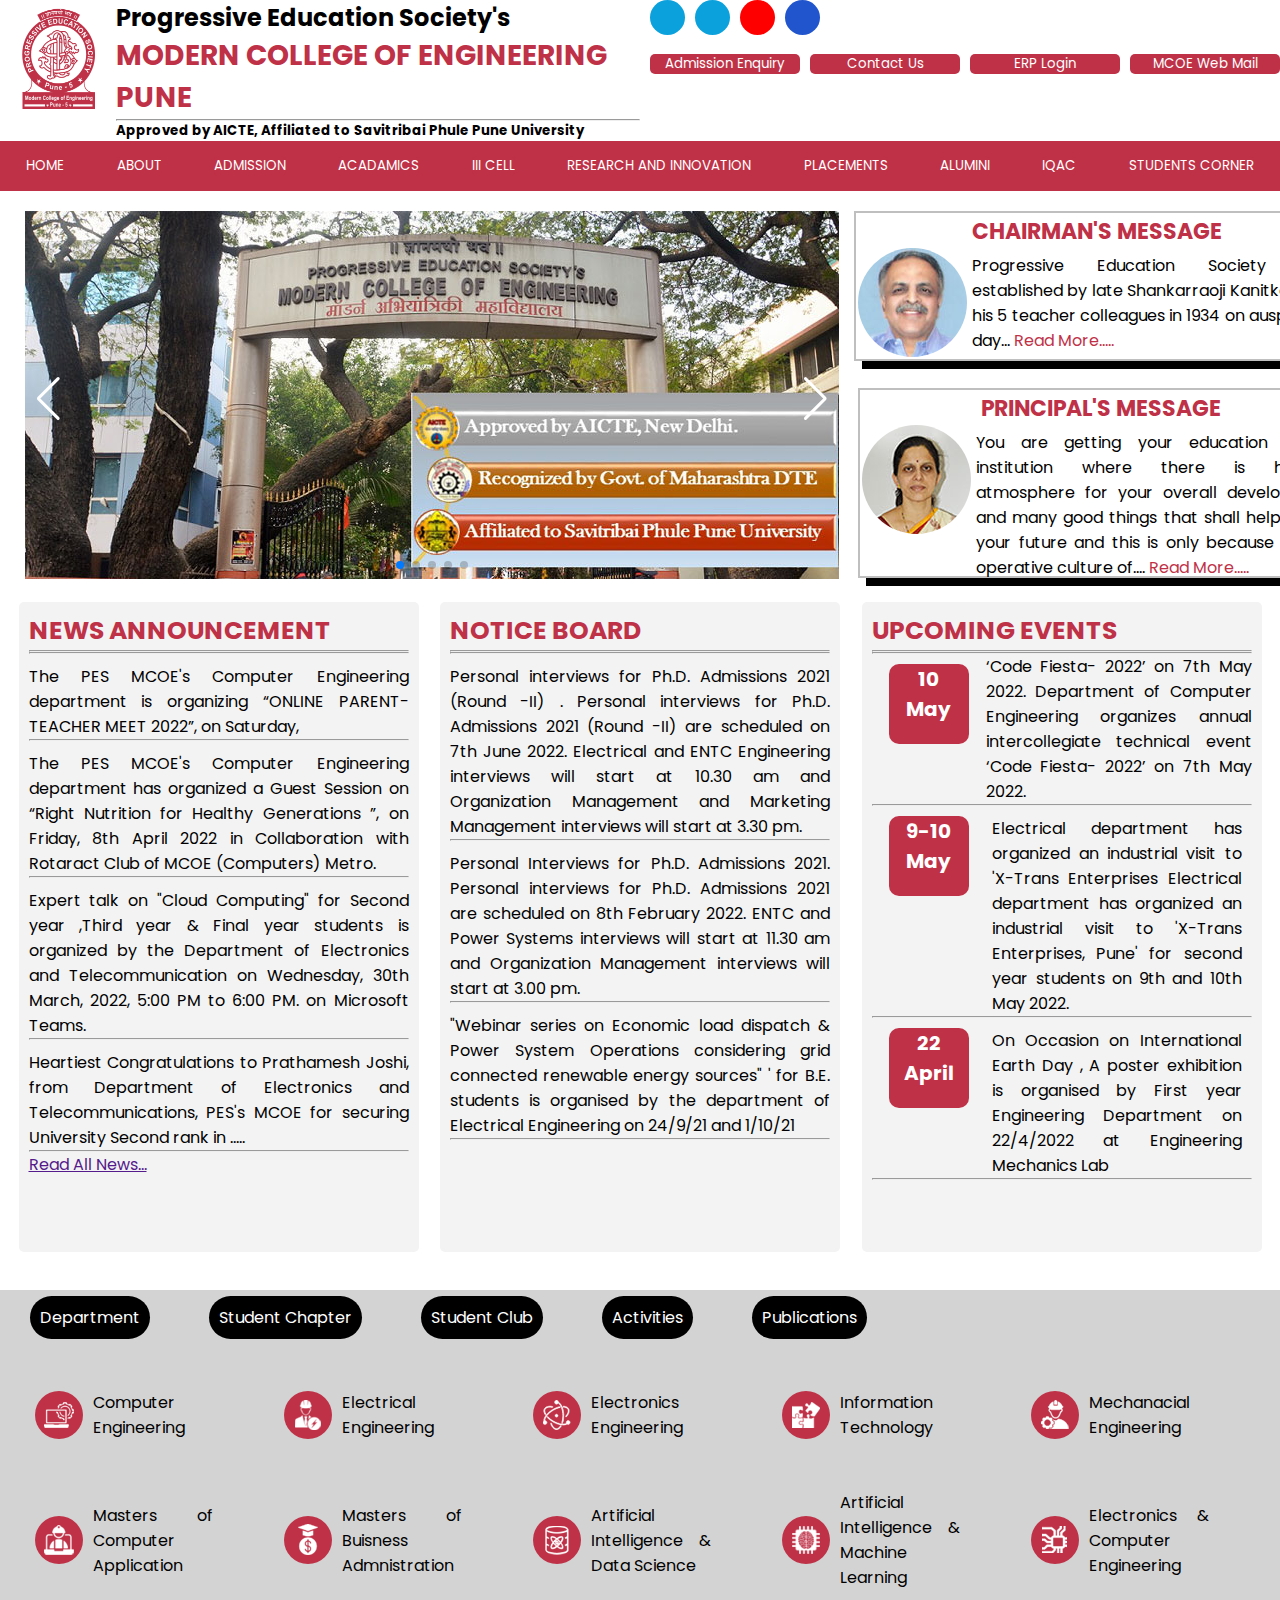
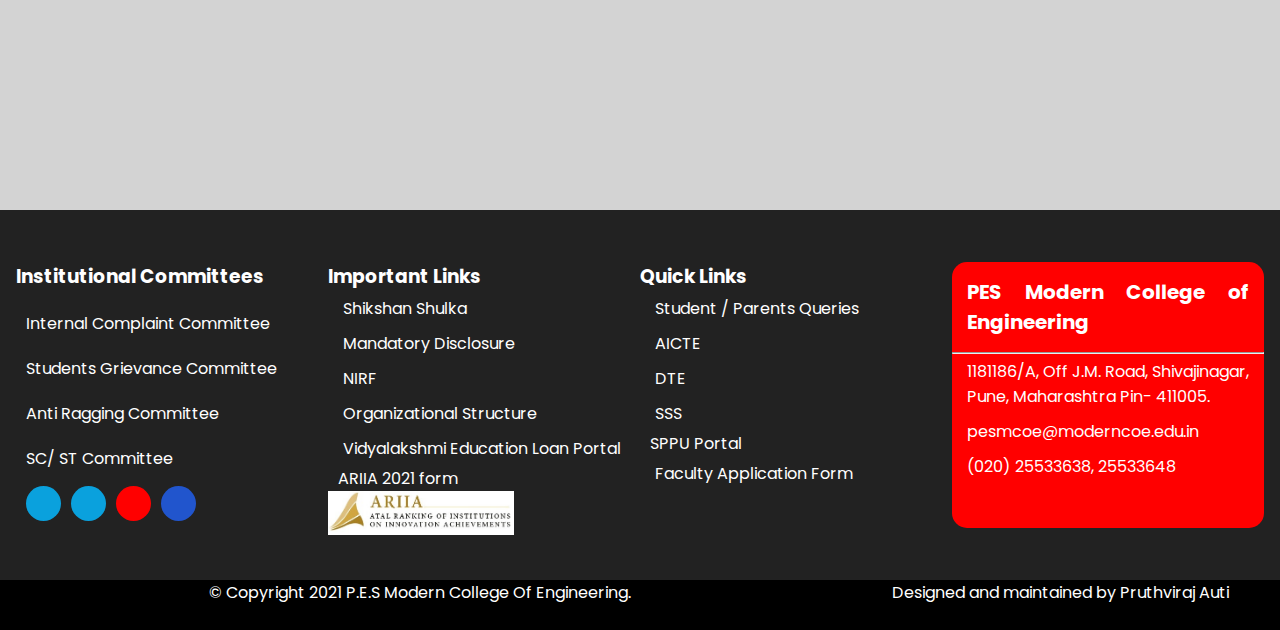
<file: index.html>
<!DOCTYPE html>
<html lang="en">

<head>
    <meta charset="UTF-8">
    <meta http-equiv="X-UA-Compatible" content="IE=edge">
    <meta name="viewport" content="width=device-width, initial-scale=1.0">
    <title>PES MCOE | Home</title>
    <link rel="stylesheet" href="https://cdnjs.cloudflare.com/ajax/libs/font-awesome/6.1.1/css/all.min.css"
        integrity="sha512-KfkfwYDsLkIlwQp6LFnl8zNdLGxu9YAA1QvwINks4PhcElQSvqcyVLLD9aMhXd13uQjoXtEKNosOWaZqXgel0g=="
        crossorigin="anonymous" referrerpolicy="no-referrer" />

    <link rel="stylesheet" href="style.css">
    <link rel="stylesheet" href="https://unpkg.com/swiper@8/swiper-bundle.min.css" />
</head>

<body>

    <header>
        <div class="top">
            <div class="head">
                <div class="symbol">
                    <img src="Images/SYMBOL.png" alt="">
                </div>
                <div class="heading">
                    <h3>Progressive Education Society's</h3>
                    <h1>MODERN COLLEGE OF ENGINEERING PUNE</h1>
                    <hr>
                    <h5>Approved by AICTE, Affiliated to Savitribai Phule Pune University</h5>
                </div>
                <div class="end">
                    <!-- <div class="right">
                        <img src="FSYMBOL.jpg" class="handles">
                        <img src="TSYMBOL.jpg" class="handles">
                        <img src="Isymbol.jpeg" class="unique">
                        <img src="YSYMBOL.png" class="abc">
                    </div> -->

                    <div class="socials">
                        <div class="icon">
                            <a href="https://www.facebook.com/pesmoderncoepune" target="_blank"><i
                                    class="fa-brands fa-facebook-f"></i></a>
                        </div>
                        <div class="icon">
                            <a href="https://twitter.com/PESMCOE1" target="_blank"> <i
                                    class="fa-brands fa-twitter"></i></a>
                        </div>
                        <div class="you">
                            <a href="https://www.youtube.com/channel/UCBb6z3vfY4jEMZw6A12OeGw" target="_blank"><i
                                    class="fa-brands fa-youtube"></i></a>
                        </div>
                        <div class="linked">
                            <i class="fa-brands fa-linkedin-in"></i>
                        </div>
                    </div>

                    <div class="enquiry">
                        <a href="https://sayry.herokuapp.com/" target="_blank"><button class="">Admission
                                Enquiry</button></a>

                        <a href="" target="_blank"><button>Contact Us</button></a>
                        <a href="https://mcoe.akronsystems.com/pLogin.aspx" target="_blank"><button>ERP
                                Login</button></a>
                        <a href="https://www.gmail.com" target="_blank"><button>MCOE Web Mail</button></a>
                    </div>
                </div>
            </div>
        </div>
    </header>
    <div class="nav">


        <div class="single-dropdown">
            <div class="dropdown">
                <button class="nav1"><a href=""> HOME</a></button>
            </div>
        </div>

        <div class="single-dropdown">
            <div class="dropdown">
                <button class="nav1">ABOUT</button>
            </div>
            <div class="dropdown-menu">
                <a href="Sub_Files/HTML/history.html">Institute History</a>
                <a href="Sub_Files/HTML/abtmcoe.html">About MCOE</a>
                <a href="Sub_Files/HTML/milestone.html">Milestones</a>
                <a href="Sub_Files/HTML/vision.html">Vision And Mission</a>
                <a href="Sub_Files/HTML/messages.html">Messages</a>
                <a href="Sub_Files/HTML/governance.html">Governance</a>
                <a href="Sub_Files/HTML/Infrastructure.html">Infrastructure And Facilities</a>
            </div>
        </div>

        <div class="single-dropdown">
            <div class="dropdown">
                <button class="nav1">ADMISSION</button>
            </div>
            <div class="dropdown-menu">
                <a href="Sub_Files/HTML/Admission/Broucher.html">Information Brochure</a>
                <a href="Sub_Files/HTML/Admission/Intake.html">Sanctioned Intake Capacity Of all Courses</a>
                <a href="Sub_Files/HTML/Admission/Fees.html">Course Wise Fees Structure</a>
                <a href="Sub_Files/HTML/Admission/Documents.html">Documents Required For all Courses</a>
                <a href="">Elegiblity Cretria</a>
                <a href="">Admission Procedure</a>
                <a href="">Addmission Cutt Off Marks For All Courses</a>
                <a href="">Student Experience</a>
            </div>
        </div>

        <div class="single-dropdown">
            <div class="dropdown">
                <button class="nav1">ACADAMICS</button>
            </div>
            <div class="dropdown-menu">
                <a href="">Courses Offered</a>
                <a href="">Academic Calander</a>
                <a href="">Rules and Regulations </a>
                <a href="">Departments</a>
                <a href="">Library</a>
                <a href="">Teaching-Learning</a>
                <a href="">Feedback</a>
                <a href="">Downloads</a>
            </div>
        </div>


        <div class="single-dropdown">
            <div class="dropdown">
                <button class="nav1">III CELL</button>
            </div>
            <div class="dropdown-menu">
                <a href="">About III Cell</a>
                <a href="">Departmental III Details and Activities</a>
            </div>
        </div>



        <div class="single-dropdown">
            <div class="dropdown">
                <button class="nav1">RESEARCH AND INNOVATION</button>
            </div>
            <div class="dropdown-menu">
                <a href="">Research Center</a>
                <a href="">Research Guides</a>
                <a href="">Research Areas Offered</a>
                <a href="">Innovation Cell</a>
                <a href="">Facilities Avaliable at Innovation</a>
                <a href="">Project Funding Scheme</a>
                <a href="">Instituion Innovation Council(IIC)</a>
                <a href="">IPR Scheme</a>
                <a href="">IPR Details</a>
            </div>
        </div>


        <div class="single-dropdown">
            <div class="dropdown">
                <button class="nav1">PLACEMENTS</button>
            </div>
            <div class="dropdown-menu">
                <a href="">Traning and Placement Cell</a>
                <a href="">Placement Commitee</a>
                <a href="">Major Recuriters</a>
                <a href="">Accreadation & MOU's</a>
                <a href="">Placed Students List</a>
                <a href="">Highest Packages List</a>
                <a href="">Mass Recuritements</a>
                <a href="">Internship</a>
                <a href="">Traning Programs</a>
                <a href="">Industrial Internship and Collabrations</a>
                <a href="">Students Zone</a>
            </div>
        </div>


        <div class="single-dropdown">
            <div class="dropdown">
                <button class="nav1">ALUMINI</button>
            </div>
            <div class="dropdown-menu">
                <a href="">Alumini Web Portal</a>
                <a href="">About MCOE Alumini Cell</a>
                <a href="">Activities</a>
                <a href="">Alumini Meet</a>
                <a href="">Downloads</a>
            </div>
        </div>


        <div class="single-dropdown">
            <div class="dropdown">
                <button class="nav1">IQAC</button>
            </div>
            <div class="dropdown-menu">
                <a href="">IQAC Committee</a>
                <a href="">Objective and Quality Policy</a>
                <a href="">Stratagies and Function</a>
                <a href="">Coordinator Policy</a>
                <a href="">IQAC MOM</a>
                <a href="">College Committee</a>
                <a href="">Institutional Policy</a>
                <a href="">Financial Statement</a>
                <a href="">AQAR</a>
                <a href="">NAAC</a>
                <a href="">NBA Status</a>
            </div>
        </div>


        <div class="single-dropdown">
            <div class="dropdown">
                <button class="nav1">STUDENTS CORNER</button>
            </div>
            <div class="dropdown-menu">
                <a href="">Pune University Students Elegiblity Number</a>
                <a href="">Student Academic Calander</a>
                <a href="">Downloads</a>
                <a href="">Anti Ragging</a>
            </div>
        </div>

    </div>
    <div class="content">
        <div class="slides">
            <!-- Slider main container -->
            <div class="swiper">
                <!-- Additional required wrapper -->
                <div class="swiper-wrapper">
                    <!-- Slides -->
                    <div class="swiper-slide"><img src="Images/s1.jpg" alt=""></div>
                    <div class="swiper-slide"><img src="Images/s2.jpg" alt=""></div>
                    <div class="swiper-slide"><img src="Images/s3.jpg" alt=""></div>
                    <div class="swiper-slide"><img src="Images/s5.jpg" alt=""></div>
                    <div class="swiper-slide"><img src="Images/s6.jpg" alt=""></div>
                </div>
                <!-- If we need pagination -->
                <div class="swiper-pagination"></div>

                <!-- If we need navigation buttons -->
                <div class="swiper-button-prev"></div>
                <div class="swiper-button-next"></div>
            </div>
        </div>

        <script src="https://unpkg.com/swiper@8/swiper-bundle.min.js"></script>
        <script>
            const swiper = new Swiper('.swiper', {
                // Optional parameters
                autoplay: {
                    delay: 3000,
                    disableOnInteraction: false,
                },

                loop: true,

                // If we need pagination
                pagination: {
                    el: '.swiper-pagination',
                    clickable: true,
                },

                // Navigation arrows
                navigation: {
                    nextEl: '.swiper-button-next',
                    prevEl: '.swiper-button-prev',
                },

            });
        </script>
        <div class="abc">
            <h4>CHAIRMAN'S MESSAGE</h4>
            <div class="cont">
                <div class="prof">
                    <img src="Images/ProfChairman.jpg" alt="">
                </div>
                <p>Progressive Education Society was established by late Shankarraoji Kanitkar and his 5 teacher
                    colleagues
                    in 1934 on auspicious day... <a href="">Read More.....</a> </p>
            </div>
            <div class="def">
                <h4>PRINCIPAL'S MESSAGE</h4>
                <div class="cont">
                    <div class="prof">
                        <img src="Images/ProfPrincipal.jpg" alt="">
                    </div>
                    <p>You are getting your education in an institution where there is healthy atmosphere for your
                        overall development and many good things that shall help you in your future and this is only
                        because of co-operative culture of....<a href=""> Read More.....</a></p>
                </div>

            </div>

        </div>

    </div>

    <div class="announce">
        <div class="box1">
            <div class="head1"><i class="fa-regular fa-newspaper" id="regular"></i> NEWS ANNOUNCEMENT</div>
            <hr class="main">
            <hr>
            <div class="n1"><i class="fa-regular fa-newspaper" id="regular"></i> The PES MCOE's Computer Engineering
                department is
                organizing “ONLINE PARENT-TEACHER MEET 2022”, on Saturday,</div>
            <hr>
            <div class="n2"><i class="fa-regular fa-newspaper" id="regular"></i> The PES MCOE's Computer Engineering
                department has
                organized a Guest Session on “Right
                Nutrition for Healthy Generations ”, on Friday, 8th April 2022 in Collaboration with Rotaract Club of
                MCOE (Computers) Metro.</div>
            <hr>
            <div class="n3"><i class="fa-regular fa-newspaper" id="regular"></i> Expert talk on "Cloud Computing" for
                Second year
                ,Third year & Final year students is
                organized by the Department of Electronics and Telecommunication on Wednesday, 30th March, 2022, 5:00 PM
                to 6:00 PM. on Microsoft Teams.</div>
            <hr>
            <div class="n5"><i class="fa-regular fa-newspaper" id="regular"></i>
                Heartiest Congratulations to Prathamesh Joshi, from Department of Electronics and Telecommunications,
                PES's MCOE for securing University Second rank in .....</div>
            <hr class="bottom">
            <div class="all">
                <a href="">Read All News...</a>
            </div>

        </div>
        <div class="box2">
            <div class="head1"><i class="fa-duotone fa-microphone"></i> NOTICE BOARD</div>
            <hr class="main">
            <hr>
            <div class="n1"><i class="fa-solid fa-square-exclamation" id="regular"></i> Personal interviews for Ph.D.
                Admissions
                2021 (Round -II) . Personal interviews for Ph.D.
                Admissions 2021 (Round -II) are scheduled on 7th June 2022. Electrical and
                ENTC Engineering interviews will start at 10.30 am and Organization Management and Marketing Management
                interviews will start at 3.30 pm.</div>
            <hr>
            <div class="n2">
                Personal Interviews for Ph.D. Admissions 2021.

                Personal interviews for Ph.D. Admissions 2021 are scheduled on 8th February 2022.
                ENTC and Power Systems interviews will start at 11.30 am and Organization Management interviews will
                start at 3.00 pm.</div>
            <hr>
            <div class="n3">
                "Webinar series on Economic load dispatch & Power System Operations considering grid connected renewable
                energy sources" ' for B.E. students is organised by the department of Electrical Engineering on 24/9/21
                and 1/10/21</div>
            <hr class="bottom">
            <!-- <div class="n4">
                Online Test Series for MHT-CET 2021-221 PES's Modern College of Engg, Shivajinagar, Pune -5 is
                organising Series of Mock MHT-CET test Link for Registration is given below
                https://forms.gle/yoFvCCNniHBkeJii9
                * Register yourself and Join whatsapp group for dates and links of free mock exams
                ** Answer key with explanation will be provided.</div>
            <div class="n5">Branch Change Date Extend</div> -->
        </div>
        <div class="box3">
            <div class="head1"><i class="fa-regular fa-calendar"></i> UPCOMING EVENTS</div>
            <hr class="main">
            <hr>
            <div class="a1">
                <div class="date">
                    <div class="da">
                        <p>10<br>May</p>
                    </div>
                </div>
                <div class="info">
                    ‘Code Fiesta- 2022’ on 7th May 2022.
                    Department of Computer Engineering organizes annual intercollegiate technical event ‘Code Fiesta-
                    2022’ on 7th May 2022.</div>
            </div>
            <hr>
            <div class="a2">
                <div class="date">
                    <div class="da">
                        <p>9-10<br>May</p>
                    </div>
                </div>
                <div class="info1">Electrical department has organized an industrial visit to 'X-Trans Enterprises
                    Electrical department has organized an industrial visit to 'X-Trans Enterprises, Pune' for second
                    year students on 9th and 10th May 2022.</div>
            </div>
            <hr>
            <div class="a3">
                <div class="date">
                    <div class="da">
                        <p>22<br>April</p>
                    </div>
                </div>
                <div class="info2">On Occasion on International Earth Day , A poster exhibition is organised by
                    First
                    year Engineering Department on 22/4/2022 at Engineering Mechanics Lab </div>

            </div>
            <hr class="bottom">
            <!-- <div class="a4">
                <div class="date">
                    <div class="da">
                        <p>21<br>April</p>
                    </div>
                    <div class="info3">Electrical Engineering Department has organised IET sponsored workshop on “Latest
                        Microcontrollers and its applications in Electrical Engineering
                        Date: 26.04.2022 to 28.04.2022</div>
                </div>
            </div>
            <div class="a5">
                <div class="date">
                    <div class="da">
                        <p>21<br>April</p>
                    </div>
                    <div class="info4">Electrical Engineering Department has organised Industrial Visit to 'Bhimashankar
                        Sahakari Sakhar Karkhana Ltd Pargaon Tarfe Avasari,Dattatray Nagar Taluka Ambegaon
                        Date: 22/04/2022

                        Class:B.E Students</div>
                </div>
            </div>
            <div class="a6">
                <div class="date">
                    <div class="da">
                        <p>09<br>April</p>
                    </div>
                    <div class="info5">How to Speak English Confidently and Fluently without Grammatical Error along
                        with
                        Soft Skills
                        Date: 11th April, 2022 to 16th April, 2022

                        Classes: FE to BE all branches</div>
                </div> -->
        </div>
    </div>
    <div class="branches">
        <div class="head">
            <div class="b1"><a href=""> Department</a>
                <div class="sym"><i class="fa-solid fa-caret-down"></i></div>
            </div>
            <div class="b1"><a href="">Student Chapter </a>
                <div class="sym"><i class="fa-solid fa-caret-down"></i></div>
            </div>
            <div class="b1"><a href="">Student Club </a>
                <div class="sym"><i class="fa-solid fa-caret-down"></i></div>
            </div>
            <div class="b1"><a href="">Activities </a>
                <div class="sym"><i class="fa-solid fa-caret-down"></i></div>
            </div>
            <div class="b1"> <a href=""> Publications </a>
                <div class="sym"><i class="fa-solid fa-caret-down"></i></div>
            </div>
        </div>
        <div class="names">
            <div class="part1">
                <div class="f1">
                    <div class="catogary">
                        <div class="branch-holder">
                            <div class="image-holder"><img src="Images/Comp Engg.png" alt=""></div>
                            <div class="branch-name"><a href="">Computer Engineering</a></div>
                        </div>
                    </div>
                </div>
                <div class="f1">
                    <div class="catogary">
                        <div class="branch-holder">
                            <div class="image-holder"><img src="Images/Elect Engg.png" alt=""></div>
                            <div class="branch-name"><a href="">Electrical Engineering</a></div>
                        </div>
                    </div>
                </div>
                <div class="f1">
                    <div class="catogary">
                        <div class="branch-holder">
                            <div class="image-holder"><img src="Images/Tele Engg.png" alt=""></div>
                            <div class="branch-name"><a href="">Electronics Engineering</a></div>
                        </div>
                    </div>
                </div>
                <div class="f1">
                    <div class="catogary">
                        <div class="branch-holder">
                            <div class="image-holder"><img src="Images/IT.png" alt=""></div>
                            <div class="branch-name"><a href="">Information Technology</a></div>
                        </div>
                    </div>
                </div>
                <div class="f1">
                    <div class="catogary">
                        <div class="branch-holder">
                            <div class="image-holder"><img src="Images/Mech Engg.png" alt=""></div>
                            <div class="branch-name"><a href="">Mechanacial Engineering</a></div>
                        </div>
                    </div>
                </div>
            </div>
            <div class="part2">
                <div class="f1">
                    <div class="catogary">
                        <div class="branch-holder">
                            <div class="image-holder"><img src="Images/MCA.png" alt=""></div>
                            <div class="branch-name"><a href="">Masters of Computer Application</a></div>
                        </div>
                    </div>
                </div>
                <div class="f1">
                    <div class="catogary">
                        <div class="branch-holder">
                            <div class="image-holder"><img src="Images/MBA.png" alt=""></div>
                            <div class="branch-name"><a href="">Masters of Buisness Admnistration</a> </div>
                        </div>
                    </div>
                </div>
                <div class="f1">
                    <div class="catogary">
                        <div class="branch-holder">
                            <div class="image-holder"><img src="Images/AIDS.png" alt=""></div>
                            <div class="branch-name"><a href="">Artificial Intelligence & Data Science</a></div>
                        </div>
                    </div>
                </div>
                <div class="f1">
                    <div class="catogary">
                        <div class="branch-holder">
                            <div class="image-holder"><img src="Images/AIML.png" alt=""></div>
                            <div class="branch-name"><a href="">Artificial Intelligence & Machine Learning</a></div>
                        </div>
                    </div>
                </div>
                <div class="f1">
                    <div class="catogary">
                        <div class="branch-holder">
                            <div class="image-holder"><img src="Images/ECE.png" alt=""></div>
                            <div class="branch-name"><a href="">Electronics & Computer Engineering</a></div>
                        </div>
                    </div>
                </div>
            </div>
        </div>

    </div>
    <footer>
        <div class="foot">
            <div class="block1">
                <h3>Institutional Committees</h3>
                <div class="link1"><i class="fa-solid fa-angle-right" id="arrow"></i><a href="">Internal Complaint
                        Committee</a>
                </div>
                <div class="link2"><i class="fa-solid fa-angle-right" id="arrow"></i><a href="">Students Grievance
                        Committee</a>
                </div>
                <div class="link3"><i class="fa-solid fa-angle-right" id="arrow"></i><a href="">Anti Ragging
                        Committee</a></div>
                <div class="link4"><i class="fa-solid fa-angle-right" id="arrow"></i><a href="">SC/ ST Committee</a>
                </div>
                <div class="socials">
                    <div class="icon">
                        <a href="https://www.facebook.com/pesmoderncoepune" target="_blank"><i
                                class="fa-brands fa-facebook-f"></i></a>
                    </div>
                    <div class="icon">
                        <a href="https://twitter.com/PESMCOE1" target="_blank"> <i class="fa-brands fa-twitter"></i></a>
                    </div>
                    <div class="you">
                        <a href="https://www.youtube.com/channel/UCBb6z3vfY4jEMZw6A12OeGw" target="_blank"><i
                                class="fa-brands fa-youtube"></i></a>
                    </div>
                    <div class="linked">
                        <i class="fa-brands fa-linkedin-in"></i>
                    </div>
                </div>
            </div>
            <div class="block2">
                <h3>Important Links</h3>
                <div class="links1"><i class="fa-solid fa-angle-right" id="arrow"></i><a href="">Shikshan Shulka</a>
                </div>
                <div class="links2"><i class="fa-solid fa-angle-right" id="arrow"></i><a href="">Mandatory
                        Disclosure</a></div>
                <div class="links3"><i class="fa-solid fa-angle-right" id="arrow"></i><a href="">NIRF</a></div>
                <div class="links4"><i class="fa-solid fa-angle-right" id="arrow"></i><a href="">Organizational
                        Structure</a></div>
                <div class="links5"><i class="fa-solid fa-angle-right" id="arrow"></i><a href="">Vidyalakshmi Education
                        Loan Portal</a></div>
                <div class="links6"><i class="fa-solid fa-angle-right" id="arrow"></i><a href="">ARIIA 2021 form</a>
                </div>
                <div class="ariia"><img src="Images/ARIIA.jpg" alt=""></div>
            </div>
            <div class="block3">
                <h3>Quick Links</h3>

                <div class="links2"><i class="fa-solid fa-angle-right" id="arrow"></i><a href="">Student / Parents
                        Queries</a></div>
                <div class="links3"><i class="fa-solid fa-angle-right" id="arrow"></i><a href="">AICTE</a></div>
                <div class="links4"><i class="fa-solid fa-angle-right" id="arrow"></i><a href="">DTE</a></div>
                <div class="links5"><i class="fa-solid fa-angle-right" id="arrow"></i><a href="">SSS</a></div>
                <div class="links6"><i class="fa-solid fa-angle-right" id="arrow"></i><a href="">SPPU Portal</a></div>
                <div class="links1"><i class="fa-solid fa-angle-right" id="arrow"></i><a href="">Faculty Application
                        Form</a>
                </div>
            </div>
            <div class="block4">
                <div class="name">PES Modern College of Engineering</div>
                <hr>
                <div class="mainadd">
                    <div class="address"><i class="fa-solid fa-location-dot"></i></div>
                    <div class="add">1181186/A, Off J.M. Road, Shivajinagar, Pune, Maharashtra Pin- 411005.</div>
                </div>
                <div class="mainmail">
                    <div class="main"><i class="fa-solid fa-envelope"></i></div>
                    <div class="mail">pesmcoe@moderncoe.edu.in</div>
                </div>
                <div class="maintele">
                    <div class="main"><i class="fa-solid fa-phone"></i></div>
                    <div class="tele">(020) 25533638, 25533648</div>
                </div>
            </div>

        </div>
        <div class="copyright">
            <div class="cont">
                <div class="copy">© Copyright 2021 P.E.S Modern College Of Engineering.</div>
                <div class="by">Designed and maintained by Pruthviraj Auti</div>
            </div>
        </div>


    </footer>
    <script src="Sub_Files/JS/index.js"></script>





</body>

</html>
</file>
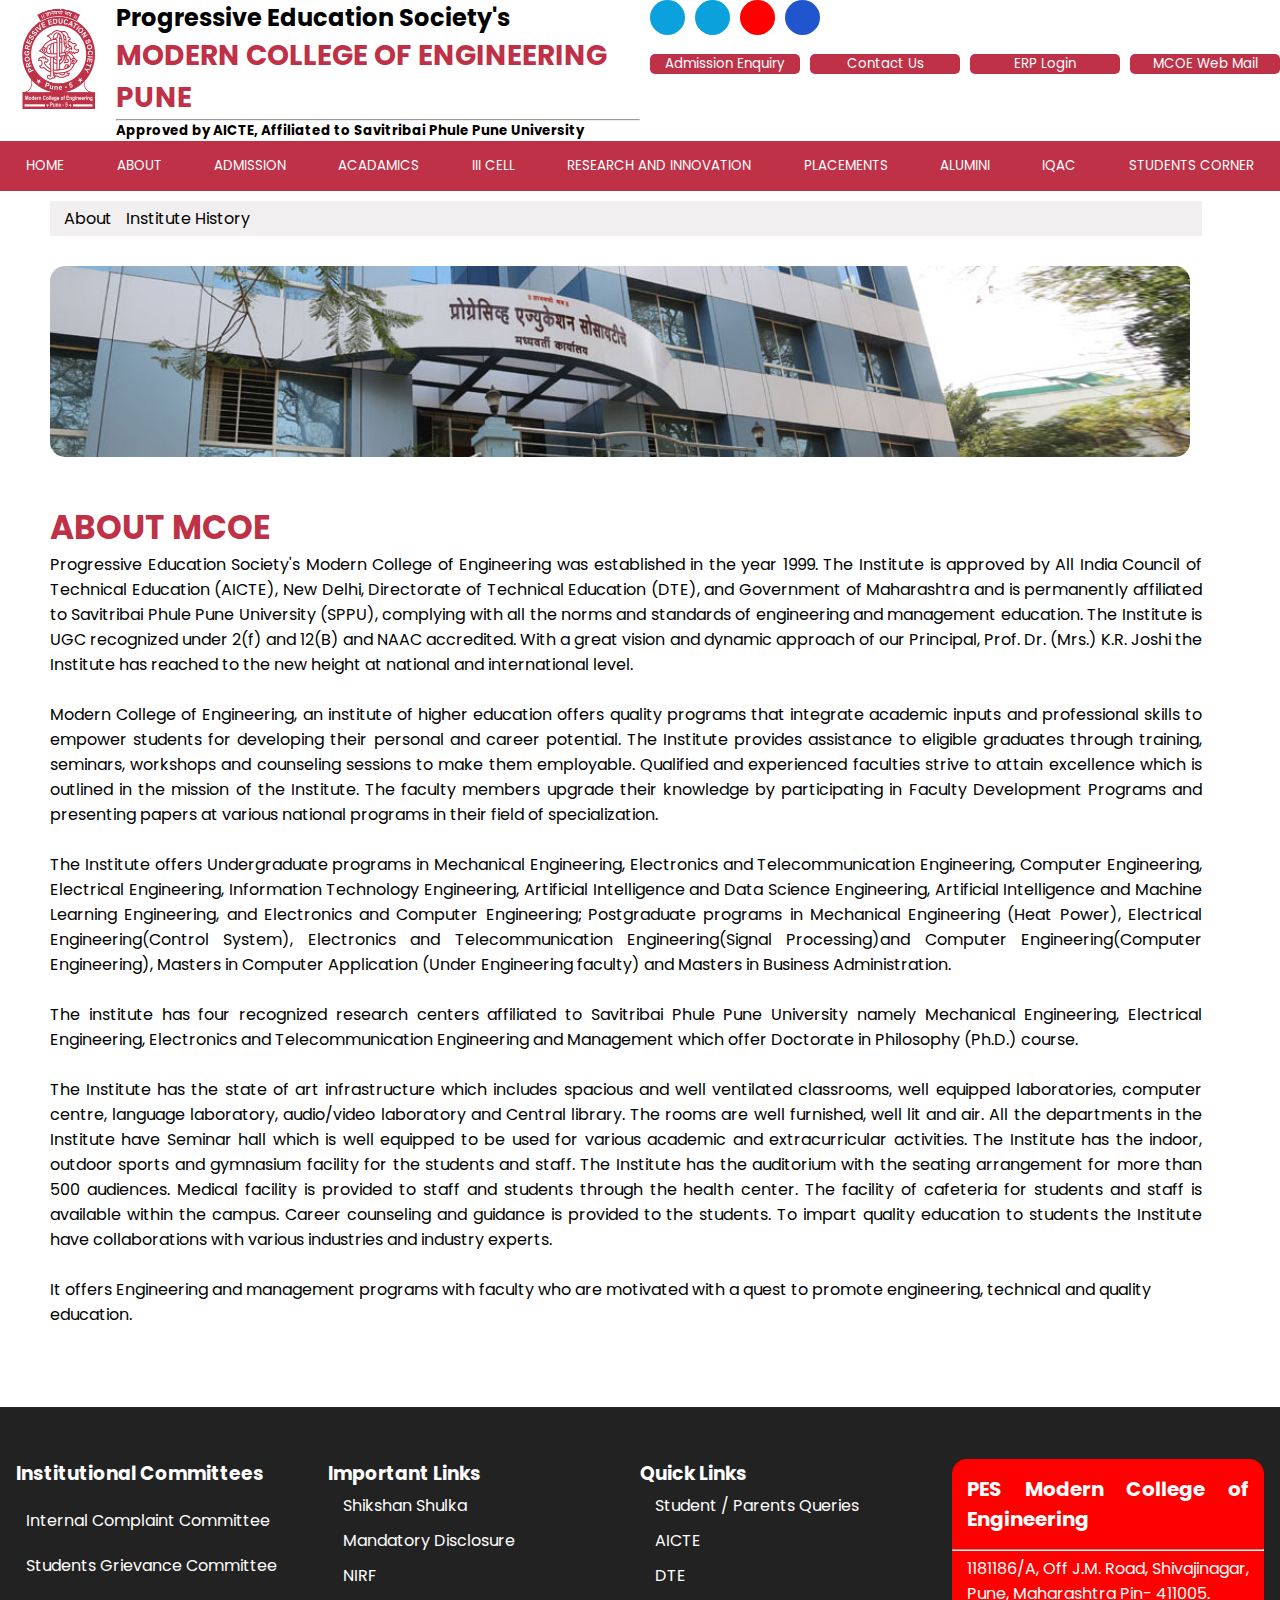
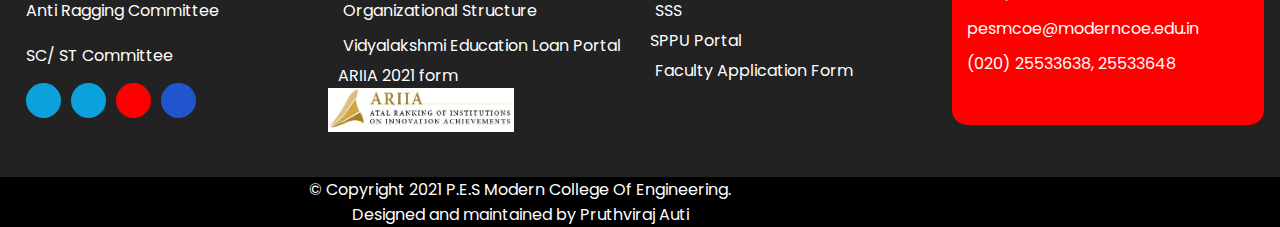
<file: Sub_Files/HTML/abtmcoe.html>
<!DOCTYPE html>
<html lang="en">

<head>
    <meta charset="UTF-8">
    <meta http-equiv="X-UA-Compatible" content="IE=edge">
    <meta name="viewport" content="width=device-width, initial-scale=1.0">
    <title>PES MCOE | History</title>
    <link rel="stylesheet" href="https://cdnjs.cloudflare.com/ajax/libs/font-awesome/6.1.1/css/all.min.css"
        integrity="sha512-KfkfwYDsLkIlwQp6LFnl8zNdLGxu9YAA1QvwINks4PhcElQSvqcyVLLD9aMhXd13uQjoXtEKNosOWaZqXgel0g=="
        crossorigin="anonymous" referrerpolicy="no-referrer" />

    <!-- <link rel="stylesheet" href="style.css"> -->
    <link rel="stylesheet" href="CSS/his.css">
    <link rel="stylesheet" href="https://unpkg.com/swiper@8/swiper-bundle.min.css" />
</head>

<body>

    <header>
        <div class="top">
            <div class="head">
                <div class="symbol">
                    <img src="Images/SYMBOL.png" alt="">
                </div>
                <div class="heading">
                    <h3>Progressive Education Society's</h3>
                    <h1>MODERN COLLEGE OF ENGINEERING PUNE</h1>
                    <hr>
                    <h5>Approved by AICTE, Affiliated to Savitribai Phule Pune University</h5>
                </div>
                <div class="end">
                    <!-- <div class="right">
                        <img src="FSYMBOL.jpg" class="handles">
                        <img src="TSYMBOL.jpg" class="handles">
                        <img src="Isymbol.jpeg" class="unique">
                        <img src="YSYMBOL.png" class="abc">
                    </div> -->

                    <div class="socials">
                        <div class="icon">
                            <a href="https://www.facebook.com/pesmoderncoepune" target="_blank"><i
                                    class="fa-brands fa-facebook-f"></i></a>
                        </div>
                        <div class="icon">
                            <a href="https://twitter.com/PESMCOE1" target="_blank"> <i
                                    class="fa-brands fa-twitter"></i></a>
                        </div>
                        <div class="you">
                            <a href="https://www.youtube.com/channel/UCBb6z3vfY4jEMZw6A12OeGw" target="_blank"><i
                                    class="fa-brands fa-youtube"></i></a>
                        </div>
                        <div class="linked">
                            <i class="fa-brands fa-linkedin-in"></i>
                        </div>
                    </div>

                    <div class="enquiry">
                        <a href="https://sayry.herokuapp.com/" target="_blank"><button class="">Admission
                                Enquiry</button></a>

                        <a href="" target="_blank"><button>Contact Us</button></a>
                        <a href="https://mcoe.akronsystems.com/pLogin.aspx" target="_blank"><button>ERP
                                Login</button></a>
                        <a href="https://www.gmail.com" target="_blank"><button>MCOE Web Mail</button></a>
                    </div>
                </div>
            </div>
        </div>
    </header>
    <div class="nav">


        <div class="single-dropdown">
            <div class="dropdown">
                <button class="nav1"><a href="../../index.html"> HOME</a></button>
            </div>

        </div>



        <div class="single-dropdown">
            <div class="dropdown">
                <button class="nav1">ABOUT</button>
            </div>
            <div class="dropdown-menu">
                <a href="history.html">Institute History</a>
                <a href="abtmcoe.html">About MCOE</a>
                <a href="milestone.html">Milestones</a>
                <a href="vision.html">Vision And Mission</a>
                <a href="messages.html">Messages</a>
                <a href="governance.html">Governance</a>
                <a href="Infrastructure.html">Infrastructure And Facilities</a>
            </div>
        </div>

        <div class="single-dropdown">
            <div class="dropdown">
                <button class="nav1">ADMISSION</button>
            </div>
            <div class="dropdown-menu">
                <a href="Admission/Broucher.html">Information Brochure</a>
                <a href="Admission/Intake.html">Sanctioned Intake Capacity Of all Courses</a>
                <a href="Admission/Fees.html">Course Wise Fees Structure</a>
                <a href="Admission/Documents.html">Documents Required For all Courses</a>
                <a href="">Elegiblity Cretria</a>
                <a href="">Admission Procedure</a>
                <a href="">Addmission Cutt Off Marks For All Courses</a>
                <a href="">Student Experience</a>
            </div>
        </div>

        <div class="single-dropdown">
            <div class="dropdown">
                <button class="nav1">ACADAMICS</button>
            </div>
            <div class="dropdown-menu">
                <a href="">Courses Offered</a>
                <a href="">Academic Calander</a>
                <a href="">Rules and Regulations </a>
                <a href="">Departments</a>
                <a href="">Library</a>
                <a href="">Teaching-Learning</a>
                <a href="">Feedback</a>
                <a href="">Downloads</a>
            </div>
        </div>


        <div class="single-dropdown">
            <div class="dropdown">
                <button class="nav1">III CELL</button>
            </div>
            <div class="dropdown-menu">
                <a href="">About III Cell</a>
                <a href="">Departmental III Details and Activities</a>
            </div>
        </div>



        <div class="single-dropdown">
            <div class="dropdown">
                <button class="nav1">RESEARCH AND INNOVATION</button>
            </div>
            <div class="dropdown-menu">
                <a href="">Research Center</a>
                <a href="">Research Guides</a>
                <a href="">Research Areas Offered</a>
                <a href="">Innovation Cell</a>
                <a href="">Facilities Avaliable at Innovation</a>
                <a href="">Project Funding Scheme</a>
                <a href="">Instituion Innovation Council(IIC)</a>
                <a href="">IPR Scheme</a>
                <a href="">IPR Details</a>
            </div>
        </div>


        <div class="single-dropdown">
            <div class="dropdown">
                <button class="nav1">PLACEMENTS</button>
            </div>
            <div class="dropdown-menu">
                <a href="">Traning and Placement Cell</a>
                <a href="">Placement Commitee</a>
                <a href="">Major Recuriters</a>
                <a href="">Accreadation & MOU's</a>
                <a href="">Placed Students List</a>
                <a href="">Highest Packages List</a>
                <a href="">Mass Recuritements</a>
                <a href="">Internship</a>
                <a href="">Traning Programs</a>
                <a href="">Industrial Internship and Collabrations</a>
                <a href="">Students Zone</a>
            </div>
        </div>


        <div class="single-dropdown">
            <div class="dropdown">
                <button class="nav1">ALUMINI</button>
            </div>
            <div class="dropdown-menu">
                <a href="">Alumini Web Portal</a>
                <a href="">About MCOE Alumini Cell</a>
                <a href="">Activities</a>
                <a href="">Alumini Meet</a>
                <a href="">Downloads</a>
            </div>
        </div>


        <div class="single-dropdown">
            <div class="dropdown">
                <button class="nav1">IQAC</button>
            </div>
            <div class="dropdown-menu">
                <a href="">IQAC Committee</a>
                <a href="">Objective and Quality Policy</a>
                <a href="">Stratagies and Function</a>
                <a href="">Coordinator Policy</a>
                <a href="">IQAC MOM</a>
                <a href="">College Committee</a>
                <a href="">Institutional Policy</a>
                <a href="">Financial Statement</a>
                <a href="">AQAR</a>
                <a href="">NAAC</a>
                <a href="">NBA Status</a>
            </div>
        </div>


        <div class="single-dropdown">
            <div class="dropdown">
                <button class="nav1">STUDENTS CORNER</button>
            </div>
            <div class="dropdown-menu">
                <a href="">Pune University Students Elegiblity Number</a>
                <a href="">Student Academic Calander</a>
                <a href="">Downloads</a>
                <a href="">Anti Ragging</a>
            </div>
        </div>

    </div>
    <div class="location">
        <div class="sym"><i class="fa-solid fa-house-user"></i></div>
        <div class="loc1">About</div>
        <div class="sym"><i class="fa-solid fa-angle-right"></i></div>
        <div class="loc2">Institute History</div>
    </div>

    <div class="mainbuilding">
        <img src="Images/PES Main Building.jpg" alt="">
    </div>
    <div class="history">
        <h3>ABOUT MCOE</h3>
    </div>
    <div class="info">
        <p>Progressive Education Society's Modern College of Engineering was established in the year 1999. The Institute
            is approved by All India Council of Technical Education (AICTE), New Delhi, Directorate of Technical
            Education (DTE), and Government of Maharashtra and is permanently affiliated to Savitribai Phule Pune
            University (SPPU), complying with all the norms and standards of engineering and management education. The
            Institute is UGC recognized under 2(f) and 12(B) and NAAC accredited. With a great vision and dynamic
            approach of our Principal, Prof. Dr. (Mrs.) K.R. Joshi the Institute has reached to the new height at
            national and international level.</p><br>

        <p> Modern College of Engineering, an institute of higher education offers quality programs that integrate
            academic inputs and professional skills to empower students for developing their personal and career
            potential. The Institute provides assistance to eligible graduates through training, seminars, workshops and
            counseling sessions to make them employable. Qualified and experienced faculties strive to attain excellence
            which is outlined in the mission of the Institute. The faculty members upgrade their knowledge by
            participating in Faculty Development Programs and presenting papers at various national programs in their
            field of specialization.</p><br>

        <p>The Institute offers Undergraduate programs in Mechanical Engineering, Electronics and Telecommunication
            Engineering, Computer Engineering, Electrical Engineering, Information Technology Engineering, Artificial
            Intelligence and Data Science Engineering, Artificial Intelligence and Machine Learning Engineering, and
            Electronics and Computer Engineering; Postgraduate programs in Mechanical Engineering (Heat Power),
            Electrical Engineering(Control System), Electronics and Telecommunication Engineering(Signal Processing)and
            Computer Engineering(Computer Engineering), Masters in Computer Application (Under Engineering faculty) and
            Masters in Business Administration.</p><br>

        <p>The institute has four recognized research centers affiliated to Savitribai Phule Pune University namely
            Mechanical Engineering, Electrical Engineering, Electronics and Telecommunication Engineering and Management
            which offer Doctorate in Philosophy (Ph.D.) course.</p><br>

        <p>The Institute has the state of art infrastructure which includes spacious and well ventilated classrooms,
            well equipped laboratories, computer centre, language laboratory, audio/video laboratory and Central
            library. The rooms are well furnished, well lit and air. All the departments in the Institute have Seminar
            hall which is well equipped to be used for various academic and extracurricular activities. The Institute
            has the indoor, outdoor sports and gymnasium facility for the students and staff. The Institute has the
            auditorium with the seating arrangement for more than 500 audiences. Medical facility is provided to staff
            and students through the health center. The facility of cafeteria for students and staff is available within
            the campus. Career counseling and guidance is provided to the students. To impart quality education to
            students the Institute have collaborations with various industries and industry experts.</p><br>

        It offers Engineering and management programs with faculty who are motivated with a quest to promote
        engineering, technical and quality education.</p>
    </div>



    <footer>
        <div class="foot">
            <div class="block1">
                <h3>Institutional Committees</h3>
                <div class="link1"><i class="fa-solid fa-angle-right" id="arrow"></i><a href="">Internal Complaint
                        Committee</a>
                </div>
                <div class="link2"><i class="fa-solid fa-angle-right" id="arrow"></i><a href="">Students Grievance
                        Committee</a>
                </div>
                <div class="link3"><i class="fa-solid fa-angle-right" id="arrow"></i><a href="">Anti Ragging
                        Committee</a></div>
                <div class="link4"><i class="fa-solid fa-angle-right" id="arrow"></i><a href="">SC/ ST Committee</a>
                </div>
                <div class="socials">
                    <div class="icon">
                        <a href="https://www.facebook.com/pesmoderncoepune" target="_blank"><i
                                class="fa-brands fa-facebook-f"></i></a>
                    </div>
                    <div class="icon">
                        <a href="https://twitter.com/PESMCOE1" target="_blank"> <i class="fa-brands fa-twitter"></i></a>
                    </div>
                    <div class="you">
                        <a href="https://www.youtube.com/channel/UCBb6z3vfY4jEMZw6A12OeGw" target="_blank"><i
                                class="fa-brands fa-youtube"></i></a>
                    </div>
                    <div class="linked">
                        <i class="fa-brands fa-linkedin-in"></i>
                    </div>
                </div>
            </div>
            <div class="block2">
                <h3>Important Links</h3>
                <div class="links1"><i class="fa-solid fa-angle-right" id="arrow"></i><a href="">Shikshan Shulka</a>
                </div>
                <div class="links2"><i class="fa-solid fa-angle-right" id="arrow"></i><a href="">Mandatory
                        Disclosure</a></div>
                <div class="links3"><i class="fa-solid fa-angle-right" id="arrow"></i><a href="">NIRF</a></div>
                <div class="links4"><i class="fa-solid fa-angle-right" id="arrow"></i><a href="">Organizational
                        Structure</a></div>
                <div class="links5"><i class="fa-solid fa-angle-right" id="arrow"></i><a href="">Vidyalakshmi Education
                        Loan Portal</a></div>
                <div class="links6"><i class="fa-solid fa-angle-right" id="arrow"></i><a href="">ARIIA 2021 form</a>
                </div>
                <div class="ariia"><img src="Images/ARIIA.jpg" alt=""></div>
            </div>
            <div class="block3">
                <h3>Quick Links</h3>

                <div class="links2"><i class="fa-solid fa-angle-right" id="arrow"></i><a href="">Student / Parents
                        Queries</a></div>
                <div class="links3"><i class="fa-solid fa-angle-right" id="arrow"></i><a href="">AICTE</a></div>
                <div class="links4"><i class="fa-solid fa-angle-right" id="arrow"></i><a href="">DTE</a></div>
                <div class="links5"><i class="fa-solid fa-angle-right" id="arrow"></i><a href="">SSS</a></div>
                <div class="links6"><i class="fa-solid fa-angle-right" id="arrow"></i><a href="">SPPU Portal</a></div>
                <div class="links1"><i class="fa-solid fa-angle-right" id="arrow"></i><a href="">Faculty Application
                        Form</a>
                </div>
            </div>
            <div class="block4">
                <div class="name">PES Modern College of Engineering</div>
                <hr>
                <div class="mainadd">
                    <div class="address"><i class="fa-solid fa-location-dot"></i></div>
                    <div class="add">1181186/A, Off J.M. Road, Shivajinagar, Pune, Maharashtra Pin- 411005.</div>
                </div>
                <div class="mainmail">
                    <div class="main"><i class="fa-solid fa-envelope"></i></div>
                    <div class="mail">pesmcoe@moderncoe.edu.in</div>
                </div>
                <div class="maintele">
                    <div class="main"><i class="fa-solid fa-phone"></i></div>
                    <div class="tele">(020) 25533638, 25533648</div>
                </div>
            </div>

        </div>
        <div class="copyright">
            <div class="cont">
                <div class="copy">© Copyright 2021 P.E.S Modern College Of Engineering.</div>
                <div class="by">Designed and maintained by Pruthviraj Auti</div>
            </div>
        </div>


    </footer>
</body>

</html>
</file>
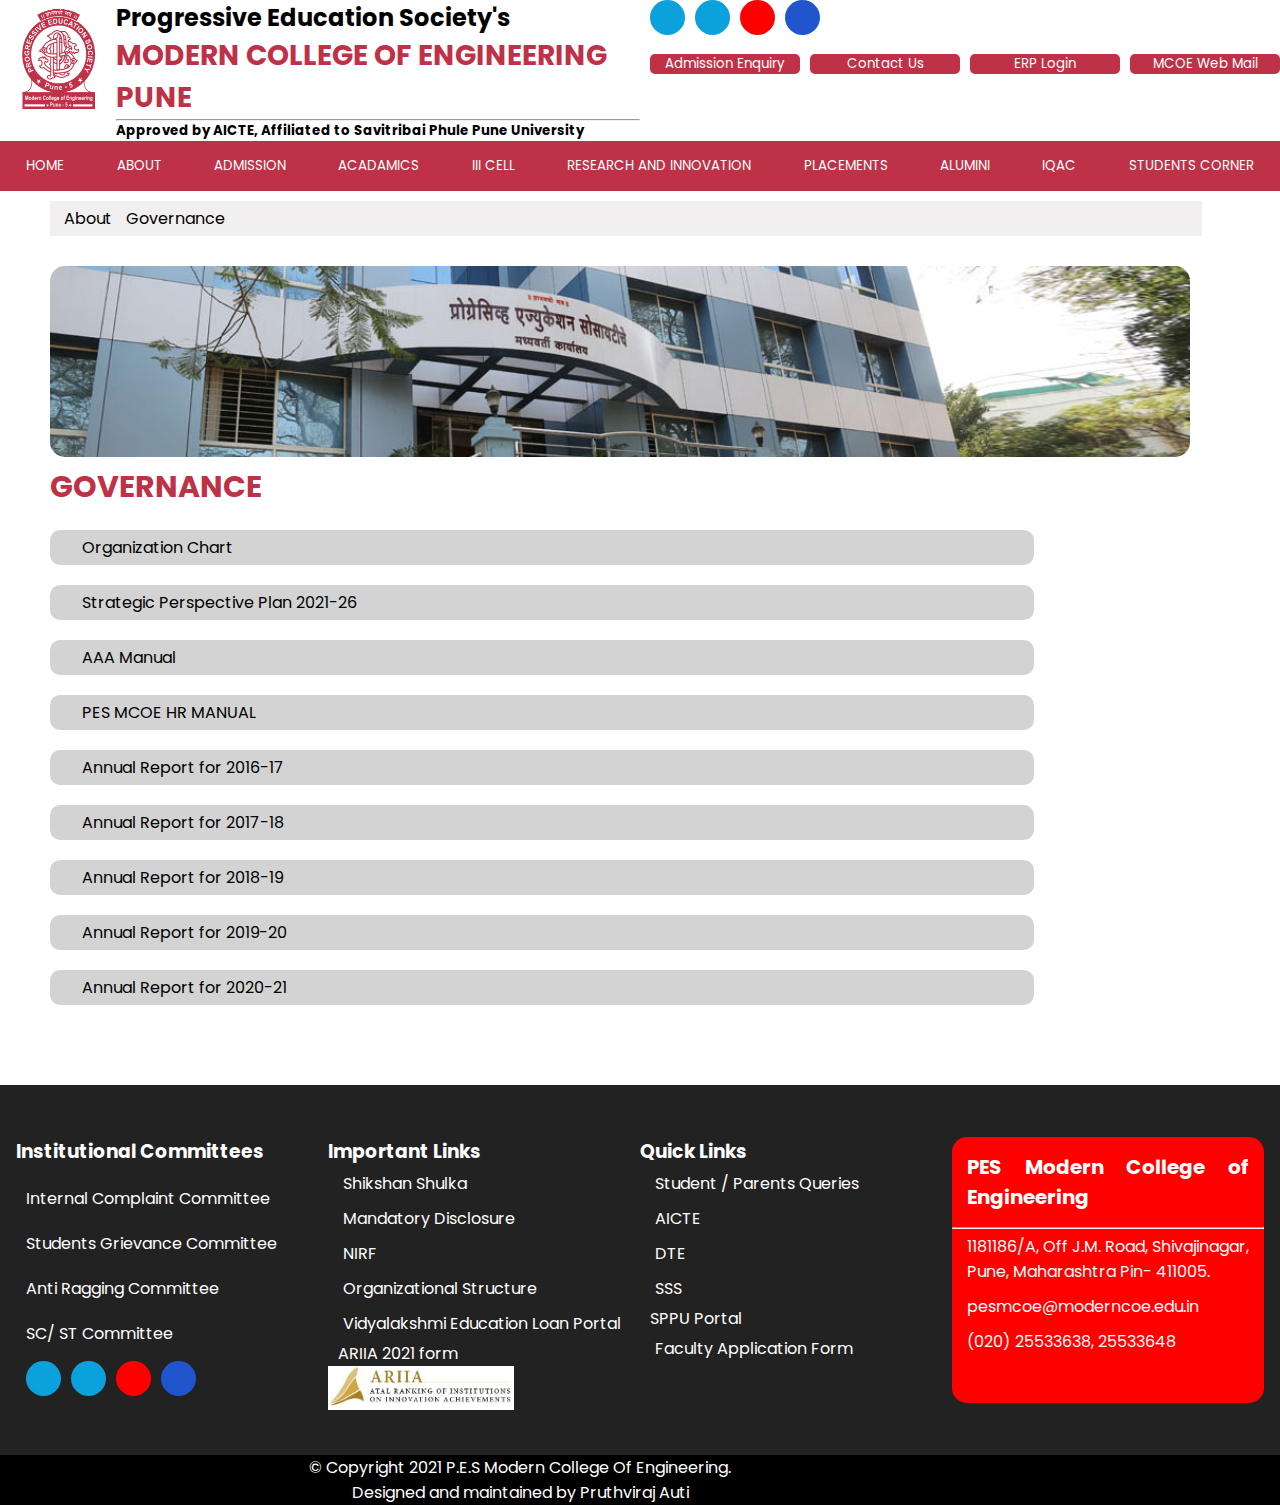
<file: Sub_Files/HTML/governance.html>
<!DOCTYPE html>
<html lang="en">

<head>
    <meta charset="UTF-8">
    <meta http-equiv="X-UA-Compatible" content="IE=edge">
    <meta name="viewport" content="width=device-width, initial-scale=1.0">
    <title>PES MCOE | History</title>
    <link rel="stylesheet" href="https://cdnjs.cloudflare.com/ajax/libs/font-awesome/6.1.1/css/all.min.css"
        integrity="sha512-KfkfwYDsLkIlwQp6LFnl8zNdLGxu9YAA1QvwINks4PhcElQSvqcyVLLD9aMhXd13uQjoXtEKNosOWaZqXgel0g=="
        crossorigin="anonymous" referrerpolicy="no-referrer" />

    <!-- <link rel="stylesheet" href="style.css"> -->
    <link rel="stylesheet" href="CSS/governance.css">
    <link rel="stylesheet" href="https://unpkg.com/swiper@8/swiper-bundle.min.css" />
    <link rel="stylesheet" href="https://unpkg.com/aos@next/dist/aos.css" />
</head>

<body>

    <header>
        <div class="top">
            <div class="head">
                <div class="symbol">
                    <img src="Images/SYMBOL.png" alt="">
                </div>
                <div class="heading">
                    <h3>Progressive Education Society's</h3>
                    <h1>MODERN COLLEGE OF ENGINEERING PUNE</h1>
                    <hr>
                    <h5>Approved by AICTE, Affiliated to Savitribai Phule Pune University</h5>
                </div>
                <div class="end">
                    <!-- <div class="right">
                        <img src="FSYMBOL.jpg" class="handles">
                        <img src="TSYMBOL.jpg" class="handles">
                        <img src="Isymbol.jpeg" class="unique">
                        <img src="YSYMBOL.png" class="abc">
                    </div> -->

                    <div class="socials">
                        <div class="icon">
                            <a href="https://www.facebook.com/pesmoderncoepune" target="_blank"><i
                                    class="fa-brands fa-facebook-f"></i></a>
                        </div>
                        <div class="icon">
                            <a href="https://twitter.com/PESMCOE1" target="_blank"> <i
                                    class="fa-brands fa-twitter"></i></a>
                        </div>
                        <div class="you">
                            <a href="https://www.youtube.com/channel/UCBb6z3vfY4jEMZw6A12OeGw" target="_blank"><i
                                    class="fa-brands fa-youtube"></i></a>
                        </div>
                        <div class="linked">
                            <i class="fa-brands fa-linkedin-in"></i>
                        </div>
                    </div>

                    <div class="enquiry">
                        <a href="https://sayry.herokuapp.com/" target="_blank"><button class="">Admission
                                Enquiry</button></a>

                        <a href="" target="_blank"><button>Contact Us</button></a>
                        <a href="https://mcoe.akronsystems.com/pLogin.aspx" target="_blank"><button>ERP
                                Login</button></a>
                        <a href="https://www.gmail.com" target="_blank"><button>MCOE Web Mail</button></a>
                    </div>
                </div>
            </div>
        </div>
    </header>
    <div class="nav">


        <div class="single-dropdown">
            <div class="dropdown">
                <button class="nav1"><a href="../../index.html"> HOME</a></button>
            </div>
        </div>



        <div class="single-dropdown">
            <div class="dropdown">
                <button class="nav1">ABOUT</button>
            </div>
            <div class="dropdown-menu">
                <a href="history.html">Institute History</a>
                <a href="abtmcoe.html">About MCOE</a>
                <a href="milestone.html">Milestones</a>
                <a href="vision.html">Vision And Mission</a>
                <a href="messages.html">Messages</a>
                <a href="governance.html">Governance</a>
                <a href="Infrastructure.html">Infrastructure And Facilities</a>
            </div>
        </div>

        <div class="single-dropdown">
            <div class="dropdown">
                <button class="nav1">ADMISSION</button>
            </div>
            <div class="dropdown-menu">
                <a href="Admission/Broucher.html">Information Brochure</a>
                <a href="Admission/Intake.html">Sanctioned Intake Capacity Of all Courses</a>
                <a href="Admission/Fees.html">Course Wise Fees Structure</a>
                <a href="Admission/Documents.html">Documents Required For all Courses</a>
                <a href="">Elegiblity Cretria</a>
                <a href="">Admission Procedure</a>
                <a href="">Addmission Cutt Off Marks For All Courses</a>
                <a href="">Student Experience</a>
            </div>
        </div>

        <div class="single-dropdown">
            <div class="dropdown">
                <button class="nav1">ACADAMICS</button>
            </div>
            <div class="dropdown-menu">
                <a href="">Courses Offered</a>
                <a href="">Academic Calander</a>
                <a href="">Rules and Regulations </a>
                <a href="">Departments</a>
                <a href="">Library</a>
                <a href="">Teaching-Learning</a>
                <a href="">Feedback</a>
                <a href="">Downloads</a>
            </div>
        </div>


        <div class="single-dropdown">
            <div class="dropdown">
                <button class="nav1">III CELL</button>
            </div>
            <div class="dropdown-menu">
                <a href="">About III Cell</a>
                <a href="">Departmental III Details and Activities</a>
            </div>
        </div>



        <div class="single-dropdown">
            <div class="dropdown">
                <button class="nav1">RESEARCH AND INNOVATION</button>
            </div>
            <div class="dropdown-menu">
                <a href="">Research Center</a>
                <a href="">Research Guides</a>
                <a href="">Research Areas Offered</a>
                <a href="">Innovation Cell</a>
                <a href="">Facilities Avaliable at Innovation</a>
                <a href="">Project Funding Scheme</a>
                <a href="">Instituion Innovation Council(IIC)</a>
                <a href="">IPR Scheme</a>
                <a href="">IPR Details</a>
            </div>
        </div>


        <div class="single-dropdown">
            <div class="dropdown">
                <button class="nav1">PLACEMENTS</button>
            </div>
            <div class="dropdown-menu">
                <a href="">Traning and Placement Cell</a>
                <a href="">Placement Commitee</a>
                <a href="">Major Recuriters</a>
                <a href="">Accreadation & MOU's</a>
                <a href="">Placed Students List</a>
                <a href="">Highest Packages List</a>
                <a href="">Mass Recuritements</a>
                <a href="">Internship</a>
                <a href="">Traning Programs</a>
                <a href="">Industrial Internship and Collabrations</a>
                <a href="">Students Zone</a>
            </div>
        </div>


        <div class="single-dropdown">
            <div class="dropdown">
                <button class="nav1">ALUMINI</button>
            </div>
            <div class="dropdown-menu">
                <a href="">Alumini Web Portal</a>
                <a href="">About MCOE Alumini Cell</a>
                <a href="">Activities</a>
                <a href="">Alumini Meet</a>
                <a href="">Downloads</a>
            </div>
        </div>


        <div class="single-dropdown">
            <div class="dropdown">
                <button class="nav1">IQAC</button>
            </div>
            <div class="dropdown-menu">
                <a href="">IQAC Committee</a>
                <a href="">Objective and Quality Policy</a>
                <a href="">Stratagies and Function</a>
                <a href="">Coordinator Policy</a>
                <a href="">IQAC MOM</a>
                <a href="">College Committee</a>
                <a href="">Institutional Policy</a>
                <a href="">Financial Statement</a>
                <a href="">AQAR</a>
                <a href="">NAAC</a>
                <a href="">NBA Status</a>
            </div>
        </div>


        <div class="single-dropdown">
            <div class="dropdown">
                <button class="nav1">STUDENTS CORNER</button>
            </div>
            <div class="dropdown-menu">
                <a href="">Pune University Students Elegiblity Number</a>
                <a href="">Student Academic Calander</a>
                <a href="">Downloads</a>
                <a href="">Anti Ragging</a>
            </div>
        </div>

    </div>
    <div class="location">
        <div class="sym"><i class="fa-solid fa-house-user"></i></div>
        <div class="loc1">About</div>
        <div class="sym"><i class="fa-solid fa-angle-right"></i></div>
        <div class="loc2">Governance</div>
    </div>

    <div class="mainbuilding">
        <img src="Images/PES Main Building.jpg" alt="">
    </div>

    <div class="pdfs">
        <div class="pdf_head">
            <h2>GOVERNANCE</h2>
        </div>
        <div class="pdf">
            <div class="sym"><i class="fa-solid fa-file-pdf"></i></div>
            <div class="pdf_name"><a
                    href="https://moderncoe.edu.in/pdf/website/about/Annual%20Report%20for%202020-21.pdf"
                    target="_blank">Organization
                    Chart</a></div>
        </div>
        <div class="pdf">
            <div class="sym"><i class="fa-solid fa-file-pdf"></i></div>
            <div class="pdf_name"><a
                    href="https://moderncoe.edu.in/pdf/website/about/Strategic_Perspective_Plan_2021-26.pdf"
                    target="_blank">Strategic
                    Perspective Plan 2021-26</a></div>
        </div>
        <div class="pdf">
            <div class="sym"><i class="fa-solid fa-file-pdf"></i></div>
            <div class="pdf_name"><a href="https://moderncoe.edu.in/pdf/website/about/AAA%20Manual.pdf"
                    target="_blank">AAA Manual</a>
            </div>
        </div>
        <div class="pdf">
            <div class="sym"><i class="fa-solid fa-file-pdf"></i></div>
            <div class="pdf_name"><a href="https://moderncoe.edu.in/pdf/website/about/PES%20MCOE%20HR%20MANUAL.pdf"
                    target="_blank"> PES
                    MCOE HR MANUAL</a></div>
        </div>
        <div class="pdf">
            <div class="sym"><i class="fa-solid fa-file-pdf"></i></div>
            <div class="pdf_name"><a
                    href="https://moderncoe.edu.in/pdf/website/about/Annual%20Report%20for%202016-17.pdf"
                    target="_blank">Annual Report
                    for 2016-17</a></div>
        </div>
        <div class="pdf">
            <div class="sym"><i class="fa-solid fa-file-pdf"></i></div>
            <div class="pdf_name"><a
                    href="https://moderncoe.edu.in/pdf/website/about/Annual%20Report%20for%202017-18.pdf"
                    target="_blank">Annual Report
                    for 2017-18</a></div>
        </div>
        <div class="pdf">
            <div class="sym"><i class="fa-solid fa-file-pdf"></i></div>
            <div class="pdf_name"><a
                    href="https://moderncoe.edu.in/pdf/website/about/Annual%20Report%20for%202018-19.pdf"
                    target="_blank">Annual Report
                    for 2018-19</a></div>
        </div>
        <div class="pdf">
            <div class="sym"><i class="fa-solid fa-file-pdf"></i></div>
            <div class="pdf_name"><a
                    href="https://moderncoe.edu.in/pdf/website/about/Annual%20Report%20for%202019-20.pdf"
                    target="_blank">Annual Report
                    for 2019-20</a></div>
        </div>
        <div class="pdf">
            <div class="sym"><i class="fa-solid fa-file-pdf"></i></div>
            <div class="pdf_name"><a
                    href="https://moderncoe.edu.in/pdf/website/about/Annual%20Report%20for%202020-21.pdf"
                    target="_blank">Annual Report
                    for 2020-21</a></div>
        </div>
    </div>
















    <footer>
        <div class="foot">
            <div class="block1">
                <h3>Institutional Committees</h3>
                <div class="link1"><i class="fa-solid fa-angle-right" id="arrow"></i><a href="">Internal Complaint
                        Committee</a>
                </div>
                <div class="link2"><i class="fa-solid fa-angle-right" id="arrow"></i><a href="">Students Grievance
                        Committee</a>
                </div>
                <div class="link3"><i class="fa-solid fa-angle-right" id="arrow"></i><a href="">Anti Ragging
                        Committee</a></div>
                <div class="link4"><i class="fa-solid fa-angle-right" id="arrow"></i><a href="">SC/ ST Committee</a>
                </div>
                <div class="socials">
                    <div class="icon">
                        <a href="https://www.facebook.com/pesmoderncoepune" target="_blank"><i
                                class="fa-brands fa-facebook-f"></i></a>
                    </div>
                    <div class="icon">
                        <a href="https://twitter.com/PESMCOE1" target="_blank"> <i class="fa-brands fa-twitter"></i></a>
                    </div>
                    <div class="you">
                        <a href="https://www.youtube.com/channel/UCBb6z3vfY4jEMZw6A12OeGw" target="_blank"><i
                                class="fa-brands fa-youtube"></i></a>
                    </div>
                    <div class="linked">
                        <i class="fa-brands fa-linkedin-in"></i>
                    </div>
                </div>
            </div>
            <div class="block2">
                <h3>Important Links</h3>
                <div class="links1"><i class="fa-solid fa-angle-right" id="arrow"></i><a href="">Shikshan Shulka</a>
                </div>
                <div class="links2"><i class="fa-solid fa-angle-right" id="arrow"></i><a href="">Mandatory
                        Disclosure</a></div>
                <div class="links3"><i class="fa-solid fa-angle-right" id="arrow"></i><a href="">NIRF</a></div>
                <div class="links4"><i class="fa-solid fa-angle-right" id="arrow"></i><a href="">Organizational
                        Structure</a></div>
                <div class="links5"><i class="fa-solid fa-angle-right" id="arrow"></i><a href="">Vidyalakshmi Education
                        Loan Portal</a></div>
                <div class="links6"><i class="fa-solid fa-angle-right" id="arrow"></i><a href="">ARIIA 2021 form</a>
                </div>
                <div class="ariia"><img src="Images/ARIIA.jpg" alt=""></div>
            </div>
            <div class="block3">
                <h3>Quick Links</h3>

                <div class="links2"><i class="fa-solid fa-angle-right" id="arrow"></i><a href="">Student / Parents
                        Queries</a></div>
                <div class="links3"><i class="fa-solid fa-angle-right" id="arrow"></i><a href="">AICTE</a></div>
                <div class="links4"><i class="fa-solid fa-angle-right" id="arrow"></i><a href="">DTE</a></div>
                <div class="links5"><i class="fa-solid fa-angle-right" id="arrow"></i><a href="">SSS</a></div>
                <div class="links6"><i class="fa-solid fa-angle-right" id="arrow"></i><a href="">SPPU Portal</a></div>
                <div class="links1"><i class="fa-solid fa-angle-right" id="arrow"></i><a href="">Faculty Application
                        Form</a>
                </div>
            </div>
            <div class="block4">
                <div class="name">PES Modern College of Engineering</div>
                <hr>
                <div class="mainadd">
                    <div class="address"><i class="fa-solid fa-location-dot"></i></div>
                    <div class="add">1181186/A, Off J.M. Road, Shivajinagar, Pune, Maharashtra Pin- 411005.</div>
                </div>
                <div class="mainmail">
                    <div class="main"><i class="fa-solid fa-envelope"></i></div>
                    <div class="mail">pesmcoe@moderncoe.edu.in</div>
                </div>
                <div class="maintele">
                    <div class="main"><i class="fa-solid fa-phone"></i></div>
                    <div class="tele">(020) 25533638, 25533648</div>
                </div>
            </div>

        </div>
        <div class="copyright">
            <div class="cont">
                <div class="copy">© Copyright 2021 P.E.S Modern College Of Engineering.</div>
                <div class="by">Designed and maintained by Pruthviraj Auti</div>
            </div>
        </div>


    </footer>
</body>

</html>
</file>
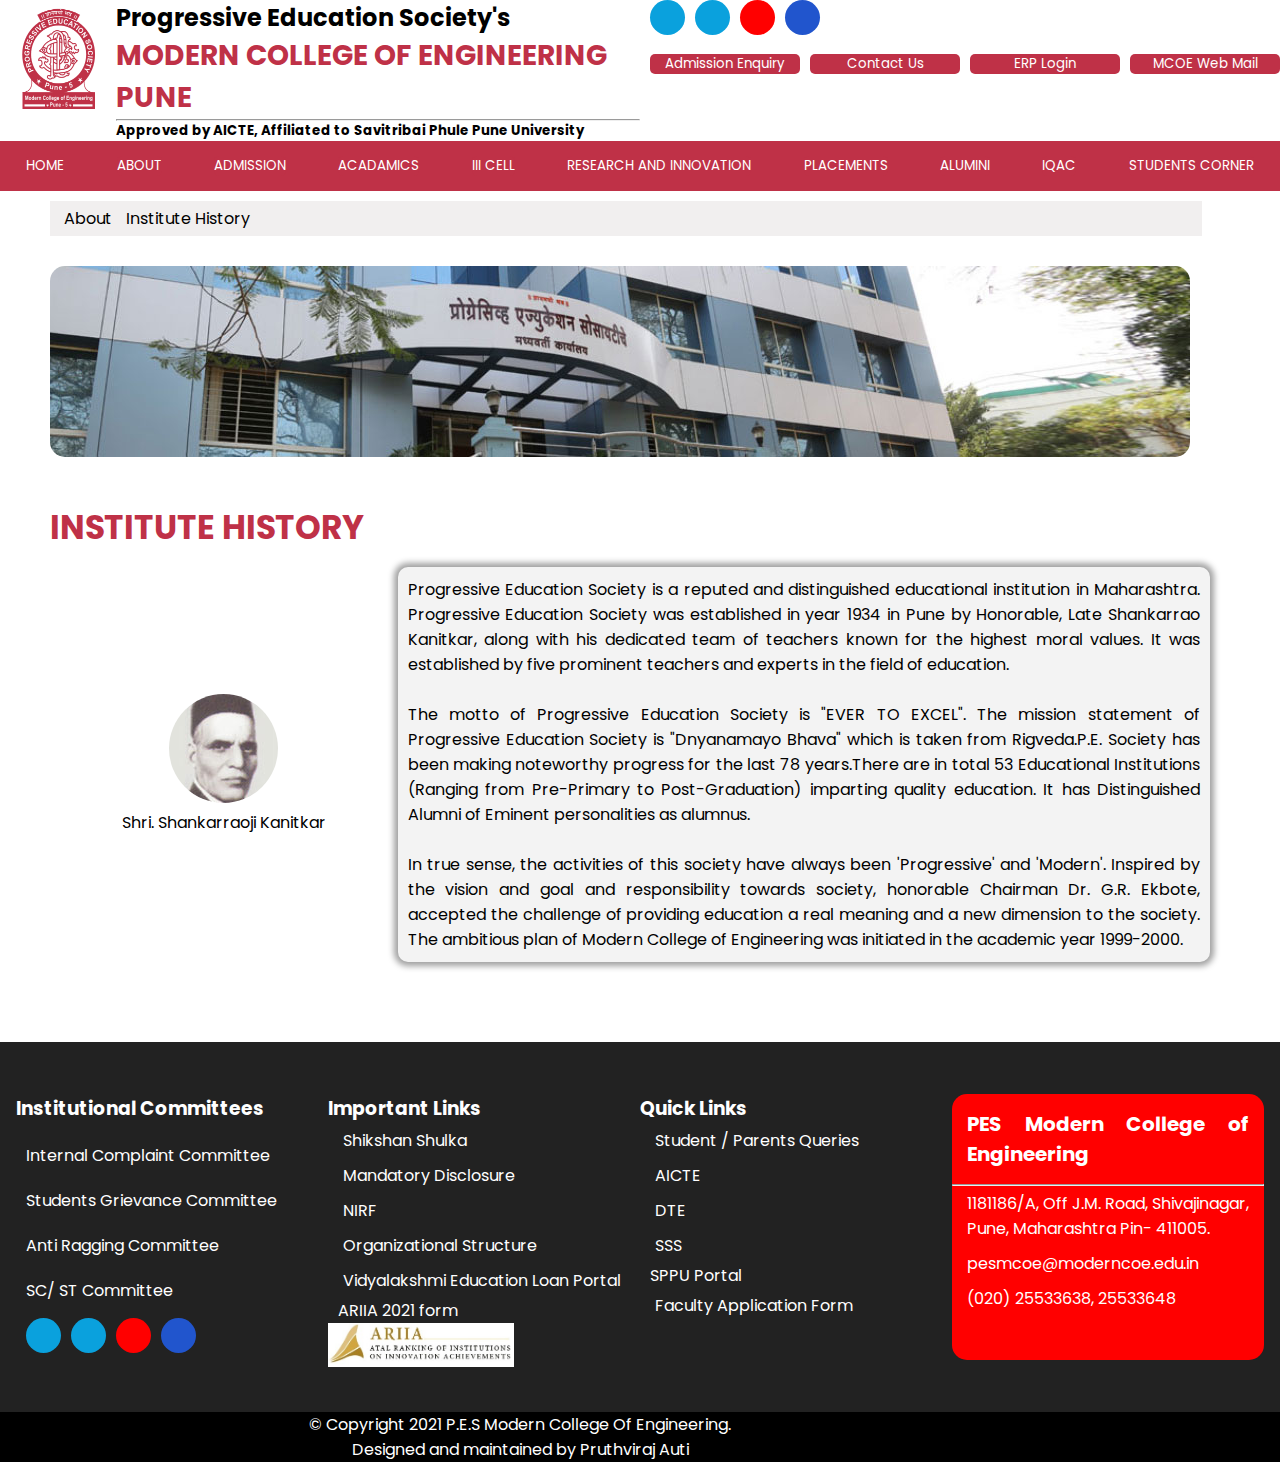
<file: Sub_Files/HTML/history.html>
<!DOCTYPE html>
<html lang="en">

<head>
    <meta charset="UTF-8">
    <meta http-equiv="X-UA-Compatible" content="IE=edge">
    <meta name="viewport" content="width=device-width, initial-scale=1.0">
    <title>PES MCOE | History</title>
    <link rel="stylesheet" href="https://cdnjs.cloudflare.com/ajax/libs/font-awesome/6.1.1/css/all.min.css"
        integrity="sha512-KfkfwYDsLkIlwQp6LFnl8zNdLGxu9YAA1QvwINks4PhcElQSvqcyVLLD9aMhXd13uQjoXtEKNosOWaZqXgel0g=="
        crossorigin="anonymous" referrerpolicy="no-referrer" />

    <!-- <link rel="stylesheet" href="style.css"> -->
    <link rel="stylesheet" href="CSS/his.css">
    <link rel="stylesheet" href="https://unpkg.com/swiper@8/swiper-bundle.min.css" />
</head>

<body>

    <header>
        <div class="top">
            <div class="head">
                <div class="symbol">
                    <img src="Images/SYMBOL.png" alt="">
                </div>
                <div class="heading">
                    <h3>Progressive Education Society's</h3>
                    <h1>MODERN COLLEGE OF ENGINEERING PUNE</h1>
                    <hr>
                    <h5>Approved by AICTE, Affiliated to Savitribai Phule Pune University</h5>
                </div>
                <div class="end">
                    <!-- <div class="right">
                        <img src="FSYMBOL.jpg" class="handles">
                        <img src="TSYMBOL.jpg" class="handles">
                        <img src="Isymbol.jpeg" class="unique">
                        <img src="YSYMBOL.png" class="abc">
                    </div> -->

                    <div class="socials">
                        <div class="icon">
                            <a href="https://www.facebook.com/pesmoderncoepune" target="_blank"><i
                                    class="fa-brands fa-facebook-f"></i></a>
                        </div>
                        <div class="icon">
                            <a href="https://twitter.com/PESMCOE1" target="_blank"> <i
                                    class="fa-brands fa-twitter"></i></a>
                        </div>
                        <div class="you">
                            <a href="https://www.youtube.com/channel/UCBb6z3vfY4jEMZw6A12OeGw" target="_blank"><i
                                    class="fa-brands fa-youtube"></i></a>
                        </div>
                        <div class="linked">
                            <i class="fa-brands fa-linkedin-in"></i>
                        </div>
                    </div>

                    <div class="enquiry">
                        <a href="https://sayry.herokuapp.com/" target="_blank"><button class="">Admission
                                Enquiry</button></a>

                        <a href="" target="_blank"><button>Contact Us</button></a>
                        <a href="https://mcoe.akronsystems.com/pLogin.aspx" target="_blank"><button>ERP
                                Login</button></a>
                        <a href="https://www.gmail.com" target="_blank"><button>MCOE Web Mail</button></a>
                    </div>
                </div>
            </div>
        </div>
    </header>
    <div class="nav">


        <div class="single-dropdown">
            <div class="dropdown">
                <button class="nav1"><a href="../../index.html"> HOME</a></button>
            </div>
        </div>



        <div class="single-dropdown">
            <div class="dropdown">
                <button class="nav1">ABOUT</button>
            </div>
            <div class="dropdown-menu">
                <a href="history.html">Institute History</a>
                <a href="abtmcoe.html">About MCOE</a>
                <a href="milestone.html">Milestones</a>
                <a href="vision.html">Vision And Mission</a>
                <a href="messages.html">Messages</a>
                <a href="governance.html">Governance</a>
                <a href="Infrastructure.html">Infrastructure And Facilities</a>
            </div>
        </div>

        <div class="single-dropdown">
            <div class="dropdown">
                <button class="nav1">ADMISSION</button>
            </div>
            <div class="dropdown-menu">
                <a href="Admission/Broucher.html">Information Brochure</a>
                <a href="Admission/Intake.html">Sanctioned Intake Capacity Of all Courses</a>
                <a href="Admission/Fees.html">Course Wise Fees Structure</a>
                <a href="Admission/Documents.html">Documents Required For all Courses</a>
                <a href="">Elegiblity Cretria</a>
                <a href="">Admission Procedure</a>
                <a href="">Addmission Cutt Off Marks For All Courses</a>
                <a href="">Student Experience</a>
            </div>
        </div>

        <div class="single-dropdown">
            <div class="dropdown">
                <button class="nav1">ACADAMICS</button>
            </div>
            <div class="dropdown-menu">
                <a href="">Courses Offered</a>
                <a href="">Academic Calander</a>
                <a href="">Rules and Regulations </a>
                <a href="">Departments</a>
                <a href="">Library</a>
                <a href="">Teaching-Learning</a>
                <a href="">Feedback</a>
                <a href="">Downloads</a>
            </div>
        </div>


        <div class="single-dropdown">
            <div class="dropdown">
                <button class="nav1">III CELL</button>
            </div>
            <div class="dropdown-menu">
                <a href="">About III Cell</a>
                <a href="">Departmental III Details and Activities</a>
            </div>
        </div>



        <div class="single-dropdown">
            <div class="dropdown">
                <button class="nav1">RESEARCH AND INNOVATION</button>
            </div>
            <div class="dropdown-menu">
                <a href="">Research Center</a>
                <a href="">Research Guides</a>
                <a href="">Research Areas Offered</a>
                <a href="">Innovation Cell</a>
                <a href="">Facilities Avaliable at Innovation</a>
                <a href="">Project Funding Scheme</a>
                <a href="">Instituion Innovation Council(IIC)</a>
                <a href="">IPR Scheme</a>
                <a href="">IPR Details</a>
            </div>
        </div>


        <div class="single-dropdown">
            <div class="dropdown">
                <button class="nav1">PLACEMENTS</button>
            </div>
            <div class="dropdown-menu">
                <a href="">Traning and Placement Cell</a>
                <a href="">Placement Commitee</a>
                <a href="">Major Recuriters</a>
                <a href="">Accreadation & MOU's</a>
                <a href="">Placed Students List</a>
                <a href="">Highest Packages List</a>
                <a href="">Mass Recuritements</a>
                <a href="">Internship</a>
                <a href="">Traning Programs</a>
                <a href="">Industrial Internship and Collabrations</a>
                <a href="">Students Zone</a>
            </div>
        </div>


        <div class="single-dropdown">
            <div class="dropdown">
                <button class="nav1">ALUMINI</button>
            </div>
            <div class="dropdown-menu">
                <a href="">Alumini Web Portal</a>
                <a href="">About MCOE Alumini Cell</a>
                <a href="">Activities</a>
                <a href="">Alumini Meet</a>
                <a href="">Downloads</a>
            </div>
        </div>


        <div class="single-dropdown">
            <div class="dropdown">
                <button class="nav1">IQAC</button>
            </div>
            <div class="dropdown-menu">
                <a href="">IQAC Committee</a>
                <a href="">Objective and Quality Policy</a>
                <a href="">Stratagies and Function</a>
                <a href="">Coordinator Policy</a>
                <a href="">IQAC MOM</a>
                <a href="">College Committee</a>
                <a href="">Institutional Policy</a>
                <a href="">Financial Statement</a>
                <a href="">AQAR</a>
                <a href="">NAAC</a>
                <a href="">NBA Status</a>
            </div>
        </div>


        <div class="single-dropdown">
            <div class="dropdown">
                <button class="nav1">STUDENTS CORNER</button>
            </div>
            <div class="dropdown-menu">
                <a href="">Pune University Students Elegiblity Number</a>
                <a href="">Student Academic Calander</a>
                <a href="">Downloads</a>
                <a href="">Anti Ragging</a>
            </div>
        </div>

    </div>
    <div class="location">
        <div class="sym"><i class="fa-solid fa-house-user"></i></div>
        <div class="loc1">About</div>
        <div class="sym"><i class="fa-solid fa-angle-right"></i></div>
        <div class="loc2">Institute History</div>
    </div>

    <div class="mainbuilding">
        <img src="Images/PES Main Building.jpg" alt="">
    </div>
    <div class="history">
        <h3> INSTITUTE HISTORY</h3>
    </div>

    <div class="maindiv">
        <div class="founder_image">
            <div class="forimg"><img src="Images/Prof Kanitkar.jpg" alt=""></div>
            <div class="name">Shri. Shankarraoji Kanitkar</div>
        </div>
        <div class="about_history">
            <p>Progressive Education Society is a reputed and distinguished educational institution in Maharashtra.
                Progressive Education Society was established in year 1934 in Pune by Honorable, Late Shankarrao
                Kanitkar, along with his dedicated team of teachers known for the highest moral values. It was
                established by five prominent teachers and experts in the field of education.</p>
            <br>
            <p>The motto of Progressive Education Society is "EVER TO EXCEL". The mission statement of Progressive
                Education Society is "Dnyanamayo Bhava" which is taken from Rigveda.P.E. Society has been making
                noteworthy progress for the last 78 years.There are in total 53 Educational Institutions (Ranging from
                Pre-Primary to Post-Graduation) imparting quality education. It has Distinguished Alumni of Eminent
                personalities as alumnus.</p>
            <br>
            <p>In true sense, the activities of this society have always been 'Progressive' and 'Modern'. Inspired by
                the vision and goal and responsibility towards society, honorable Chairman Dr. G.R. Ekbote, accepted the
                challenge of providing education a real meaning and a new dimension to the society. The ambitious plan
                of Modern College of Engineering was initiated in the academic year 1999-2000.</p>
        </div>
    </div>

    <footer>
        <div class="foot">
            <div class="block1">
                <h3>Institutional Committees</h3>
                <div class="link1"><i class="fa-solid fa-angle-right" id="arrow"></i><a href="">Internal Complaint
                        Committee</a>
                </div>
                <div class="link2"><i class="fa-solid fa-angle-right" id="arrow"></i><a href="">Students Grievance
                        Committee</a>
                </div>
                <div class="link3"><i class="fa-solid fa-angle-right" id="arrow"></i><a href="">Anti Ragging
                        Committee</a></div>
                <div class="link4"><i class="fa-solid fa-angle-right" id="arrow"></i><a href="">SC/ ST Committee</a>
                </div>
                <div class="socials">
                    <div class="icon">
                        <a href="https://www.facebook.com/pesmoderncoepune" target="_blank"><i
                                class="fa-brands fa-facebook-f"></i></a>
                    </div>
                    <div class="icon">
                        <a href="https://twitter.com/PESMCOE1" target="_blank"> <i class="fa-brands fa-twitter"></i></a>
                    </div>
                    <div class="you">
                        <a href="https://www.youtube.com/channel/UCBb6z3vfY4jEMZw6A12OeGw" target="_blank"><i
                                class="fa-brands fa-youtube"></i></a>
                    </div>
                    <div class="linked">
                        <i class="fa-brands fa-linkedin-in"></i>
                    </div>
                </div>
            </div>
            <div class="block2">
                <h3>Important Links</h3>
                <div class="links1"><i class="fa-solid fa-angle-right" id="arrow"></i><a href="">Shikshan Shulka</a>
                </div>
                <div class="links2"><i class="fa-solid fa-angle-right" id="arrow"></i><a href="">Mandatory
                        Disclosure</a></div>
                <div class="links3"><i class="fa-solid fa-angle-right" id="arrow"></i><a href="">NIRF</a></div>
                <div class="links4"><i class="fa-solid fa-angle-right" id="arrow"></i><a href="">Organizational
                        Structure</a></div>
                <div class="links5"><i class="fa-solid fa-angle-right" id="arrow"></i><a href="">Vidyalakshmi Education
                        Loan Portal</a></div>
                <div class="links6"><i class="fa-solid fa-angle-right" id="arrow"></i><a href="">ARIIA 2021 form</a>
                </div>
                <div class="ariia"><img src="Images/ARIIA.jpg" alt=""></div>
            </div>
            <div class="block3">
                <h3>Quick Links</h3>

                <div class="links2"><i class="fa-solid fa-angle-right" id="arrow"></i><a href="">Student / Parents
                        Queries</a></div>
                <div class="links3"><i class="fa-solid fa-angle-right" id="arrow"></i><a href="">AICTE</a></div>
                <div class="links4"><i class="fa-solid fa-angle-right" id="arrow"></i><a href="">DTE</a></div>
                <div class="links5"><i class="fa-solid fa-angle-right" id="arrow"></i><a href="">SSS</a></div>
                <div class="links6"><i class="fa-solid fa-angle-right" id="arrow"></i><a href="">SPPU Portal</a></div>
                <div class="links1"><i class="fa-solid fa-angle-right" id="arrow"></i><a href="">Faculty Application
                        Form</a>
                </div>
            </div>
            <div class="block4">
                <div class="name">PES Modern College of Engineering</div>
                <hr>
                <div class="mainadd">
                    <div class="address"><i class="fa-solid fa-location-dot"></i></div>
                    <div class="add">1181186/A, Off J.M. Road, Shivajinagar, Pune, Maharashtra Pin- 411005.</div>
                </div>
                <div class="mainmail">
                    <div class="main"><i class="fa-solid fa-envelope"></i></div>
                    <div class="mail">pesmcoe@moderncoe.edu.in</div>
                </div>
                <div class="maintele">
                    <div class="main"><i class="fa-solid fa-phone"></i></div>
                    <div class="tele">(020) 25533638, 25533648</div>
                </div>
            </div>

        </div>
        <div class="copyright">
            <div class="cont">
                <div class="copy">© Copyright 2021 P.E.S Modern College Of Engineering.</div>
                <div class="by">Designed and maintained by Pruthviraj Auti</div>
            </div>
        </div>


    </footer>
</body>

</html>
</file>
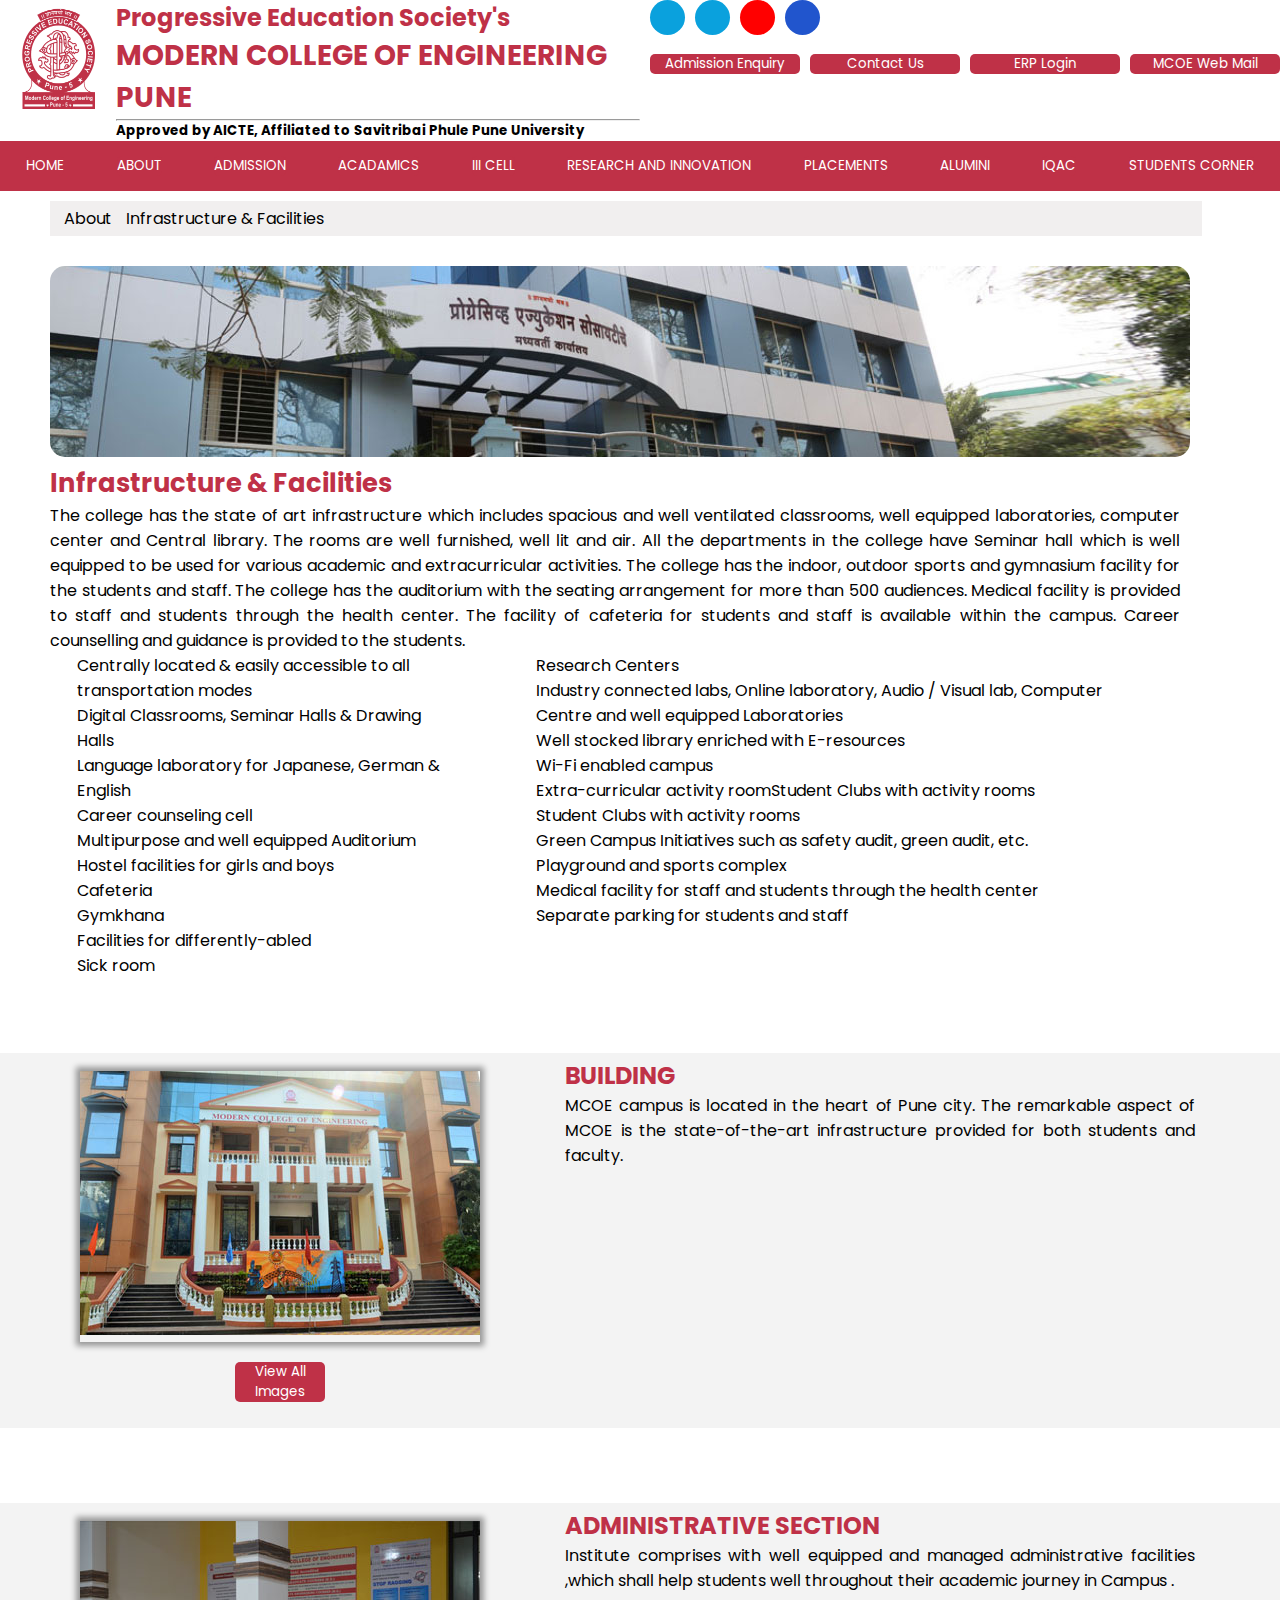
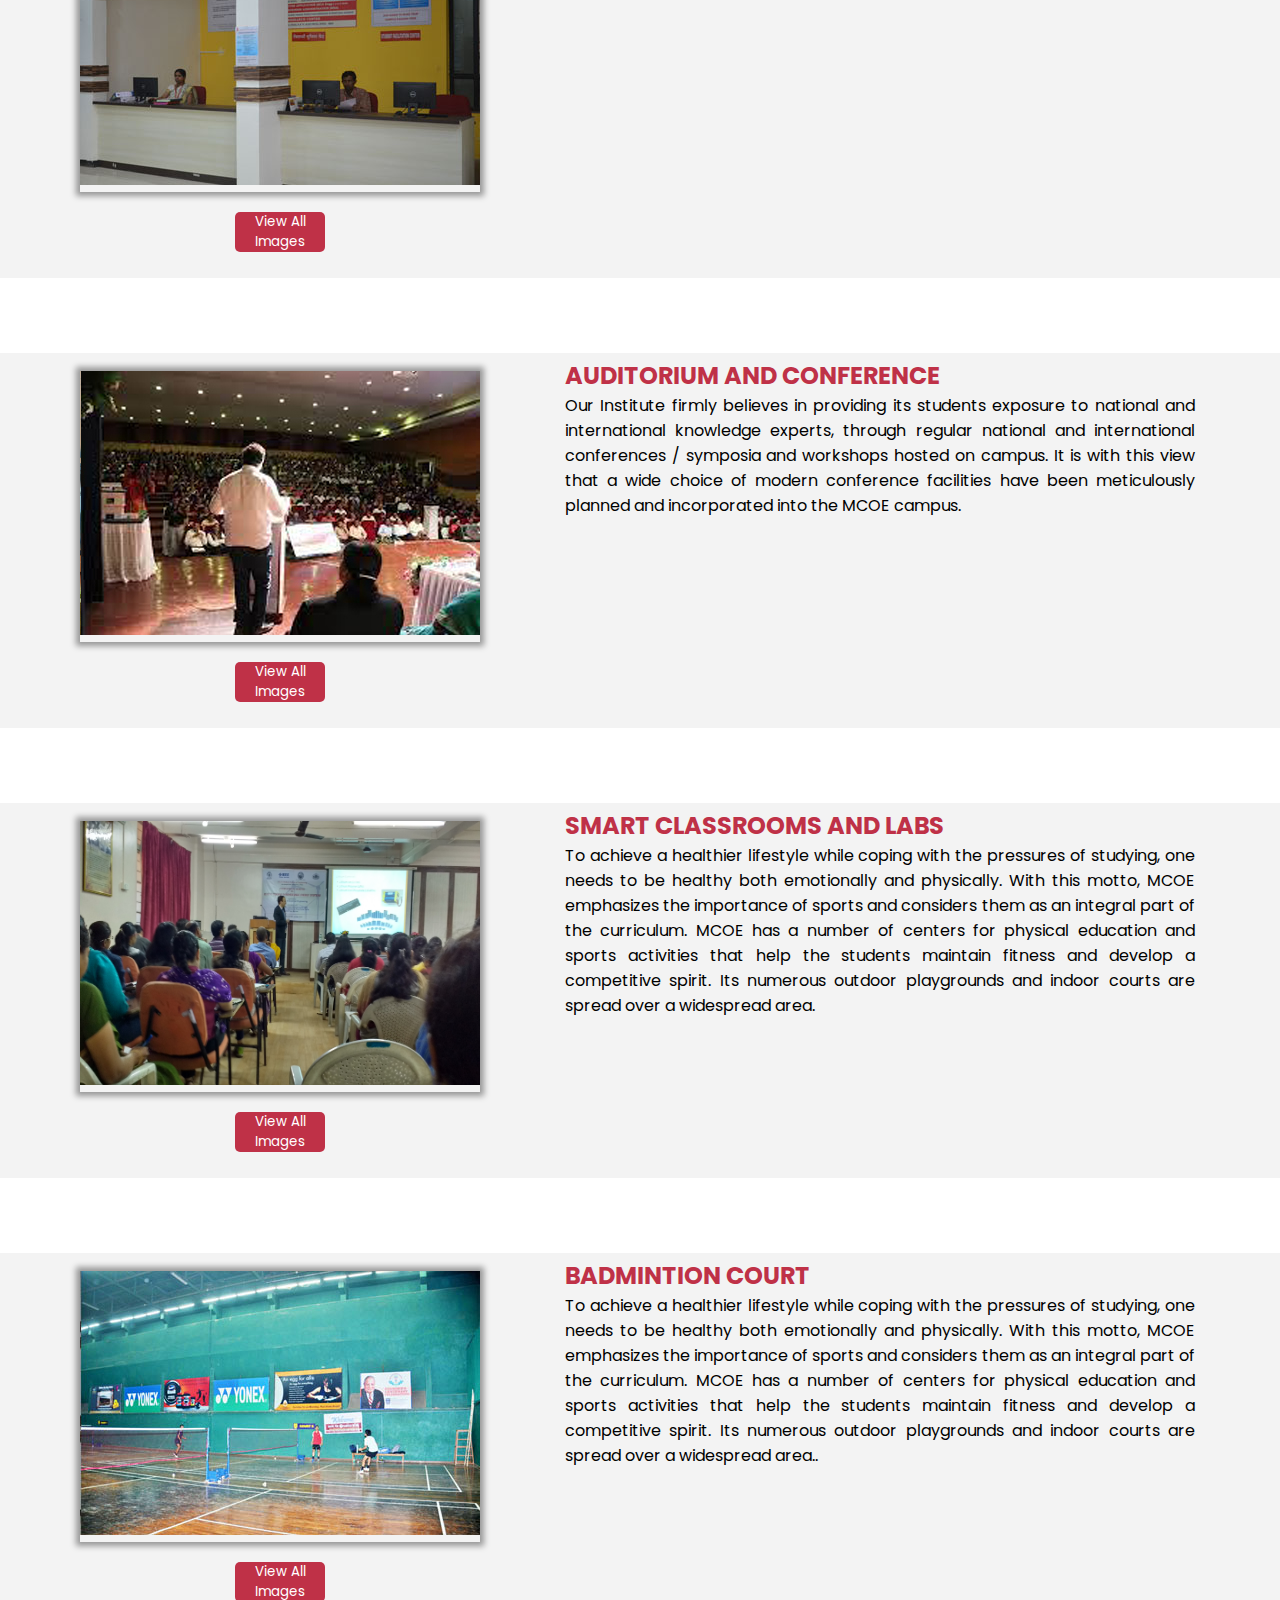
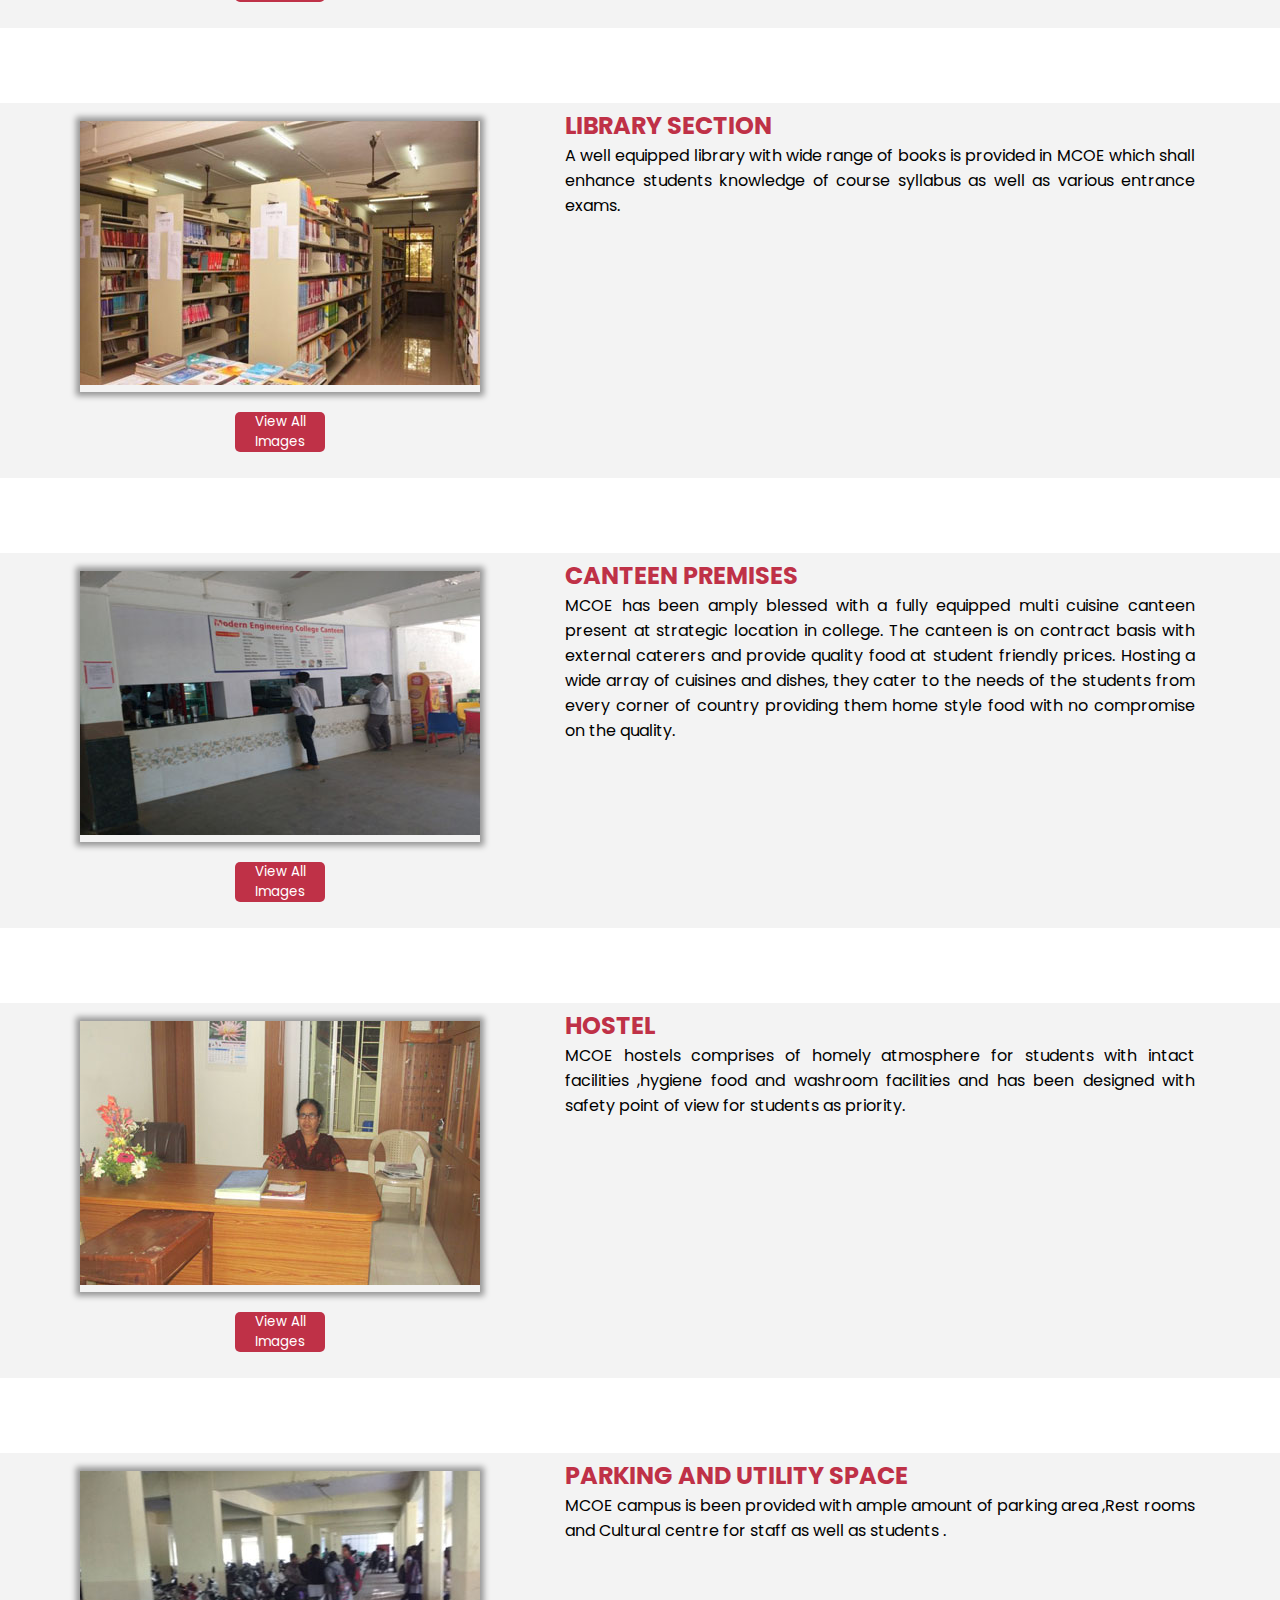
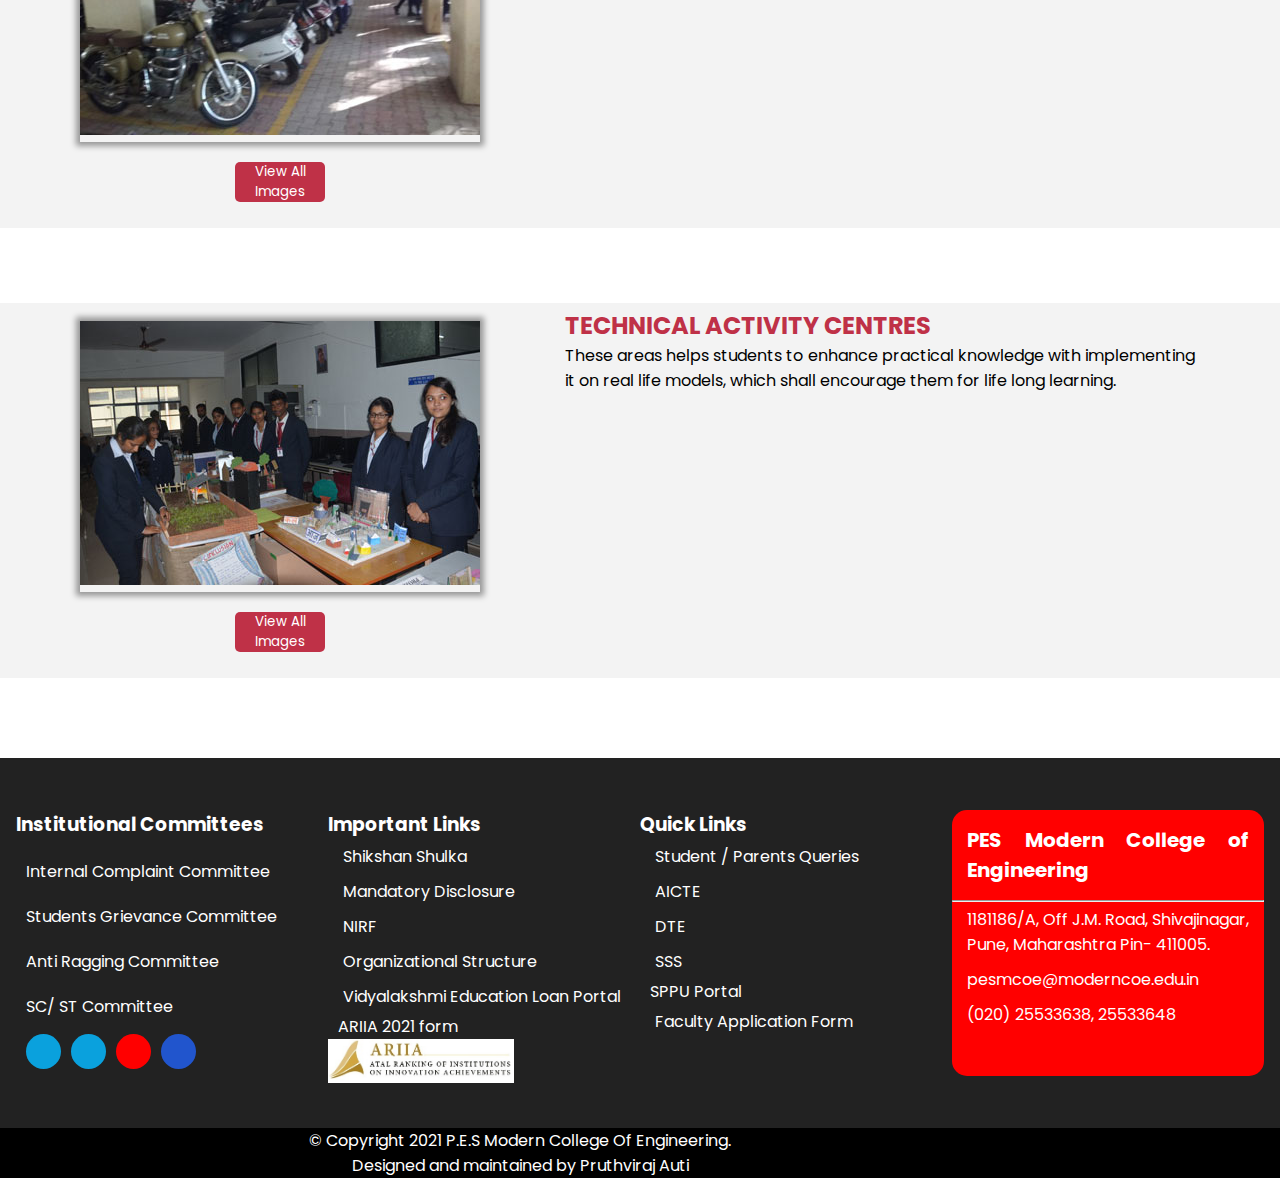
<file: Sub_Files/HTML/Infrastructure.html>
<!DOCTYPE html>
<html lang="en">

<head>
    <meta charset="UTF-8">
    <meta http-equiv="X-UA-Compatible" content="IE=edge">
    <meta name="viewport" content="width=device-width, initial-scale=1.0">
    <title>PES MCOE | History</title>
    <link rel="stylesheet" href="https://cdnjs.cloudflare.com/ajax/libs/font-awesome/6.1.1/css/all.min.css"
        integrity="sha512-KfkfwYDsLkIlwQp6LFnl8zNdLGxu9YAA1QvwINks4PhcElQSvqcyVLLD9aMhXd13uQjoXtEKNosOWaZqXgel0g=="
        crossorigin="anonymous" referrerpolicy="no-referrer" />

    <!-- <link rel="stylesheet" href="style.css"> -->
    <link rel="stylesheet" href="CSS/Infrastructure.css">
    <link rel="stylesheet" href="https://unpkg.com/swiper@8/swiper-bundle.min.css" />
</head>

<body>

    <header>
        <div class="top">
            <div class="head">
                <div class="symbol">
                    <img src="Images/SYMBOL.png" alt="">
                </div>
                <div class="heading">
                    <h3>Progressive Education Society's</h3>
                    <h1>MODERN COLLEGE OF ENGINEERING PUNE</h1>
                    <hr>
                    <h5>Approved by AICTE, Affiliated to Savitribai Phule Pune University</h5>
                </div>
                <div class="end">
                    <!-- <div class="right">
                        <img src="FSYMBOL.jpg" class="handles">
                        <img src="TSYMBOL.jpg" class="handles">
                        <img src="Isymbol.jpeg" class="unique">
                        <img src="YSYMBOL.png" class="abc">
                    </div> -->

                    <div class="socials">
                        <div class="icon">
                            <a href="https://www.facebook.com/pesmoderncoepune" target="_blank"><i
                                    class="fa-brands fa-facebook-f"></i></a>
                        </div>
                        <div class="icon">
                            <a href="https://twitter.com/PESMCOE1" target="_blank"> <i
                                    class="fa-brands fa-twitter"></i></a>
                        </div>
                        <div class="you">
                            <a href="https://www.youtube.com/channel/UCBb6z3vfY4jEMZw6A12OeGw" target="_blank"><i
                                    class="fa-brands fa-youtube"></i></a>
                        </div>
                        <div class="linked">
                            <i class="fa-brands fa-linkedin-in"></i>
                        </div>
                    </div>

                    <div class="enquiry">
                        <a href="https://sayry.herokuapp.com/" target="_blank"><button class="">Admission
                                Enquiry</button></a>

                        <a href="" target="_blank"><button>Contact Us</button></a>
                        <a href="https://mcoe.akronsystems.com/pLogin.aspx" target="_blank"><button>ERP
                                Login</button></a>
                        <a href="https://www.gmail.com" target="_blank"><button>MCOE Web Mail</button></a>
                    </div>
                </div>
            </div>
        </div>
    </header>
    <div class="nav">


        <div class="single-dropdown">
            <div class="dropdown">
                <button class="nav1"><a href="../../index.html"> HOME</a></button>
            </div>
        </div>



        <div class="single-dropdown">
            <div class="dropdown">
                <button class="nav1">ABOUT</button>
            </div>
            <div class="dropdown-menu">
                <a href="history.html">Institute History</a>
                <a href="abtmcoe.html">About MCOE</a>
                <a href="milestone.html">Milestones</a>
                <a href="vision.html">Vision And Mission</a>
                <a href="messages.html">Messages</a>
                <a href="governance.html">Governance</a>
                <a href="Infrastructure.html">Infrastructure And Facilities</a>
            </div>
        </div>

        <div class="single-dropdown">
            <div class="dropdown">
                <button class="nav1">ADMISSION</button>
            </div>
            <div class="dropdown-menu">
                <a href="Admission/Broucher.html">Information Brochure</a>
                <a href="Admission/Intake.html">Sanctioned Intake Capacity Of all Courses</a>
                <a href="Admission/Fees.html">Course Wise Fees Structure</a>
                <a href="Admission/Documents.html">Documents Required For all Courses</a>
                <a href="">Elegiblity Cretria</a>
                <a href="">Admission Procedure</a>
                <a href="">Addmission Cutt Off Marks For All Courses</a>
                <a href="">Student Experience</a>
            </div>
        </div>

        <div class="single-dropdown">
            <div class="dropdown">
                <button class="nav1">ACADAMICS</button>
            </div>
            <div class="dropdown-menu">
                <a href="">Courses Offered</a>
                <a href="">Academic Calander</a>
                <a href="">Rules and Regulations </a>
                <a href="">Departments</a>
                <a href="">Library</a>
                <a href="">Teaching-Learning</a>
                <a href="">Feedback</a>
                <a href="">Downloads</a>
            </div>
        </div>


        <div class="single-dropdown">
            <div class="dropdown">
                <button class="nav1">III CELL</button>
            </div>
            <div class="dropdown-menu">
                <a href="">About III Cell</a>
                <a href="">Departmental III Details and Activities</a>
            </div>
        </div>



        <div class="single-dropdown">
            <div class="dropdown">
                <button class="nav1">RESEARCH AND INNOVATION</button>
            </div>
            <div class="dropdown-menu">
                <a href="">Research Center</a>
                <a href="">Research Guides</a>
                <a href="">Research Areas Offered</a>
                <a href="">Innovation Cell</a>
                <a href="">Facilities Avaliable at Innovation</a>
                <a href="">Project Funding Scheme</a>
                <a href="">Instituion Innovation Council(IIC)</a>
                <a href="">IPR Scheme</a>
                <a href="">IPR Details</a>
            </div>
        </div>


        <div class="single-dropdown">
            <div class="dropdown">
                <button class="nav1">PLACEMENTS</button>
            </div>
            <div class="dropdown-menu">
                <a href="">Traning and Placement Cell</a>
                <a href="">Placement Commitee</a>
                <a href="">Major Recuriters</a>
                <a href="">Accreadation & MOU's</a>
                <a href="">Placed Students List</a>
                <a href="">Highest Packages List</a>
                <a href="">Mass Recuritements</a>
                <a href="">Internship</a>
                <a href="">Traning Programs</a>
                <a href="">Industrial Internship and Collabrations</a>
                <a href="">Students Zone</a>
            </div>
        </div>


        <div class="single-dropdown">
            <div class="dropdown">
                <button class="nav1">ALUMINI</button>
            </div>
            <div class="dropdown-menu">
                <a href="">Alumini Web Portal</a>
                <a href="">About MCOE Alumini Cell</a>
                <a href="">Activities</a>
                <a href="">Alumini Meet</a>
                <a href="">Downloads</a>
            </div>
        </div>


        <div class="single-dropdown">
            <div class="dropdown">
                <button class="nav1">IQAC</button>
            </div>
            <div class="dropdown-menu">
                <a href="">IQAC Committee</a>
                <a href="">Objective and Quality Policy</a>
                <a href="">Stratagies and Function</a>
                <a href="">Coordinator Policy</a>
                <a href="">IQAC MOM</a>
                <a href="">College Committee</a>
                <a href="">Institutional Policy</a>
                <a href="">Financial Statement</a>
                <a href="">AQAR</a>
                <a href="">NAAC</a>
                <a href="">NBA Status</a>
            </div>
        </div>


        <div class="single-dropdown">
            <div class="dropdown">
                <button class="nav1">STUDENTS CORNER</button>
            </div>
            <div class="dropdown-menu">
                <a href="">Pune University Students Elegiblity Number</a>
                <a href="">Student Academic Calander</a>
                <a href="">Downloads</a>
                <a href="">Anti Ragging</a>
            </div>
        </div>

    </div>
    <div class="location">
        <div class="sym"><i class="fa-solid fa-house-user"></i></div>
        <div class="loc1">About</div>
        <div class="sym"><i class="fa-solid fa-angle-right"></i></div>
        <div class="loc2">Infrastructure & Facilities</div>
    </div>

    <div class="mainbuilding">
        <img src="Images/PES Main Building.jpg" alt="">
    </div>
    <div class="infra">
        <div class="infra_head">
            <h3>Infrastructure & Facilities</h3>
        </div>
        <div class="para">
            <p>The college has the state of art infrastructure which includes spacious and well ventilated classrooms,
                well equipped laboratories, computer center and Central library. The rooms are well furnished, well lit
                and air. All the departments in the college have Seminar hall which is well equipped to be used for
                various academic and extracurricular activities. The college has the indoor, outdoor sports and
                gymnasium facility for the students and staff. The college has the auditorium with the seating
                arrangement for more than 500 audiences. Medical facility is provided to staff and students through the
                health center. The facility of cafeteria for students and staff is available within the campus. Career
                counselling and guidance is provided to the students.</p>
        </div>
        <div class="campus_faci">
            <div class="part1">
                <div class="loc">
                    <div class="sym"><i class="fa-solid fa-check"></i></div>
                    <div class="lable">Centrally located & easily accessible to all transportation modes</div>
                </div>
                <div class="loc">
                    <div class="sym"><i class="fa-solid fa-check"></i></div>
                    <div class="lable">Digital Classrooms, Seminar Halls & Drawing Halls</div>
                </div>
                <div class="loc">
                    <div class="sym"><i class="fa-solid fa-check"></i></div>
                    <div class="lable">Language laboratory for Japanese, German & English</div>
                </div>
                <div class="loc">
                    <div class="sym"><i class="fa-solid fa-check"></i></div>
                    <div class="lable">Career counseling cell</div>
                </div>
                <div class="loc">
                    <div class="sym"><i class="fa-solid fa-check"></i></div>
                    <div class="lable">Multipurpose and well equipped Auditorium</div>
                </div>
                <div class="loc">
                    <div class="sym"><i class="fa-solid fa-check"></i></div>
                    <div class="lable">Hostel facilities for girls and boys</div>
                </div>
                <div class="loc">
                    <div class="sym"><i class="fa-solid fa-check"></i></div>
                    <div class="lable">Cafeteria</div>
                </div>
                <div class="loc">
                    <div class="sym"><i class="fa-solid fa-check"></i></div>
                    <div class="lable">Gymkhana</div>
                </div>
                <div class="loc">
                    <div class="sym"><i class="fa-solid fa-check"></i></div>
                    <div class="lable">Facilities for differently-abled</div>
                </div>
                <div class="loc">
                    <div class="sym"><i class="fa-solid fa-check"></i></div>
                    <div class="lable">Sick room</div>
                </div>
            </div>
            <div class="part2">
                <div class="loc">
                    <div class="sym"><i class="fa-solid fa-check"></i></div>
                    <div class="lable">Research Centers</div>
                </div>
                <div class="loc">
                    <div class="sym"><i class="fa-solid fa-check"></i></div>
                    <div class="lable">Industry connected labs, Online laboratory, Audio / Visual lab, Computer Centre
                        and well equipped Laboratories</div>
                </div>
                <div class="loc">
                    <div class="sym"><i class="fa-solid fa-check"></i></div>
                    <div class="lable">Well stocked library enriched with E-resources</div>
                </div>
                <div class="loc">
                    <div class="sym"><i class="fa-solid fa-check"></i></div>
                    <div class="lable">Wi-Fi enabled campus</div>
                </div>
                <div class="loc">
                    <div class="sym"><i class="fa-solid fa-check"></i></div>
                    <div class="lable">Extra-curricular activity roomStudent Clubs with activity rooms</div>
                </div>
                <div class="loc">
                    <div class="sym"><i class="fa-solid fa-check"></i></div>
                    <div class="lable">Student Clubs with activity rooms</div>
                </div>
                <div class="loc">
                    <div class="sym"><i class="fa-solid fa-check"></i></div>
                    <div class="lable">Green Campus Initiatives such as safety audit, green audit, etc.</div>
                </div>
                <div class="loc">
                    <div class="sym"><i class="fa-solid fa-check"></i></div>
                    <div class="lable">Playground and sports complex</div>
                </div>
                <div class="loc">
                    <div class="sym"><i class="fa-solid fa-check"></i></div>
                    <div class="lable">Medical facility for staff and students through the health center</div>
                </div>
                <div class="loc">
                    <div class="sym"><i class="fa-solid fa-check"></i></div>
                    <div class="lable">Separate parking for students and staff
                    </div>
                </div>

            </div>

        </div>
    </div>
    <div class="building">
        <div class="building_image">
            <div class="for_img"><img src="Images/Main_Building.jpg" alt=""></div>
            <div class="all_img"><button>View All Images</button></div>
        </div>
        <div class="building_info">
            <div class="heading">
                <h3>BUILDING</h3>
            </div> MCOE campus is located in the heart of Pune city. The remarkable aspect of MCOE is
            the state-of-the-art infrastructure provided for both students and faculty.
        </div>
    </div>
    <div class="building">
        <div class="building_image">
            <div class="for_img"><img src="Images/Admin_Section.jpg" alt=""></div>
            <div class="all_img"><button>View All Images</button></div>
        </div>
        <div class="building_info">
            <div class="heading">
                <h3> ADMINISTRATIVE SECTION</h3>
            </div> Institute comprises with well equipped and managed administrative facilities ,which
            shall help students well throughout their academic journey in Campus .

        </div>
    </div>
    <div class="building">
        <div class="building_image">
            <div class="for_img"><img src="Images/Audtorium.jpg" alt=""></div>
            <div class="all_img"><button>View All Images</button></div>
        </div>
        <div class="building_info">
            <div class="heading">
                <h3>AUDITORIUM AND CONFERENCE</h3>
            </div> Our Institute firmly believes in providing its students exposure to national and
            international knowledge experts, through regular national and international conferences / symposia and
            workshops hosted on campus. It is with this view that a wide choice of modern conference facilities have
            been meticulously planned and incorporated into the MCOE campus.

        </div>
    </div>
    <div class="building">
        <div class="building_image">
            <div class="for_img"><img class="smart" src="Images/Smart_Classroom.jpg" alt=""></div>
            <div class="all_img"><button>View All Images</button></div>
        </div>
        <div class="building_info">
            <div class="heading">
                <h3>SMART CLASSROOMS AND LABS</h3>
            </div> To achieve a healthier lifestyle while coping with the pressures of studying, one
            needs to be healthy both emotionally and physically. With this motto, MCOE emphasizes the importance of
            sports and considers them as an integral part of the curriculum. MCOE has a number of centers for physical
            education and sports activities that help the students maintain fitness and develop a competitive spirit.
            Its numerous outdoor playgrounds and indoor courts are spread over a widespread area.

        </div>
    </div>
    <div class="building">
        <div class="building_image">
            <div class="for_img"><img src="Images/Badmintion_Court.jpeg" alt=""></div>
            <div class="all_img"><button>View All Images</button></div>
        </div>
        <div class="building_info">
            <div class="heading">
                <h3>BADMINTION COURT</h3>
            </div> To achieve a healthier lifestyle while coping with the pressures of studying, one
            needs to be healthy both emotionally and physically. With this motto, MCOE emphasizes the importance of
            sports and considers them as an integral part of the curriculum. MCOE has a number of centers for physical
            education and sports activities that help the students maintain fitness and develop a competitive spirit.
            Its numerous outdoor playgrounds and indoor courts are spread over a widespread area..
        </div>
    </div>
    <div class="building">
        <div class="building_image">
            <div class="for_img"><img src="Images/Lab_Section.jpg" alt=""></div>
            <div class="all_img"><button>View All Images</button></div>
        </div>
        <div class="building_info">
            <div class="heading">
                <h3>LIBRARY SECTION</h3>
            </div> A well equipped library with wide range of books is provided in MCOE which shall
            enhance students knowledge of course syllabus as well as various entrance exams.

        </div>
    </div>
    <div class="building">
        <div class="building_image">
            <div class="for_img"><img src="Images/Canteen.jpg" alt=""></div>
            <div class="all_img"><button>View All Images</button></div>
        </div>
        <div class="building_info">
            <div class="heading">
                <h3>CANTEEN PREMISES</h3>
            </div> MCOE has been amply blessed with a fully equipped multi cuisine canteen present at
            strategic location in college. The canteen is on contract basis with external caterers and provide quality
            food at student friendly prices. Hosting a wide array of cuisines and dishes, they cater to the needs of the
            students from every corner of country providing them home style food with no compromise on the quality.

        </div>
    </div>
    <div class="building">
        <div class="building_image">
            <div class="for_img"><img src="Images/Hostel.jpg" alt=""></div>
            <div class="all_img"><button>View All Images</button></div>
        </div>
        <div class="building_info">
            <div class="heading">
                <h3>HOSTEL</h3>
            </div> MCOE hostels comprises of homely atmosphere for students with intact facilities
            ,hygiene food and washroom facilities and has been designed with safety point of view for students as
            priority.
        </div>
    </div>
    <div class="building">
        <div class="building_image">
            <div class="for_img"><img src="Images/Parking.jpg" alt=""></div>
            <div class="all_img"><button>View All Images</button></div>
        </div>
        <div class="building_info">
            <div class="heading">
                <h3>PARKING AND UTILITY SPACE</h3>
            </div> MCOE campus is been provided with ample amount of parking area ,Rest rooms and
            Cultural centre for staff as well as students .
        </div>
    </div>
    <div class="building">
        <div class="building_image">
            <div class="for_img"><img src="Images/Technical_Rooms.jpg" alt=""></div>
            <div class="all_img"><button>View All Images</button></div>
        </div>
        <div class="building_info">
            <div class="heading">
                <h3>TECHNICAL ACTIVITY CENTRES</h3>
            </div> These areas helps students to enhance practical knowledge with implementing it on
            real life models, which shall encourage them for life long learning.
        </div>
    </div>
















    <footer>
        <div class="foot">
            <div class="block1">
                <h3>Institutional Committees</h3>
                <div class="link1"><i class="fa-solid fa-angle-right" id="arrow"></i><a href="">Internal Complaint
                        Committee</a>
                </div>
                <div class="link2"><i class="fa-solid fa-angle-right" id="arrow"></i><a href="">Students Grievance
                        Committee</a>
                </div>
                <div class="link3"><i class="fa-solid fa-angle-right" id="arrow"></i><a href="">Anti Ragging
                        Committee</a></div>
                <div class="link4"><i class="fa-solid fa-angle-right" id="arrow"></i><a href="">SC/ ST Committee</a>
                </div>
                <div class="socials">
                    <div class="icon">
                        <a href="https://www.facebook.com/pesmoderncoepune" target="_blank"><i
                                class="fa-brands fa-facebook-f"></i></a>
                    </div>
                    <div class="icon">
                        <a href="https://twitter.com/PESMCOE1" target="_blank"> <i class="fa-brands fa-twitter"></i></a>
                    </div>
                    <div class="you">
                        <a href="https://www.youtube.com/channel/UCBb6z3vfY4jEMZw6A12OeGw" target="_blank"><i
                                class="fa-brands fa-youtube"></i></a>
                    </div>
                    <div class="linked">
                        <i class="fa-brands fa-linkedin-in"></i>
                    </div>
                </div>
            </div>
            <div class="block2">
                <h3>Important Links</h3>
                <div class="links1"><i class="fa-solid fa-angle-right" id="arrow"></i><a href="">Shikshan Shulka</a>
                </div>
                <div class="links2"><i class="fa-solid fa-angle-right" id="arrow"></i><a href="">Mandatory
                        Disclosure</a></div>
                <div class="links3"><i class="fa-solid fa-angle-right" id="arrow"></i><a href="">NIRF</a></div>
                <div class="links4"><i class="fa-solid fa-angle-right" id="arrow"></i><a href="">Organizational
                        Structure</a></div>
                <div class="links5"><i class="fa-solid fa-angle-right" id="arrow"></i><a href="">Vidyalakshmi
                        Education
                        Loan Portal</a></div>
                <div class="links6"><i class="fa-solid fa-angle-right" id="arrow"></i><a href="">ARIIA 2021 form</a>
                </div>
                <div class="ariia"><img src="Images/ARIIA.jpg" alt=""></div>
            </div>
            <div class="block3">
                <h3>Quick Links</h3>

                <div class="links2"><i class="fa-solid fa-angle-right" id="arrow"></i><a href="">Student / Parents
                        Queries</a></div>
                <div class="links3"><i class="fa-solid fa-angle-right" id="arrow"></i><a href="">AICTE</a></div>
                <div class="links4"><i class="fa-solid fa-angle-right" id="arrow"></i><a href="">DTE</a></div>
                <div class="links5"><i class="fa-solid fa-angle-right" id="arrow"></i><a href="">SSS</a></div>
                <div class="links6"><i class="fa-solid fa-angle-right" id="arrow"></i><a href="">SPPU Portal</a>
                </div>
                <div class="links1"><i class="fa-solid fa-angle-right" id="arrow"></i><a href="">Faculty Application
                        Form</a>
                </div>
            </div>
            <div class="block4">
                <div class="name">PES Modern College of Engineering</div>
                <hr>
                <div class="mainadd">
                    <div class="address"><i class="fa-solid fa-location-dot"></i></div>
                    <div class="add">1181186/A, Off J.M. Road, Shivajinagar, Pune, Maharashtra Pin- 411005.</div>
                </div>
                <div class="mainmail">
                    <div class="main"><i class="fa-solid fa-envelope"></i></div>
                    <div class="mail">pesmcoe@moderncoe.edu.in</div>
                </div>
                <div class="maintele">
                    <div class="main"><i class="fa-solid fa-phone"></i></div>
                    <div class="tele">(020) 25533638, 25533648</div>
                </div>
            </div>

        </div>
        <div class="copyright">
            <div class="cont">
                <div class="copy">© Copyright 2021 P.E.S Modern College Of Engineering.</div>
                <div class="by">Designed and maintained by Pruthviraj Auti</div>
            </div>
        </div>


    </footer>
</body>

</html>
</file>
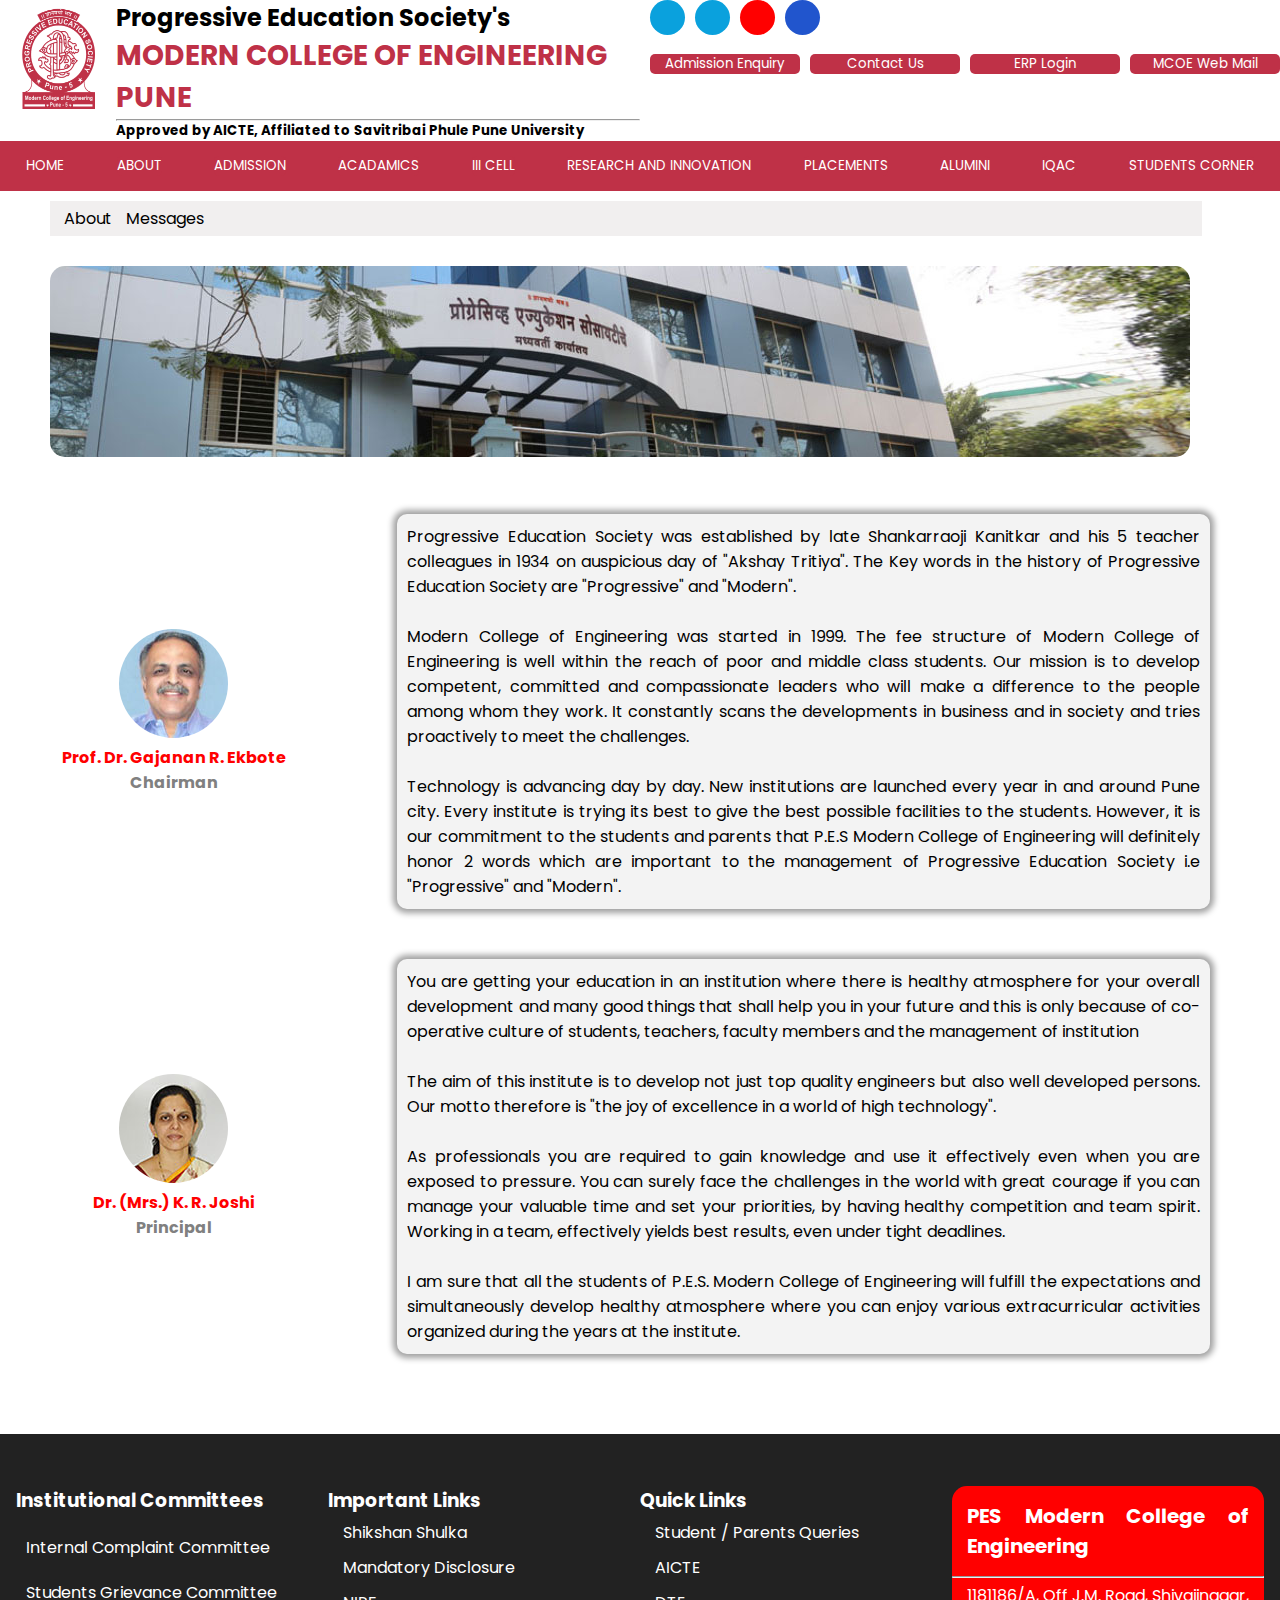
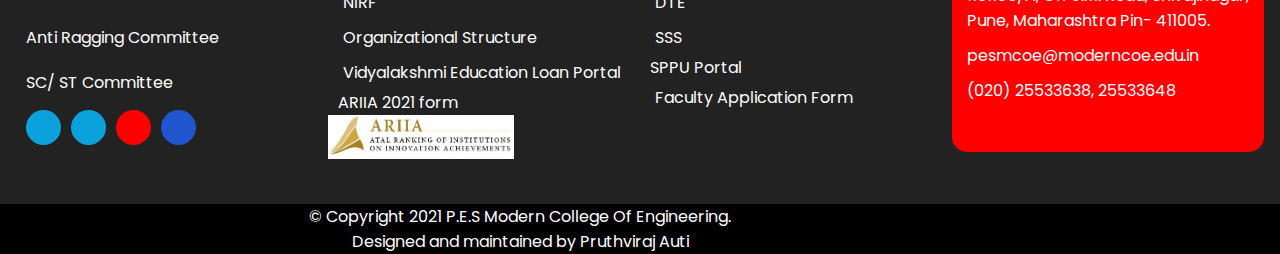
<file: Sub_Files/HTML/messages.html>
<!DOCTYPE html>
<html lang="en">

<head>
    <meta charset="UTF-8">
    <meta http-equiv="X-UA-Compatible" content="IE=edge">
    <meta name="viewport" content="width=device-width, initial-scale=1.0">
    <title>PES MCOE | History</title>
    <link rel="stylesheet" href="https://cdnjs.cloudflare.com/ajax/libs/font-awesome/6.1.1/css/all.min.css"
        integrity="sha512-KfkfwYDsLkIlwQp6LFnl8zNdLGxu9YAA1QvwINks4PhcElQSvqcyVLLD9aMhXd13uQjoXtEKNosOWaZqXgel0g=="
        crossorigin="anonymous" referrerpolicy="no-referrer" />

    <!-- <link rel="stylesheet" href="style.css"> -->
    <link rel="stylesheet" href="CSS/messages.css">
    <link rel="stylesheet" href="https://unpkg.com/swiper@8/swiper-bundle.min.css" />
</head>

<body>

    <header>
        <div class="top">
            <div class="head">
                <div class="symbol">
                    <img src="Images/SYMBOL.png" alt="">
                </div>
                <div class="heading">
                    <h3>Progressive Education Society's</h3>
                    <h1>MODERN COLLEGE OF ENGINEERING PUNE</h1>
                    <hr>
                    <h5>Approved by AICTE, Affiliated to Savitribai Phule Pune University</h5>
                </div>
                <div class="end">
                    <!-- <div class="right">
                        <img src="FSYMBOL.jpg" class="handles">
                        <img src="TSYMBOL.jpg" class="handles">
                        <img src="Isymbol.jpeg" class="unique">
                        <img src="YSYMBOL.png" class="abc">
                    </div> -->

                    <div class="socials">
                        <div class="icon">
                            <a href="https://www.facebook.com/pesmoderncoepune" target="_blank"><i
                                    class="fa-brands fa-facebook-f"></i></a>
                        </div>
                        <div class="icon">
                            <a href="https://twitter.com/PESMCOE1" target="_blank"> <i
                                    class="fa-brands fa-twitter"></i></a>
                        </div>
                        <div class="you">
                            <a href="https://www.youtube.com/channel/UCBb6z3vfY4jEMZw6A12OeGw" target="_blank"><i
                                    class="fa-brands fa-youtube"></i></a>
                        </div>
                        <div class="linked">
                            <i class="fa-brands fa-linkedin-in"></i>
                        </div>
                    </div>

                    <div class="enquiry">
                        <a href="https://sayry.herokuapp.com/" target="_blank"><button class="">Admission
                                Enquiry</button></a>

                        <a href="" target="_blank"><button>Contact Us</button></a>
                        <a href="https://mcoe.akronsystems.com/pLogin.aspx" target="_blank"><button>ERP
                                Login</button></a>
                        <a href="https://www.gmail.com" target="_blank"><button>MCOE Web Mail</button></a>
                    </div>
                </div>
            </div>
        </div>
    </header>
    <div class="nav">


        <div class="single-dropdown">
            <div class="dropdown">
                <button class="nav1"><a href="../../index.html"> HOME</a></button>
            </div>
        </div>



        <div class="single-dropdown">
            <div class="dropdown">
                <button class="nav1">ABOUT</button>
            </div>
            <div class="dropdown-menu">
                <a href="history.html">Institute History</a>
                <a href="abtmcoe.html">About MCOE</a>
                <a href="milestone.html">Milestones</a>
                <a href="vision.html">Vision And Mission</a>
                <a href="messages.html">Messages</a>
                <a href="governance.html">Governance</a>
                <a href="">Infrastructure And Facilities</a>
            </div>
        </div>

        <div class="single-dropdown">
            <div class="dropdown">
                <button class="nav1">ADMISSION</button>
            </div>
            <div class="dropdown-menu">
                <a href="">Information Brochure</a>
                <a href="">Sanctioned Intake Capacity Of all Courses</a>
                <a href="">Course Wise Fees Structure</a>
                <a href="">Documents Required For all Courses</a>
                <a href="">Elegiblity Cretria</a>
                <a href="">Admission Procedure</a>
                <a href="">Addmission Cutt Off Marks For All Courses</a>
                <a href="">Student Experience</a>
            </div>
        </div>

        <div class="single-dropdown">
            <div class="dropdown">
                <button class="nav1">ACADAMICS</button>
            </div>
            <div class="dropdown-menu">
                <a href="">Courses Offered</a>
                <a href="">Academic Calander</a>
                <a href="">Rules and Regulations </a>
                <a href="">Departments</a>
                <a href="">Library</a>
                <a href="">Teaching-Learning</a>
                <a href="">Feedback</a>
                <a href="">Downloads</a>
            </div>
        </div>


        <div class="single-dropdown">
            <div class="dropdown">
                <button class="nav1">III CELL</button>
            </div>
            <div class="dropdown-menu">
                <a href="">About III Cell</a>
                <a href="">Departmental III Details and Activities</a>
            </div>
        </div>



        <div class="single-dropdown">
            <div class="dropdown">
                <button class="nav1">RESEARCH AND INNOVATION</button>
            </div>
            <div class="dropdown-menu">
                <a href="">Research Center</a>
                <a href="">Research Guides</a>
                <a href="">Research Areas Offered</a>
                <a href="">Innovation Cell</a>
                <a href="">Facilities Avaliable at Innovation</a>
                <a href="">Project Funding Scheme</a>
                <a href="">Instituion Innovation Council(IIC)</a>
                <a href="">IPR Scheme</a>
                <a href="">IPR Details</a>
            </div>
        </div>


        <div class="single-dropdown">
            <div class="dropdown">
                <button class="nav1">PLACEMENTS</button>
            </div>
            <div class="dropdown-menu">
                <a href="">Traning and Placement Cell</a>
                <a href="">Placement Commitee</a>
                <a href="">Major Recuriters</a>
                <a href="">Accreadation & MOU's</a>
                <a href="">Placed Students List</a>
                <a href="">Highest Packages List</a>
                <a href="">Mass Recuritements</a>
                <a href="">Internship</a>
                <a href="">Traning Programs</a>
                <a href="">Industrial Internship and Collabrations</a>
                <a href="">Students Zone</a>
            </div>
        </div>


        <div class="single-dropdown">
            <div class="dropdown">
                <button class="nav1">ALUMINI</button>
            </div>
            <div class="dropdown-menu">
                <a href="">Alumini Web Portal</a>
                <a href="">About MCOE Alumini Cell</a>
                <a href="">Activities</a>
                <a href="">Alumini Meet</a>
                <a href="">Downloads</a>
            </div>
        </div>


        <div class="single-dropdown">
            <div class="dropdown">
                <button class="nav1">IQAC</button>
            </div>
            <div class="dropdown-menu">
                <a href="">IQAC Committee</a>
                <a href="">Objective and Quality Policy</a>
                <a href="">Stratagies and Function</a>
                <a href="">Coordinator Policy</a>
                <a href="">IQAC MOM</a>
                <a href="">College Committee</a>
                <a href="">Institutional Policy</a>
                <a href="">Financial Statement</a>
                <a href="">AQAR</a>
                <a href="">NAAC</a>
                <a href="">NBA Status</a>
            </div>
        </div>


        <div class="single-dropdown">
            <div class="dropdown">
                <button class="nav1">STUDENTS CORNER</button>
            </div>
            <div class="dropdown-menu">
                <a href="">Pune University Students Elegiblity Number</a>
                <a href="">Student Academic Calander</a>
                <a href="">Downloads</a>
                <a href="">Anti Ragging</a>
            </div>
        </div>

    </div>
    <div class="location">
        <div class="sym"><i class="fa-solid fa-house-user"></i></div>
        <div class="loc1">About</div>
        <div class="sym"><i class="fa-solid fa-angle-right"></i></div>
        <div class="loc2">Messages</div>
    </div>

    <div class="mainbuilding">
        <img src="Images/PES Main Building.jpg" alt="">
    </div>
    <div class="chairmain">
        <div class="photu">
            <div class="forimg"><img src="Images/ProfChairman.jpg" alt=""></div>
            <div class="name">Prof. Dr. Gajanan R. Ekbote</div>
            <div class="position">Chairman</div>
        </div>

        <div class="mssg">
            <p> Progressive Education Society was established by late Shankarraoji Kanitkar and his 5 teacher
                colleagues in 1934 on auspicious day of "Akshay Tritiya". The Key words in the history of Progressive
                Education Society are "Progressive" and "Modern".</p><br>

            <p> Modern College of Engineering was started in 1999. The fee structure of Modern College of Engineering is
                well within the reach of poor and middle class students. Our mission is to develop competent, committed
                and
                compassionate leaders who will make a difference to the people among whom they work. It constantly scans
                the
                developments in business and in society and tries proactively to meet the challenges.</p>
            <br>
            <p> Technology is advancing day by day. New institutions are launched every year in and around Pune city.
                Every
                institute is trying its best to give the best possible facilities to the students. However, it is our
                commitment to the students and parents that P.E.S Modern College of Engineering will definitely honor 2
                words which are important to the management of Progressive Education Society i.e "Progressive" and
                "Modern".</p>
        </div>
    </div>
    <div class="chairmain">
        <div class="photu">
            <div class="forimg"><img src="Images/ProfPrincipal.jpg" alt=""></div>
            <div class="name">Dr. (Mrs.) K. R. Joshi</div>
            <div class="position">Principal</div>
        </div>

        <div class="mssg">
            <p> You are getting your education in an institution where there is healthy atmosphere for your overall
                development and many good things that shall help you in your future and this is only because of
                co-operative culture of students, teachers, faculty members and the management of institution</p>
            <br>
            <p> The aim of this institute is to develop not just top quality engineers but also well developed persons.
                Our motto therefore is "the joy of excellence in a world of high technology".
            </p><br>

            <p> As professionals you are required to gain knowledge and use it effectively even when you are exposed to
                pressure. You can surely face the challenges in the world with great courage if you can manage your
                valuable time and set your priorities, by having healthy competition and team spirit. Working in a team,
                effectively yields best results, even under tight deadlines.
            </p><br>
            <p>I am sure that all the students of P.E.S. Modern College of Engineering will fulfill the expectations and
                simultaneously develop healthy atmosphere where you can enjoy various extracurricular activities
                organized during the years at the institute.</p>
        </div>
    </div>















    <footer>
        <div class="foot">
            <div class="block1">
                <h3>Institutional Committees</h3>
                <div class="link1"><i class="fa-solid fa-angle-right" id="arrow"></i><a href="">Internal Complaint
                        Committee</a>
                </div>
                <div class="link2"><i class="fa-solid fa-angle-right" id="arrow"></i><a href="">Students Grievance
                        Committee</a>
                </div>
                <div class="link3"><i class="fa-solid fa-angle-right" id="arrow"></i><a href="">Anti Ragging
                        Committee</a></div>
                <div class="link4"><i class="fa-solid fa-angle-right" id="arrow"></i><a href="">SC/ ST Committee</a>
                </div>
                <div class="socials">
                    <div class="icon">
                        <a href="https://www.facebook.com/pesmoderncoepune" target="_blank"><i
                                class="fa-brands fa-facebook-f"></i></a>
                    </div>
                    <div class="icon">
                        <a href="https://twitter.com/PESMCOE1" target="_blank"> <i class="fa-brands fa-twitter"></i></a>
                    </div>
                    <div class="you">
                        <a href="https://www.youtube.com/channel/UCBb6z3vfY4jEMZw6A12OeGw" target="_blank"><i
                                class="fa-brands fa-youtube"></i></a>
                    </div>
                    <div class="linked">
                        <i class="fa-brands fa-linkedin-in"></i>
                    </div>
                </div>
            </div>
            <div class="block2">
                <h3>Important Links</h3>
                <div class="links1"><i class="fa-solid fa-angle-right" id="arrow"></i><a href="">Shikshan Shulka</a>
                </div>
                <div class="links2"><i class="fa-solid fa-angle-right" id="arrow"></i><a href="">Mandatory
                        Disclosure</a></div>
                <div class="links3"><i class="fa-solid fa-angle-right" id="arrow"></i><a href="">NIRF</a></div>
                <div class="links4"><i class="fa-solid fa-angle-right" id="arrow"></i><a href="">Organizational
                        Structure</a></div>
                <div class="links5"><i class="fa-solid fa-angle-right" id="arrow"></i><a href="">Vidyalakshmi Education
                        Loan Portal</a></div>
                <div class="links6"><i class="fa-solid fa-angle-right" id="arrow"></i><a href="">ARIIA 2021 form</a>
                </div>
                <div class="ariia"><img src="Images/ARIIA.jpg" alt=""></div>
            </div>
            <div class="block3">
                <h3>Quick Links</h3>

                <div class="links2"><i class="fa-solid fa-angle-right" id="arrow"></i><a href="">Student / Parents
                        Queries</a></div>
                <div class="links3"><i class="fa-solid fa-angle-right" id="arrow"></i><a href="">AICTE</a></div>
                <div class="links4"><i class="fa-solid fa-angle-right" id="arrow"></i><a href="">DTE</a></div>
                <div class="links5"><i class="fa-solid fa-angle-right" id="arrow"></i><a href="">SSS</a></div>
                <div class="links6"><i class="fa-solid fa-angle-right" id="arrow"></i><a href="">SPPU Portal</a></div>
                <div class="links1"><i class="fa-solid fa-angle-right" id="arrow"></i><a href="">Faculty Application
                        Form</a>
                </div>
            </div>
            <div class="block4">
                <div class="name">PES Modern College of Engineering</div>
                <hr>
                <div class="mainadd">
                    <div class="address"><i class="fa-solid fa-location-dot"></i></div>
                    <div class="add">1181186/A, Off J.M. Road, Shivajinagar, Pune, Maharashtra Pin- 411005.</div>
                </div>
                <div class="mainmail">
                    <div class="main"><i class="fa-solid fa-envelope"></i></div>
                    <div class="mail">pesmcoe@moderncoe.edu.in</div>
                </div>
                <div class="maintele">
                    <div class="main"><i class="fa-solid fa-phone"></i></div>
                    <div class="tele">(020) 25533638, 25533648</div>
                </div>
            </div>

        </div>
        <div class="copyright">
            <div class="cont">
                <div class="copy">© Copyright 2021 P.E.S Modern College Of Engineering.</div>
                <div class="by">Designed and maintained by Pruthviraj Auti</div>
            </div>
        </div>


    </footer>
</body>

</html>
</file>
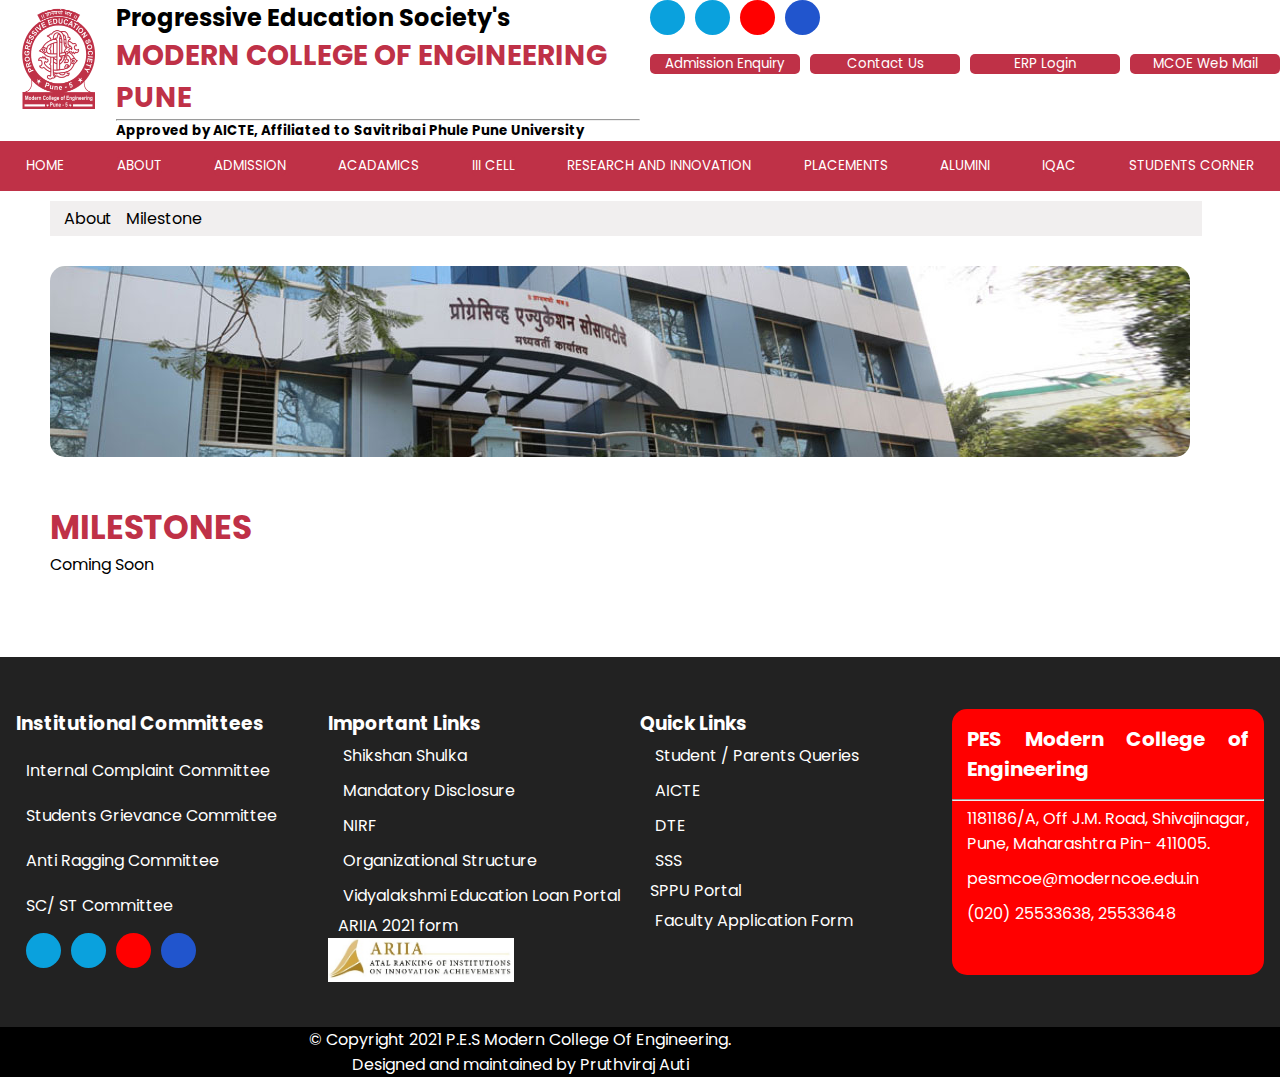
<file: Sub_Files/HTML/milestone.html>
<!DOCTYPE html>
<html lang="en">

<head>
    <meta charset="UTF-8">
    <meta http-equiv="X-UA-Compatible" content="IE=edge">
    <meta name="viewport" content="width=device-width, initial-scale=1.0">
    <title>PES MCOE | History</title>
    <link rel="stylesheet" href="https://cdnjs.cloudflare.com/ajax/libs/font-awesome/6.1.1/css/all.min.css"
        integrity="sha512-KfkfwYDsLkIlwQp6LFnl8zNdLGxu9YAA1QvwINks4PhcElQSvqcyVLLD9aMhXd13uQjoXtEKNosOWaZqXgel0g=="
        crossorigin="anonymous" referrerpolicy="no-referrer" />

    <!-- <link rel="stylesheet" href="style.css"> -->
    <link rel="stylesheet" href="CSS/milestone.css">
    <link rel="stylesheet" href="https://unpkg.com/swiper@8/swiper-bundle.min.css" />
</head>

<body>

    <header>
        <div class="top">
            <div class="head">
                <div class="symbol">
                    <img src="Images/SYMBOL.png" alt="">
                </div>
                <div class="heading">
                    <h3>Progressive Education Society's</h3>
                    <h1>MODERN COLLEGE OF ENGINEERING PUNE</h1>
                    <hr>
                    <h5>Approved by AICTE, Affiliated to Savitribai Phule Pune University</h5>
                </div>
                <div class="end">
                    <!-- <div class="right">
                        <img src="FSYMBOL.jpg" class="handles">
                        <img src="TSYMBOL.jpg" class="handles">
                        <img src="Isymbol.jpeg" class="unique">
                        <img src="YSYMBOL.png" class="abc">
                    </div> -->

                    <div class="socials">
                        <div class="icon">
                            <a href="https://www.facebook.com/pesmoderncoepune" target="_blank"><i
                                    class="fa-brands fa-facebook-f"></i></a>
                        </div>
                        <div class="icon">
                            <a href="https://twitter.com/PESMCOE1" target="_blank"> <i
                                    class="fa-brands fa-twitter"></i></a>
                        </div>
                        <div class="you">
                            <a href="https://www.youtube.com/channel/UCBb6z3vfY4jEMZw6A12OeGw" target="_blank"><i
                                    class="fa-brands fa-youtube"></i></a>
                        </div>
                        <div class="linked">
                            <i class="fa-brands fa-linkedin-in"></i>
                        </div>
                    </div>

                    <div class="enquiry">
                        <a href="https://sayry.herokuapp.com/" target="_blank"><button class="">Admission
                                Enquiry</button></a>

                        <a href="" target="_blank"><button>Contact Us</button></a>
                        <a href="https://mcoe.akronsystems.com/pLogin.aspx" target="_blank"><button>ERP
                                Login</button></a>
                        <a href="https://www.gmail.com" target="_blank"><button>MCOE Web Mail</button></a>
                    </div>
                </div>
            </div>
        </div>
    </header>
    <div class="nav">


        <div class="single-dropdown">
            <div class="dropdown">
                <button class="nav1"><a href="../../index.html"> HOME</a></button>
            </div>
        </div>



        <div class="single-dropdown">
            <div class="dropdown">
                <button class="nav1">ABOUT</button>
            </div>
            <div class="dropdown-menu">
                <a href="history.html">Institute History</a>
                <a href="abtmcoe.html">About MCOE</a>
                <a href="milestone.html">Milestones</a>
                <a href="vision.html">Vision And Mission</a>
                <a href="messages.html">Messages</a>
                <a href="governance.html">Governance</a>
                <a href="Infrastructure.html">Infrastructure And Facilities</a>
            </div>
        </div>

        <div class="single-dropdown">
            <div class="dropdown">
                <button class="nav1">ADMISSION</button>
            </div>
            <div class="dropdown-menu">
                <a href="Admission/Broucher.html">Information Brochure</a>
                <a href="Admission/Intake.html">Sanctioned Intake Capacity Of all Courses</a>
                <a href="Admission/Fees.html">Course Wise Fees Structure</a>
                <a href="Admission/Documents.html">Documents Required For all Courses</a>
                <a href="">Elegiblity Cretria</a>
                <a href="">Admission Procedure</a>
                <a href="">Addmission Cutt Off Marks For All Courses</a>
                <a href="">Student Experience</a>
            </div>
        </div>

        <div class="single-dropdown">
            <div class="dropdown">
                <button class="nav1">ACADAMICS</button>
            </div>
            <div class="dropdown-menu">
                <a href="">Courses Offered</a>
                <a href="">Academic Calander</a>
                <a href="">Rules and Regulations </a>
                <a href="">Departments</a>
                <a href="">Library</a>
                <a href="">Teaching-Learning</a>
                <a href="">Feedback</a>
                <a href="">Downloads</a>
            </div>
        </div>


        <div class="single-dropdown">
            <div class="dropdown">
                <button class="nav1">III CELL</button>
            </div>
            <div class="dropdown-menu">
                <a href="">About III Cell</a>
                <a href="">Departmental III Details and Activities</a>
            </div>
        </div>



        <div class="single-dropdown">
            <div class="dropdown">
                <button class="nav1">RESEARCH AND INNOVATION</button>
            </div>
            <div class="dropdown-menu">
                <a href="">Research Center</a>
                <a href="">Research Guides</a>
                <a href="">Research Areas Offered</a>
                <a href="">Innovation Cell</a>
                <a href="">Facilities Avaliable at Innovation</a>
                <a href="">Project Funding Scheme</a>
                <a href="">Instituion Innovation Council(IIC)</a>
                <a href="">IPR Scheme</a>
                <a href="">IPR Details</a>
            </div>
        </div>


        <div class="single-dropdown">
            <div class="dropdown">
                <button class="nav1">PLACEMENTS</button>
            </div>
            <div class="dropdown-menu">
                <a href="">Traning and Placement Cell</a>
                <a href="">Placement Commitee</a>
                <a href="">Major Recuriters</a>
                <a href="">Accreadation & MOU's</a>
                <a href="">Placed Students List</a>
                <a href="">Highest Packages List</a>
                <a href="">Mass Recuritements</a>
                <a href="">Internship</a>
                <a href="">Traning Programs</a>
                <a href="">Industrial Internship and Collabrations</a>
                <a href="">Students Zone</a>
            </div>
        </div>


        <div class="single-dropdown">
            <div class="dropdown">
                <button class="nav1">ALUMINI</button>
            </div>
            <div class="dropdown-menu">
                <a href="">Alumini Web Portal</a>
                <a href="">About MCOE Alumini Cell</a>
                <a href="">Activities</a>
                <a href="">Alumini Meet</a>
                <a href="">Downloads</a>
            </div>
        </div>


        <div class="single-dropdown">
            <div class="dropdown">
                <button class="nav1">IQAC</button>
            </div>
            <div class="dropdown-menu">
                <a href="">IQAC Committee</a>
                <a href="">Objective and Quality Policy</a>
                <a href="">Stratagies and Function</a>
                <a href="">Coordinator Policy</a>
                <a href="">IQAC MOM</a>
                <a href="">College Committee</a>
                <a href="">Institutional Policy</a>
                <a href="">Financial Statement</a>
                <a href="">AQAR</a>
                <a href="">NAAC</a>
                <a href="">NBA Status</a>
            </div>
        </div>


        <div class="single-dropdown">
            <div class="dropdown">
                <button class="nav1">STUDENTS CORNER</button>
            </div>
            <div class="dropdown-menu">
                <a href="">Pune University Students Elegiblity Number</a>
                <a href="">Student Academic Calander</a>
                <a href="">Downloads</a>
                <a href="">Anti Ragging</a>
            </div>
        </div>

    </div>
    <div class="location">
        <div class="sym"><i class="fa-solid fa-house-user"></i></div>
        <div class="loc1">About</div>
        <div class="sym"><i class="fa-solid fa-angle-right"></i></div>
        <div class="loc2">Milestone</div>
    </div>

    <div class="mainbuilding">
        <img src="Images/PES Main Building.jpg" alt="">
    </div>
    <div class="history">
        <h3> MILESTONES</h3>
    </div>
    <div class="info">Coming Soon</div>

    <footer>
        <div class="foot">
            <div class="block1">
                <h3>Institutional Committees</h3>
                <div class="link1"><i class="fa-solid fa-angle-right" id="arrow"></i><a href="">Internal Complaint
                        Committee</a>
                </div>
                <div class="link2"><i class="fa-solid fa-angle-right" id="arrow"></i><a href="">Students Grievance
                        Committee</a>
                </div>
                <div class="link3"><i class="fa-solid fa-angle-right" id="arrow"></i><a href="">Anti Ragging
                        Committee</a></div>
                <div class="link4"><i class="fa-solid fa-angle-right" id="arrow"></i><a href="">SC/ ST Committee</a>
                </div>
                <div class="socials">
                    <div class="icon">
                        <a href="https://www.facebook.com/pesmoderncoepune" target="_blank"><i
                                class="fa-brands fa-facebook-f"></i></a>
                    </div>
                    <div class="icon">
                        <a href="https://twitter.com/PESMCOE1" target="_blank"> <i class="fa-brands fa-twitter"></i></a>
                    </div>
                    <div class="you">
                        <a href="https://www.youtube.com/channel/UCBb6z3vfY4jEMZw6A12OeGw" target="_blank"><i
                                class="fa-brands fa-youtube"></i></a>
                    </div>
                    <div class="linked">
                        <i class="fa-brands fa-linkedin-in"></i>
                    </div>
                </div>
            </div>
            <div class="block2">
                <h3>Important Links</h3>
                <div class="links1"><i class="fa-solid fa-angle-right" id="arrow"></i><a href="">Shikshan Shulka</a>
                </div>
                <div class="links2"><i class="fa-solid fa-angle-right" id="arrow"></i><a href="">Mandatory
                        Disclosure</a></div>
                <div class="links3"><i class="fa-solid fa-angle-right" id="arrow"></i><a href="">NIRF</a></div>
                <div class="links4"><i class="fa-solid fa-angle-right" id="arrow"></i><a href="">Organizational
                        Structure</a></div>
                <div class="links5"><i class="fa-solid fa-angle-right" id="arrow"></i><a href="">Vidyalakshmi Education
                        Loan Portal</a></div>
                <div class="links6"><i class="fa-solid fa-angle-right" id="arrow"></i><a href="">ARIIA 2021 form</a>
                </div>
                <div class="ariia"><img src="Images/ARIIA.jpg" alt=""></div>
            </div>
            <div class="block3">
                <h3>Quick Links</h3>

                <div class="links2"><i class="fa-solid fa-angle-right" id="arrow"></i><a href="">Student / Parents
                        Queries</a></div>
                <div class="links3"><i class="fa-solid fa-angle-right" id="arrow"></i><a href="">AICTE</a></div>
                <div class="links4"><i class="fa-solid fa-angle-right" id="arrow"></i><a href="">DTE</a></div>
                <div class="links5"><i class="fa-solid fa-angle-right" id="arrow"></i><a href="">SSS</a></div>
                <div class="links6"><i class="fa-solid fa-angle-right" id="arrow"></i><a href="">SPPU Portal</a></div>
                <div class="links1"><i class="fa-solid fa-angle-right" id="arrow"></i><a href="">Faculty Application
                        Form</a>
                </div>
            </div>
            <div class="block4">
                <div class="name">PES Modern College of Engineering</div>
                <hr>
                <div class="mainadd">
                    <div class="address"><i class="fa-solid fa-location-dot"></i></div>
                    <div class="add">1181186/A, Off J.M. Road, Shivajinagar, Pune, Maharashtra Pin- 411005.</div>
                </div>
                <div class="mainmail">
                    <div class="main"><i class="fa-solid fa-envelope"></i></div>
                    <div class="mail">pesmcoe@moderncoe.edu.in</div>
                </div>
                <div class="maintele">
                    <div class="main"><i class="fa-solid fa-phone"></i></div>
                    <div class="tele">(020) 25533638, 25533648</div>
                </div>
            </div>

        </div>
        <div class="copyright">
            <div class="cont">
                <div class="copy">© Copyright 2021 P.E.S Modern College Of Engineering.</div>
                <div class="by">Designed and maintained by Pruthviraj Auti</div>
            </div>
        </div>


    </footer>
</body>

</html>
</file>
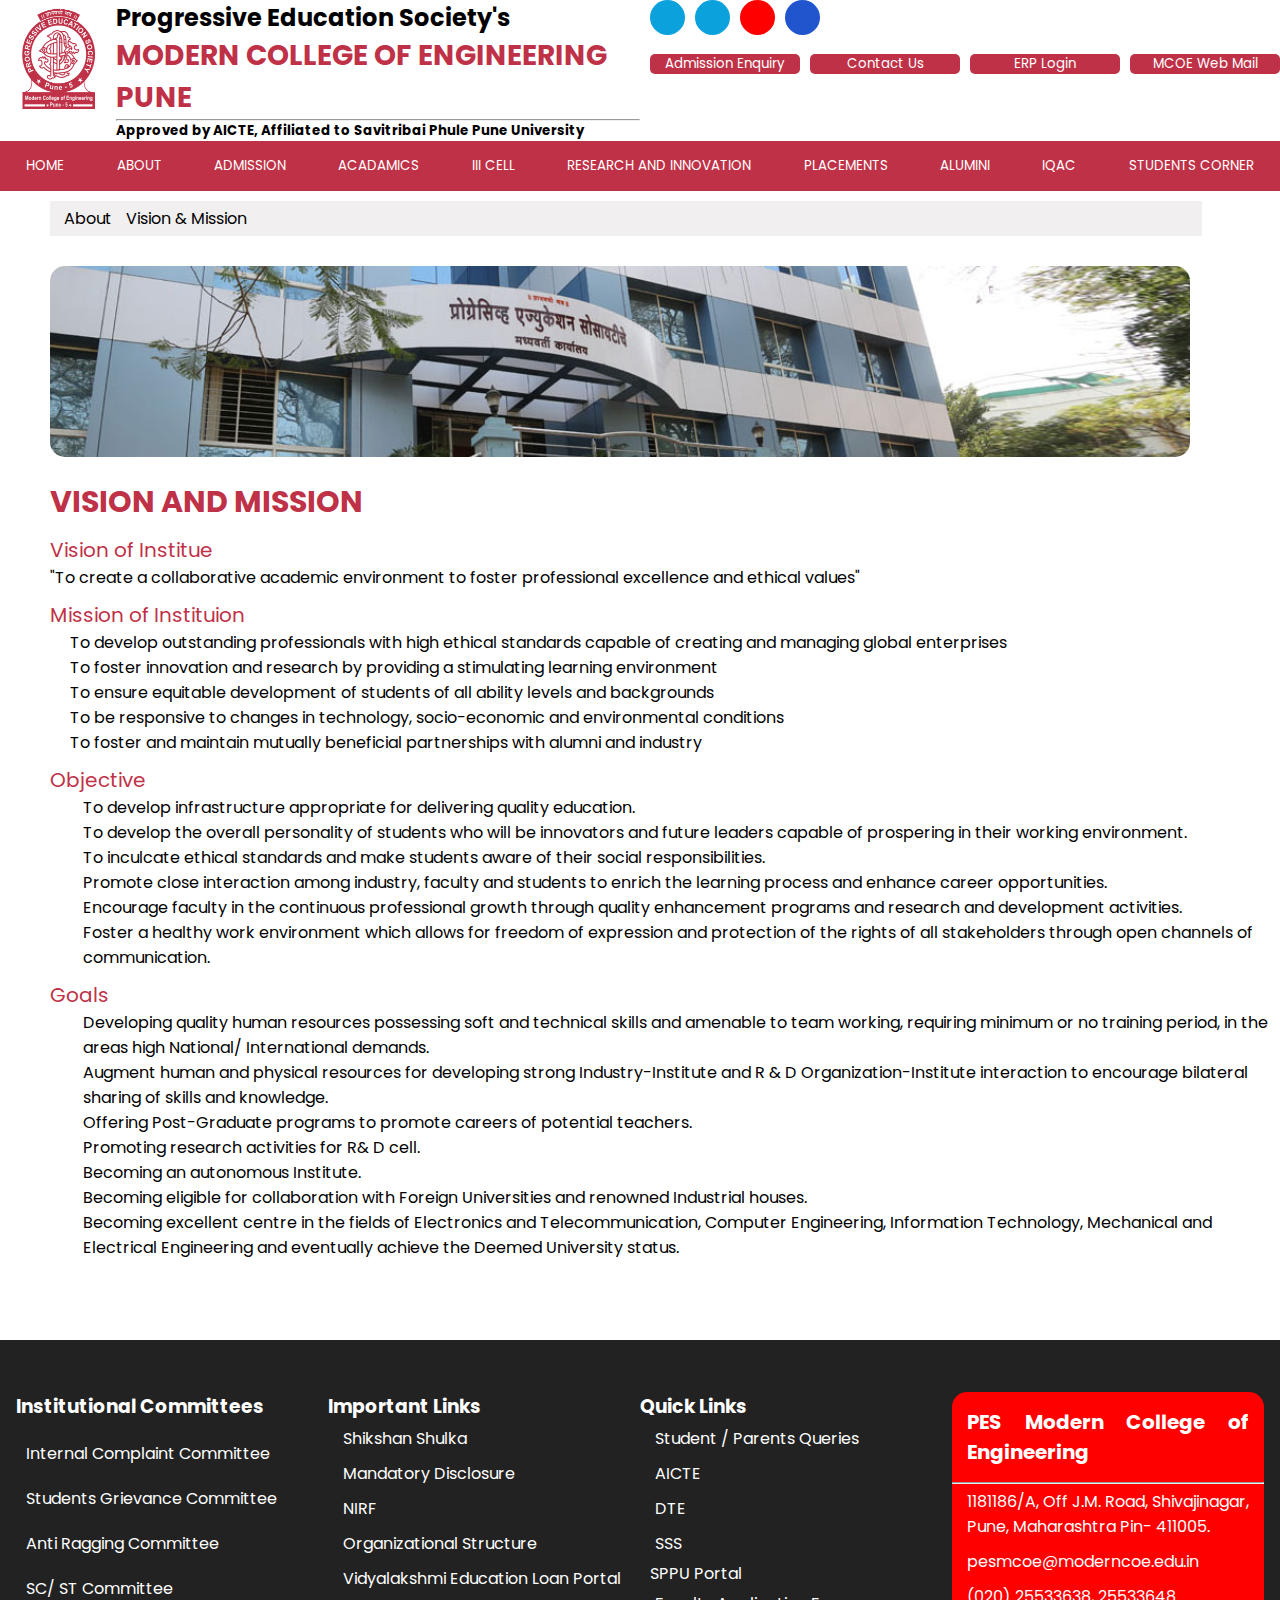
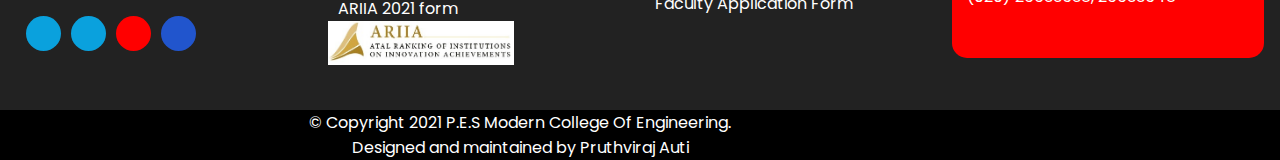
<file: Sub_Files/HTML/vision.html>
<!DOCTYPE html>
<html lang="en">

<head>
    <meta charset="UTF-8">
    <meta http-equiv="X-UA-Compatible" content="IE=edge">
    <meta name="viewport" content="width=device-width, initial-scale=1.0">
    <title>PES MCOE | History</title>
    <link rel="stylesheet" href="https://cdnjs.cloudflare.com/ajax/libs/font-awesome/6.1.1/css/all.min.css"
        integrity="sha512-KfkfwYDsLkIlwQp6LFnl8zNdLGxu9YAA1QvwINks4PhcElQSvqcyVLLD9aMhXd13uQjoXtEKNosOWaZqXgel0g=="
        crossorigin="anonymous" referrerpolicy="no-referrer" />

    <!-- <link rel="stylesheet" href="style.css"> -->
    <link rel="stylesheet" href="CSS/vis.css">
    <link rel="stylesheet" href="https://unpkg.com/swiper@8/swiper-bundle.min.css" />
</head>

<body>

    <header>
        <div class="top">
            <div class="head">
                <div class="symbol">
                    <img src="Images/SYMBOL.png" alt="">
                </div>
                <div class="heading">
                    <h3>Progressive Education Society's</h3>
                    <h1>MODERN COLLEGE OF ENGINEERING PUNE</h1>
                    <hr>
                    <h5>Approved by AICTE, Affiliated to Savitribai Phule Pune University</h5>
                </div>
                <div class="end">
                    <!-- <div class="right">
                        <img src="FSYMBOL.jpg" class="handles">
                        <img src="TSYMBOL.jpg" class="handles">
                        <img src="Isymbol.jpeg" class="unique">
                        <img src="YSYMBOL.png" class="abc">
                    </div> -->

                    <div class="socials">
                        <div class="icon">
                            <a href="https://www.facebook.com/pesmoderncoepune" target="_blank"><i
                                    class="fa-brands fa-facebook-f"></i></a>
                        </div>
                        <div class="icon">
                            <a href="https://twitter.com/PESMCOE1" target="_blank"> <i
                                    class="fa-brands fa-twitter"></i></a>
                        </div>
                        <div class="you">
                            <a href="https://www.youtube.com/channel/UCBb6z3vfY4jEMZw6A12OeGw" target="_blank"><i
                                    class="fa-brands fa-youtube"></i></a>
                        </div>
                        <div class="linked">
                            <i class="fa-brands fa-linkedin-in"></i>
                        </div>
                    </div>

                    <div class="enquiry">
                        <a href="https://sayry.herokuapp.com/" target="_blank"><button class="">Admission
                                Enquiry</button></a>

                        <a href="" target="_blank"><button>Contact Us</button></a>
                        <a href="https://mcoe.akronsystems.com/pLogin.aspx" target="_blank"><button>ERP
                                Login</button></a>
                        <a href="https://www.gmail.com" target="_blank"><button>MCOE Web Mail</button></a>
                    </div>
                </div>
            </div>
        </div>
    </header>
    <div class="nav">


        <div class="single-dropdown">
            <div class="dropdown">
                <button class="nav1"><a href="../../index.html"> HOME</a></button>
            </div>
        </div>



        <div class="single-dropdown">
            <div class="dropdown">
                <button class="nav1">ABOUT</button>
            </div>
            <div class="dropdown-menu">
                <a href="history.html">Institute History</a>
                <a href="abtmcoe.html">About MCOE</a>
                <a href="milestone.html">Milestones</a>
                <a href="vision.html">Vision And Mission</a>
                <a href="messages.html">Messages</a>
                <a href="governance.html">Governance</a>
                <a href="Infrastructure.html">Infrastructure And Facilities</a>
            </div>
        </div>

        <div class="single-dropdown">
            <div class="dropdown">
                <button class="nav1">ADMISSION</button>
            </div>
            <div class="dropdown-menu">
                <a href="Admission/Broucher.html">Information Brochure</a>
                <a href="Admission/Intake.html">Sanctioned Intake Capacity Of all Courses</a>
                <a href="Admission/Fees.html">Course Wise Fees Structure</a>
                <a href="Admission/Documents.html">Documents Required For all Courses</a>
                <a href="">Elegiblity Cretria</a>
                <a href="">Admission Procedure</a>
                <a href="">Addmission Cutt Off Marks For All Courses</a>
                <a href="">Student Experience</a>
            </div>
        </div>

        <div class="single-dropdown">
            <div class="dropdown">
                <button class="nav1">ACADAMICS</button>
            </div>
            <div class="dropdown-menu">
                <a href="">Courses Offered</a>
                <a href="">Academic Calander</a>
                <a href="">Rules and Regulations </a>
                <a href="">Departments</a>
                <a href="">Library</a>
                <a href="">Teaching-Learning</a>
                <a href="">Feedback</a>
                <a href="">Downloads</a>
            </div>
        </div>


        <div class="single-dropdown">
            <div class="dropdown">
                <button class="nav1">III CELL</button>
            </div>
            <div class="dropdown-menu">
                <a href="">About III Cell</a>
                <a href="">Departmental III Details and Activities</a>
            </div>
        </div>



        <div class="single-dropdown">
            <div class="dropdown">
                <button class="nav1">RESEARCH AND INNOVATION</button>
            </div>
            <div class="dropdown-menu">
                <a href="">Research Center</a>
                <a href="">Research Guides</a>
                <a href="">Research Areas Offered</a>
                <a href="">Innovation Cell</a>
                <a href="">Facilities Avaliable at Innovation</a>
                <a href="">Project Funding Scheme</a>
                <a href="">Instituion Innovation Council(IIC)</a>
                <a href="">IPR Scheme</a>
                <a href="">IPR Details</a>
            </div>
        </div>


        <div class="single-dropdown">
            <div class="dropdown">
                <button class="nav1">PLACEMENTS</button>
            </div>
            <div class="dropdown-menu">
                <a href="">Traning and Placement Cell</a>
                <a href="">Placement Commitee</a>
                <a href="">Major Recuriters</a>
                <a href="">Accreadation & MOU's</a>
                <a href="">Placed Students List</a>
                <a href="">Highest Packages List</a>
                <a href="">Mass Recuritements</a>
                <a href="">Internship</a>
                <a href="">Traning Programs</a>
                <a href="">Industrial Internship and Collabrations</a>
                <a href="">Students Zone</a>
            </div>
        </div>


        <div class="single-dropdown">
            <div class="dropdown">
                <button class="nav1">ALUMINI</button>
            </div>
            <div class="dropdown-menu">
                <a href="">Alumini Web Portal</a>
                <a href="">About MCOE Alumini Cell</a>
                <a href="">Activities</a>
                <a href="">Alumini Meet</a>
                <a href="">Downloads</a>
            </div>
        </div>


        <div class="single-dropdown">
            <div class="dropdown">
                <button class="nav1">IQAC</button>
            </div>
            <div class="dropdown-menu">
                <a href="">IQAC Committee</a>
                <a href="">Objective and Quality Policy</a>
                <a href="">Stratagies and Function</a>
                <a href="">Coordinator Policy</a>
                <a href="">IQAC MOM</a>
                <a href="">College Committee</a>
                <a href="">Institutional Policy</a>
                <a href="">Financial Statement</a>
                <a href="">AQAR</a>
                <a href="">NAAC</a>
                <a href="">NBA Status</a>
            </div>
        </div>


        <div class="single-dropdown">
            <div class="dropdown">
                <button class="nav1">STUDENTS CORNER</button>
            </div>
            <div class="dropdown-menu">
                <a href="">Pune University Students Elegiblity Number</a>
                <a href="">Student Academic Calander</a>
                <a href="">Downloads</a>
                <a href="">Anti Ragging</a>
            </div>
        </div>

    </div>
    <div class="location">
        <div class="sym"><i class="fa-solid fa-house-user"></i></div>
        <div class="loc1">About</div>
        <div class="sym"><i class="fa-solid fa-angle-right"></i></div>
        <div class="loc2">Vision & Mission</div>
    </div>

    <div class="mainbuilding">
        <img src="Images/PES Main Building.jpg" alt="">
    </div>

    <div class="miss">
        <h2> VISION AND MISSION</h4>
    </div>
    <div class="main_insti">
        <div class="insti">Vision of Institue</div>
        <div class="abt_insti">"To create a collaborative academic environment to foster professional excellence and
            ethical
            values"</div>
    </div>
    <div class="mission">
        <div class="insti">Mission of Instituion</div>
        <div class="points">
            <div class="sym"><i class="fa-solid fa-check"></i></div>
            <div class="point">To develop outstanding professionals with high ethical standards capable of creating and
                managing global enterprises
            </div>
        </div>
        <div class="points">
            <div class="sym"><i class="fa-solid fa-check"></i></div>
            <div class="point">To foster innovation and research by providing a stimulating learning environment
            </div>
        </div>
        <div class="points">
            <div class="sym"><i class="fa-solid fa-check"></i></div>
            <div class="point">To ensure equitable development of students of all ability levels and backgrounds
            </div>
        </div>
        <div class="points">
            <div class="sym"><i class="fa-solid fa-check"></i></div>
            <div class="point">To be responsive to changes in technology, socio-economic and environmental conditions
            </div>
        </div>
        <div class="points">
            <div class="sym"><i class="fa-solid fa-check"></i></div>
            <div class="point">To foster and maintain mutually beneficial partnerships with alumni and industry
            </div>
        </div>
    </div>
    <div class="objective">
        <div class="insti">Objective</div>
        <div class="point">
            <div class="sym"><i class="fa-solid fa-check"></i></div>
            <div class="point">To develop infrastructure appropriate for delivering quality education.
            </div>
        </div>
        <div class="point">
            <div class="sym"><i class="fa-solid fa-check"></i></div>
            <div class="point">To develop the overall personality of students who will be innovators and future leaders
                capable of prospering in their working environment.
            </div>
        </div>
        <div class="point">
            <div class="sym"><i class="fa-solid fa-check"></i></div>
            <div class="point">To inculcate ethical standards and make students aware of their social responsibilities.
            </div>
        </div>
        <div class="point">
            <div class="sym"><i class="fa-solid fa-check"></i></div>
            <div class="point">Promote close interaction among industry, faculty and students to enrich the learning
                process
                and enhance career opportunities.
            </div>
        </div>
        <div class="point">
            <div class="sym"><i class="fa-solid fa-check"></i></div>
            <div class="point">Encourage faculty in the continuous professional growth through quality enhancement
                programs
                and research and development activities.
            </div>
        </div>
        <div class="point">
            <div class="sym"><i class="fa-solid fa-check"></i></div>
            <div class="point">Foster a healthy work environment which allows for freedom of expression and protection
                of
                the rights of all stakeholders through open channels of communication.
            </div>
        </div>
    </div>
    <div class="goals">
        <div class="insti">Goals</div>
        <div class="point">
            <div class="sym"><i class="fa-solid fa-check"></i></div>
            <div class="point">Developing quality human resources possessing soft and technical skills and amenable to
                team working, requiring minimum or no training period, in the areas high National/ International
                demands.
            </div>
        </div>
        <div class="point">
            <div class="sym"><i class="fa-solid fa-check"></i></div>
            <div class="point">Augment human and physical resources for developing strong Industry-Institute and R & D
                Organization-Institute interaction to encourage bilateral sharing of skills and knowledge.
            </div>
        </div>
        <div class="point">
            <div class="sym"><i class="fa-solid fa-check"></i></div>
            <div class="point">Offering Post-Graduate programs to promote careers of potential teachers.
            </div>
        </div>
        <div class="point">
            <div class="sym"><i class="fa-solid fa-check"></i></div>
            <div class="point">Promoting research activities for R& D cell.
            </div>
        </div>
        <div class="point">
            <div class="sym"><i class="fa-solid fa-check"></i></div>
            <div class="point">Becoming an autonomous Institute.
            </div>
        </div>
        <div class="point">
            <div class="sym"><i class="fa-solid fa-check"></i></div>
            <div class="point">Becoming eligible for collaboration with Foreign Universities and renowned Industrial
                houses.
            </div>
        </div>
        <div class="point">
            <div class="sym"><i class="fa-solid fa-check"></i></div>
            <div class="point">Becoming excellent centre in the fields of Electronics and Telecommunication, Computer
                Engineering, Information Technology, Mechanical and Electrical Engineering and eventually achieve the
                Deemed University status.
            </div>
        </div>


    </div>
















    <footer>
        <div class="foot">
            <div class="block1">
                <h3>Institutional Committees</h3>
                <div class="link1"><i class="fa-solid fa-angle-right" id="arrow"></i><a href="">Internal Complaint
                        Committee</a>
                </div>
                <div class="link2"><i class="fa-solid fa-angle-right" id="arrow"></i><a href="">Students Grievance
                        Committee</a>
                </div>
                <div class="link3"><i class="fa-solid fa-angle-right" id="arrow"></i><a href="">Anti Ragging
                        Committee</a></div>
                <div class="link4"><i class="fa-solid fa-angle-right" id="arrow"></i><a href="">SC/ ST Committee</a>
                </div>
                <div class="socials">
                    <div class="icon">
                        <a href="https://www.facebook.com/pesmoderncoepune" target="_blank"><i
                                class="fa-brands fa-facebook-f"></i></a>
                    </div>
                    <div class="icon">
                        <a href="https://twitter.com/PESMCOE1" target="_blank"> <i class="fa-brands fa-twitter"></i></a>
                    </div>
                    <div class="you">
                        <a href="https://www.youtube.com/channel/UCBb6z3vfY4jEMZw6A12OeGw" target="_blank"><i
                                class="fa-brands fa-youtube"></i></a>
                    </div>
                    <div class="linked">
                        <i class="fa-brands fa-linkedin-in"></i>
                    </div>
                </div>
            </div>
            <div class="block2">
                <h3>Important Links</h3>
                <div class="links1"><i class="fa-solid fa-angle-right" id="arrow"></i><a href="">Shikshan Shulka</a>
                </div>
                <div class="links2"><i class="fa-solid fa-angle-right" id="arrow"></i><a href="">Mandatory
                        Disclosure</a></div>
                <div class="links3"><i class="fa-solid fa-angle-right" id="arrow"></i><a href="">NIRF</a></div>
                <div class="links4"><i class="fa-solid fa-angle-right" id="arrow"></i><a href="">Organizational
                        Structure</a></div>
                <div class="links5"><i class="fa-solid fa-angle-right" id="arrow"></i><a href="">Vidyalakshmi Education
                        Loan Portal</a></div>
                <div class="links6"><i class="fa-solid fa-angle-right" id="arrow"></i><a href="">ARIIA 2021 form</a>
                </div>
                <div class="ariia"><img src="Images/ARIIA.jpg" alt=""></div>
            </div>
            <div class="block3">
                <h3>Quick Links</h3>

                <div class="links2"><i class="fa-solid fa-angle-right" id="arrow"></i><a href="">Student / Parents
                        Queries</a></div>
                <div class="links3"><i class="fa-solid fa-angle-right" id="arrow"></i><a href="">AICTE</a></div>
                <div class="links4"><i class="fa-solid fa-angle-right" id="arrow"></i><a href="">DTE</a></div>
                <div class="links5"><i class="fa-solid fa-angle-right" id="arrow"></i><a href="">SSS</a></div>
                <div class="links6"><i class="fa-solid fa-angle-right" id="arrow"></i><a href="">SPPU Portal</a></div>
                <div class="links1"><i class="fa-solid fa-angle-right" id="arrow"></i><a href="">Faculty Application
                        Form</a>
                </div>
            </div>
            <div class="block4">
                <div class="name">PES Modern College of Engineering</div>
                <hr>
                <div class="mainadd">
                    <div class="address"><i class="fa-solid fa-location-dot"></i></div>
                    <div class="add">1181186/A, Off J.M. Road, Shivajinagar, Pune, Maharashtra Pin- 411005.</div>
                </div>
                <div class="mainmail">
                    <div class="main"><i class="fa-solid fa-envelope"></i></div>
                    <div class="mail">pesmcoe@moderncoe.edu.in</div>
                </div>
                <div class="maintele">
                    <div class="main"><i class="fa-solid fa-phone"></i></div>
                    <div class="tele">(020) 25533638, 25533648</div>
                </div>
            </div>

        </div>
        <div class="copyright">
            <div class="cont">
                <div class="copy">© Copyright 2021 P.E.S Modern College Of Engineering.</div>
                <div class="by">Designed and maintained by Pruthviraj Auti</div>
            </div>
        </div>


    </footer>
</body>

</html>
</file>
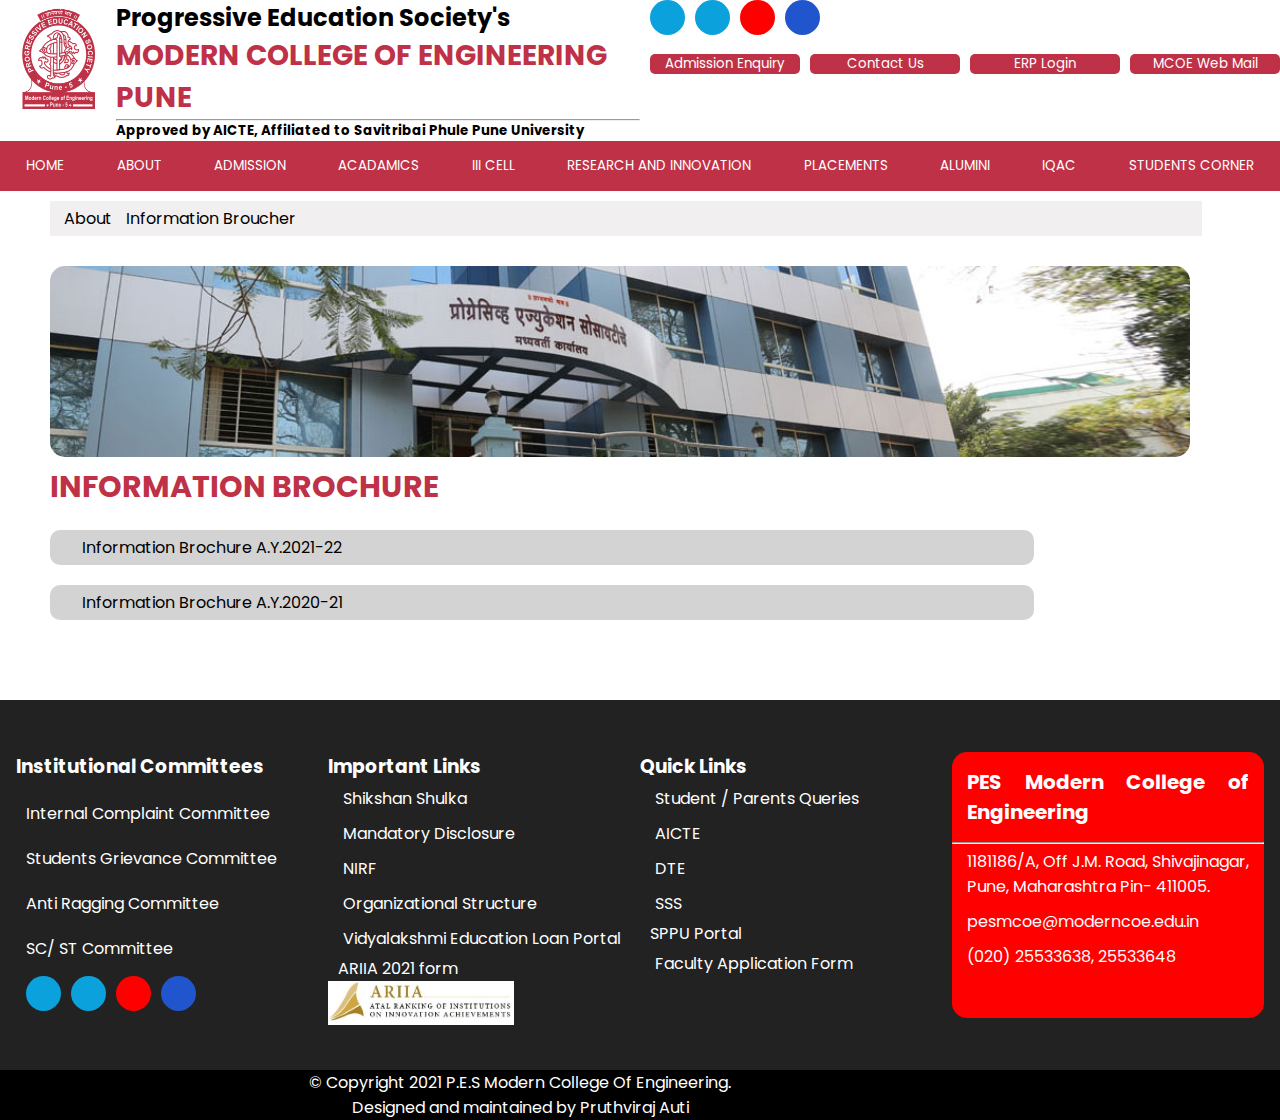
<file: Sub_Files/HTML/Admission/Broucher.html>
<!DOCTYPE html>
<html lang="en">

<head>
    <meta charset="UTF-8">
    <meta http-equiv="X-UA-Compatible" content="IE=edge">
    <meta name="viewport" content="width=device-width, initial-scale=1.0">
    <title>PES MCOE | History</title>
    <link rel="stylesheet" href="https://cdnjs.cloudflare.com/ajax/libs/font-awesome/6.1.1/css/all.min.css"
        integrity="sha512-KfkfwYDsLkIlwQp6LFnl8zNdLGxu9YAA1QvwINks4PhcElQSvqcyVLLD9aMhXd13uQjoXtEKNosOWaZqXgel0g=="
        crossorigin="anonymous" referrerpolicy="no-referrer" />

    <!-- <link rel="stylesheet" href="style.css"> -->
    <link rel="stylesheet" href="CSS/Brouher.css">
    <link rel="stylesheet" href="https://unpkg.com/swiper@8/swiper-bundle.min.css" />
    <link rel="stylesheet" href="https://unpkg.com/aos@next/dist/aos.css" />
</head>

<body>

    <header>
        <div class="top">
            <div class="head">
                <div class="symbol">
                    <img src="Images/SYMBOL.png" alt="">
                </div>
                <div class="heading">
                    <h3>Progressive Education Society's</h3>
                    <h1>MODERN COLLEGE OF ENGINEERING PUNE</h1>
                    <hr>
                    <h5>Approved by AICTE, Affiliated to Savitribai Phule Pune University</h5>
                </div>
                <div class="end">
                    <!-- <div class="right">
                        <img src="FSYMBOL.jpg" class="handles">
                        <img src="TSYMBOL.jpg" class="handles">
                        <img src="Isymbol.jpeg" class="unique">
                        <img src="YSYMBOL.png" class="abc">
                    </div> -->

                    <div class="socials">
                        <div class="icon">
                            <a href="https://www.facebook.com/pesmoderncoepune" target="_blank"><i
                                    class="fa-brands fa-facebook-f"></i></a>
                        </div>
                        <div class="icon">
                            <a href="https://twitter.com/PESMCOE1" target="_blank"> <i
                                    class="fa-brands fa-twitter"></i></a>
                        </div>
                        <div class="you">
                            <a href="https://www.youtube.com/channel/UCBb6z3vfY4jEMZw6A12OeGw" target="_blank"><i
                                    class="fa-brands fa-youtube"></i></a>
                        </div>
                        <div class="linked">
                            <i class="fa-brands fa-linkedin-in"></i>
                        </div>
                    </div>

                    <div class="enquiry">
                        <a href="https://sayry.herokuapp.com/" target="_blank"><button class="">Admission
                                Enquiry</button></a>

                        <a href="" target="_blank"><button>Contact Us</button></a>
                        <a href="https://mcoe.akronsystems.com/pLogin.aspx" target="_blank"><button>ERP
                                Login</button></a>
                        <a href="https://www.gmail.com" target="_blank"><button>MCOE Web Mail</button></a>
                    </div>
                </div>
            </div>
        </div>
    </header>
    <div class="nav">


        <div class="single-dropdown">
            <div class="dropdown">
                <button class="nav1"><a href="../../../index.html"> HOME</a></button>
            </div>
        </div>



        <div class="single-dropdown">
            <div class="dropdown">
                <button class="nav1">ABOUT</button>
            </div>
            <div class="dropdown-menu">
                <a href="../history.html">Institute History</a>
                <a href="../abtmcoe.html">About MCOE</a>
                <a href="../milestone.html">Milestones</a>
                <a href="../vision.html">Vision And Mission</a>
                <a href="../messages.html">Messages</a>
                <a href="../governance.html">Governance</a>
                <a href="../Infrastructure.html">Infrastructure And Facilities</a>
            </div>
        </div>

        <div class="single-dropdown">
            <div class="dropdown">
                <button class="nav1">ADMISSION</button>
            </div>
            <div class="dropdown-menu">
                <a href="Broucher.html">Information Brochure</a>
                <a href="Intake.html">Sanctioned Intake Capacity Of all Courses</a>
                <a href="Documents.html">Course Wise Fees Structure</a>
                <a href="">Documents Required For all Courses</a>
                <a href="">Elegiblity Cretria</a>
                <a href="">Admission Procedure</a>
                <a href="">Addmission Cutt Off Marks For All Courses</a>
                <a href="">Student Experience</a>
            </div>
        </div>

        <div class="single-dropdown">
            <div class="dropdown">
                <button class="nav1">ACADAMICS</button>
            </div>
            <div class="dropdown-menu">
                <a href="">Courses Offered</a>
                <a href="">Academic Calander</a>
                <a href="">Rules and Regulations </a>
                <a href="">Departments</a>
                <a href="">Library</a>
                <a href="">Teaching-Learning</a>
                <a href="">Feedback</a>
                <a href="">Downloads</a>
            </div>
        </div>


        <div class="single-dropdown">
            <div class="dropdown">
                <button class="nav1">III CELL</button>
            </div>
            <div class="dropdown-menu">
                <a href="">About III Cell</a>
                <a href="">Departmental III Details and Activities</a>
            </div>
        </div>



        <div class="single-dropdown">
            <div class="dropdown">
                <button class="nav1">RESEARCH AND INNOVATION</button>
            </div>
            <div class="dropdown-menu">
                <a href="">Research Center</a>
                <a href="">Research Guides</a>
                <a href="">Research Areas Offered</a>
                <a href="">Innovation Cell</a>
                <a href="">Facilities Avaliable at Innovation</a>
                <a href="">Project Funding Scheme</a>
                <a href="">Instituion Innovation Council(IIC)</a>
                <a href="">IPR Scheme</a>
                <a href="">IPR Details</a>
            </div>
        </div>


        <div class="single-dropdown">
            <div class="dropdown">
                <button class="nav1">PLACEMENTS</button>
            </div>
            <div class="dropdown-menu">
                <a href="">Traning and Placement Cell</a>
                <a href="">Placement Commitee</a>
                <a href="">Major Recuriters</a>
                <a href="">Accreadation & MOU's</a>
                <a href="">Placed Students List</a>
                <a href="">Highest Packages List</a>
                <a href="">Mass Recuritements</a>
                <a href="">Internship</a>
                <a href="">Traning Programs</a>
                <a href="">Industrial Internship and Collabrations</a>
                <a href="">Students Zone</a>
            </div>
        </div>


        <div class="single-dropdown">
            <div class="dropdown">
                <button class="nav1">ALUMINI</button>
            </div>
            <div class="dropdown-menu">
                <a href="">Alumini Web Portal</a>
                <a href="">About MCOE Alumini Cell</a>
                <a href="">Activities</a>
                <a href="">Alumini Meet</a>
                <a href="">Downloads</a>
            </div>
        </div>


        <div class="single-dropdown">
            <div class="dropdown">
                <button class="nav1">IQAC</button>
            </div>
            <div class="dropdown-menu">
                <a href="">IQAC Committee</a>
                <a href="">Objective and Quality Policy</a>
                <a href="">Stratagies and Function</a>
                <a href="">Coordinator Policy</a>
                <a href="">IQAC MOM</a>
                <a href="">College Committee</a>
                <a href="">Institutional Policy</a>
                <a href="">Financial Statement</a>
                <a href="">AQAR</a>
                <a href="">NAAC</a>
                <a href="">NBA Status</a>
            </div>
        </div>


        <div class="single-dropdown">
            <div class="dropdown">
                <button class="nav1">STUDENTS CORNER</button>
            </div>
            <div class="dropdown-menu">
                <a href="">Pune University Students Elegiblity Number</a>
                <a href="">Student Academic Calander</a>
                <a href="">Downloads</a>
                <a href="">Anti Ragging</a>
            </div>
        </div>

    </div>
    <div class="location">
        <div class="sym"><i class="fa-solid fa-house-user"></i></div>
        <div class="loc1">About</div>
        <div class="sym"><i class="fa-solid fa-angle-right"></i></div>
        <div class="loc2">Information Broucher</div>
    </div>

    <div class="mainbuilding">
        <img src="Images/PES Main Building.jpg" alt="">
    </div>

    <div class="pdfs">
        <div class="pdf_head">
            <h2>INFORMATION BROCHURE</h2>
        </div>
        <div class="pdf" data-aos="fade-up" data-aos-duration="2000">
            <div class="sym"><i class="fa-solid fa-file-pdf"></i></div>
            <div class="pdf_name"><a href="https://moderncoe.edu.in/pdf/Brochure/MCOE-2021-22%20for%20Brochure.pdf"
                    target="_blank">Information Brochure A.Y.2021-22</a></div>
        </div>
        <div class="pdf" data-aos="fade-up" data-aos-duration="2000">
            <div class="sym"><i class="fa-solid fa-file-pdf"></i></div>
            <div class="pdf_name"><a href="https://moderncoe.edu.in/pdf/Brochure/MCOE-Information%20Brochure.pdf"
                    target="_blank">Information Brochure A.Y.2020-21</a></div>
        </div>
    </div>
















    <footer>
        <div class="foot">
            <div class="block1">
                <h3>Institutional Committees</h3>
                <div class="link1"><i class="fa-solid fa-angle-right" id="arrow"></i><a href="">Internal Complaint
                        Committee</a>
                </div>
                <div class="link2"><i class="fa-solid fa-angle-right" id="arrow"></i><a href="">Students Grievance
                        Committee</a>
                </div>
                <div class="link3"><i class="fa-solid fa-angle-right" id="arrow"></i><a href="">Anti Ragging
                        Committee</a></div>
                <div class="link4"><i class="fa-solid fa-angle-right" id="arrow"></i><a href="">SC/ ST Committee</a>
                </div>
                <div class="socials">
                    <div class="icon">
                        <a href="https://www.facebook.com/pesmoderncoepune" target="_blank"><i
                                class="fa-brands fa-facebook-f"></i></a>
                    </div>
                    <div class="icon">
                        <a href="https://twitter.com/PESMCOE1" target="_blank"> <i class="fa-brands fa-twitter"></i></a>
                    </div>
                    <div class="you">
                        <a href="https://www.youtube.com/channel/UCBb6z3vfY4jEMZw6A12OeGw" target="_blank"><i
                                class="fa-brands fa-youtube"></i></a>
                    </div>
                    <div class="linked">
                        <i class="fa-brands fa-linkedin-in"></i>
                    </div>
                </div>
            </div>
            <div class="block2">
                <h3>Important Links</h3>
                <div class="links1"><i class="fa-solid fa-angle-right" id="arrow"></i><a href="">Shikshan Shulka</a>
                </div>
                <div class="links2"><i class="fa-solid fa-angle-right" id="arrow"></i><a href="">Mandatory
                        Disclosure</a></div>
                <div class="links3"><i class="fa-solid fa-angle-right" id="arrow"></i><a href="">NIRF</a></div>
                <div class="links4"><i class="fa-solid fa-angle-right" id="arrow"></i><a href="">Organizational
                        Structure</a></div>
                <div class="links5"><i class="fa-solid fa-angle-right" id="arrow"></i><a href="">Vidyalakshmi Education
                        Loan Portal</a></div>
                <div class="links6"><i class="fa-solid fa-angle-right" id="arrow"></i><a href="">ARIIA 2021 form</a>
                </div>
                <div class="ariia"><img src="Images/ARIIA.jpg" alt=""></div>
            </div>
            <div class="block3">
                <h3>Quick Links</h3>

                <div class="links2"><i class="fa-solid fa-angle-right" id="arrow"></i><a href="">Student / Parents
                        Queries</a></div>
                <div class="links3"><i class="fa-solid fa-angle-right" id="arrow"></i><a href="">AICTE</a></div>
                <div class="links4"><i class="fa-solid fa-angle-right" id="arrow"></i><a href="">DTE</a></div>
                <div class="links5"><i class="fa-solid fa-angle-right" id="arrow"></i><a href="">SSS</a></div>
                <div class="links6"><i class="fa-solid fa-angle-right" id="arrow"></i><a href="">SPPU Portal</a></div>
                <div class="links1"><i class="fa-solid fa-angle-right" id="arrow"></i><a href="">Faculty Application
                        Form</a>
                </div>
            </div>
            <div class="block4">
                <div class="name">PES Modern College of Engineering</div>
                <hr>
                <div class="mainadd">
                    <div class="address"><i class="fa-solid fa-location-dot"></i></div>
                    <div class="add">1181186/A, Off J.M. Road, Shivajinagar, Pune, Maharashtra Pin- 411005.</div>
                </div>
                <div class="mainmail">
                    <div class="main"><i class="fa-solid fa-envelope"></i></div>
                    <div class="mail">pesmcoe@moderncoe.edu.in</div>
                </div>
                <div class="maintele">
                    <div class="main"><i class="fa-solid fa-phone"></i></div>
                    <div class="tele">(020) 25533638, 25533648</div>
                </div>
            </div>

        </div>
        <div class="copyright">
            <div class="cont">
                <div class="copy">© Copyright 2021 P.E.S Modern College Of Engineering.</div>
                <div class="by">Designed and maintained by Pruthviraj Auti</div>
            </div>
        </div>


    </footer>

    <script src="https://unpkg.com/aos@next/dist/aos.js"></script>
    <script>
        AOS.init();
    </script>
</body>

</html>
</file>
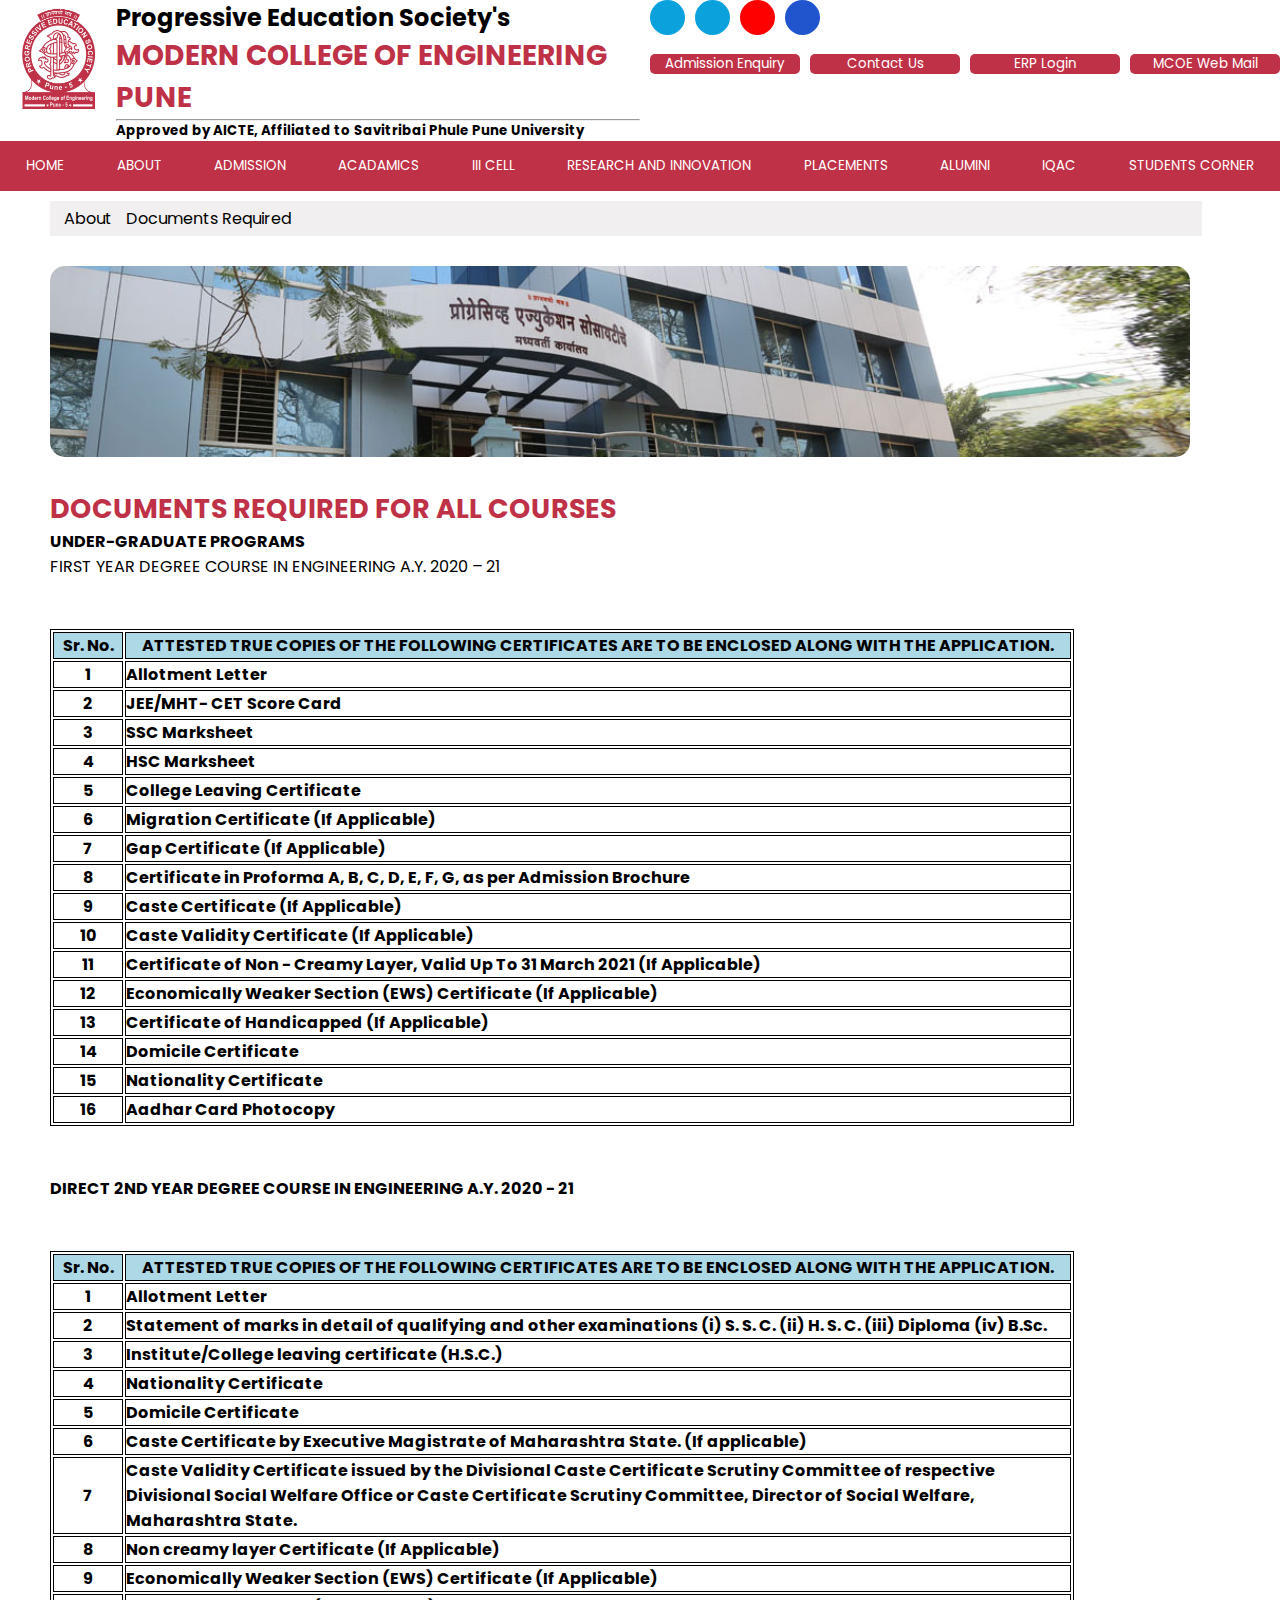
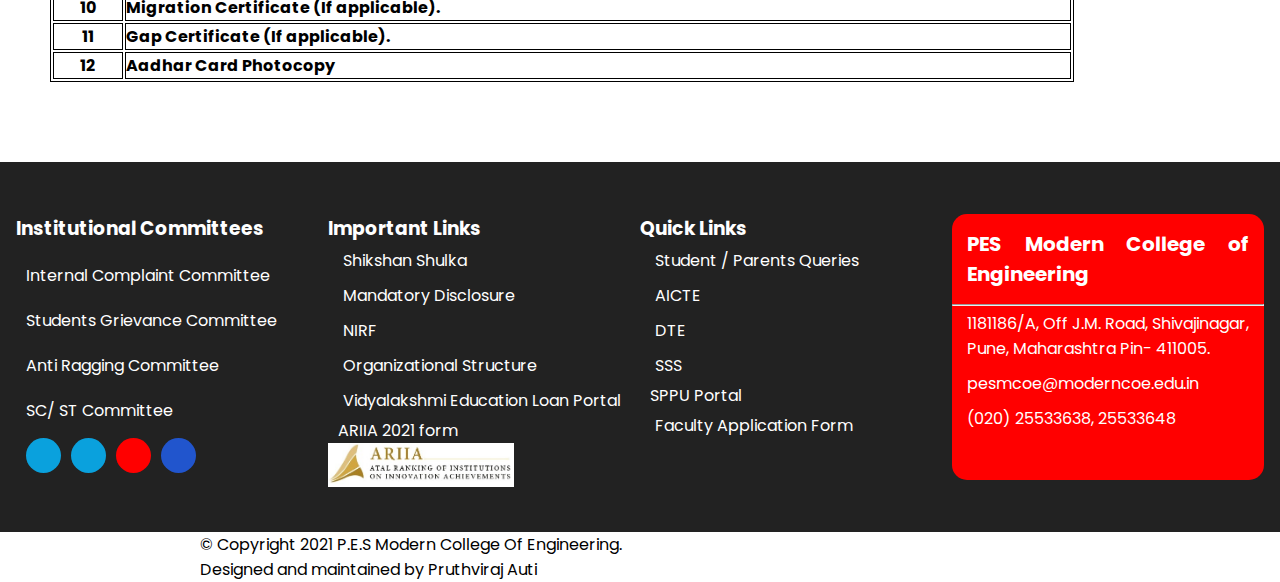
<file: Sub_Files/HTML/Admission/Documents.html>
<!DOCTYPE html>
<html lang="en">

<head>
    <meta charset="UTF-8">
    <meta http-equiv="X-UA-Compatible" content="IE=edge">
    <meta name="viewport" content="width=device-width, initial-scale=1.0">
    <title>PES MCOE | History</title>
    <link rel="stylesheet" href="https://cdnjs.cloudflare.com/ajax/libs/font-awesome/6.1.1/css/all.min.css"
        integrity="sha512-KfkfwYDsLkIlwQp6LFnl8zNdLGxu9YAA1QvwINks4PhcElQSvqcyVLLD9aMhXd13uQjoXtEKNosOWaZqXgel0g=="
        crossorigin="anonymous" referrerpolicy="no-referrer" />

    <!-- <link rel="stylesheet" href="style.css"> -->
    <link rel="stylesheet" href="CSS/Documents.css">
    <link rel="stylesheet" href="https://unpkg.com/swiper@8/swiper-bundle.min.css" />
</head>

<body>

    <header>
        <div class="top">
            <div class="head">
                <div class="symbol">
                    <img src="Images/SYMBOL.png" alt="">
                </div>
                <div class="heading">
                    <h3>Progressive Education Society's</h3>
                    <h1>MODERN COLLEGE OF ENGINEERING PUNE</h1>
                    <hr>
                    <h5>Approved by AICTE, Affiliated to Savitribai Phule Pune University</h5>
                </div>
                <div class="end">
                    <!-- <div class="right">
                        <img src="FSYMBOL.jpg" class="handles">
                        <img src="TSYMBOL.jpg" class="handles">
                        <img src="Isymbol.jpeg" class="unique">
                        <img src="YSYMBOL.png" class="abc">
                    </div> -->

                    <div class="socials">
                        <div class="icon">
                            <a href="https://www.facebook.com/pesmoderncoepune" target="_blank"><i
                                    class="fa-brands fa-facebook-f"></i></a>
                        </div>
                        <div class="icon">
                            <a href="https://twitter.com/PESMCOE1" target="_blank"> <i
                                    class="fa-brands fa-twitter"></i></a>
                        </div>
                        <div class="you">
                            <a href="https://www.youtube.com/channel/UCBb6z3vfY4jEMZw6A12OeGw" target="_blank"><i
                                    class="fa-brands fa-youtube"></i></a>
                        </div>
                        <div class="linked">
                            <i class="fa-brands fa-linkedin-in"></i>
                        </div>
                    </div>

                    <div class="enquiry">
                        <a href="https://sayry.herokuapp.com/" target="_blank"><button class="">Admission
                                Enquiry</button></a>

                        <a href="" target="_blank"><button>Contact Us</button></a>
                        <a href="https://mcoe.akronsystems.com/pLogin.aspx" target="_blank"><button>ERP
                                Login</button></a>
                        <a href="https://www.gmail.com" target="_blank"><button>MCOE Web Mail</button></a>
                    </div>
                </div>
            </div>
        </div>
    </header>
    <div class="nav">


        <div class="single-dropdown">
            <div class="dropdown">
                <button class="nav1"><a href="">HOME</a> </button>
            </div>
        </div>



        <div class="single-dropdown">
            <div class="dropdown">
                <button class="nav1">ABOUT</button>
            </div>
            <div class="dropdown-menu">
                <a href="../history.html">Institute History</a>
                <a href="../abtmcoe.html">About MCOE</a>
                <a href="../milestone.html">Milestones</a>
                <a href="../vision.html">Vision And Mission</a>
                <a href="../messages.html">Messages</a>
                <a href="../governance.html">Governance</a>
                <a href="../Infrastructure.html">Infrastructure And Facilities</a>
            </div>
        </div>

        <div class="single-dropdown">
            <div class="dropdown">
                <button class="nav1">ADMISSION</button>
            </div>
            <div class="dropdown-menu">
                <a href="Broucher.html">Information Brochure</a>
                <a href="Intake.html">Sanctioned Intake Capacity Of all Courses</a>
                <a href="Fees.html">Course Wise Fees Structure</a>
                <a href="Documents.html">Documents Required For all Courses</a>
                <a href="">Elegiblity Cretria</a>
                <a href="">Admission Procedure</a>
                <a href="">Addmission Cutt Off Marks For All Courses</a>
                <a href="">Student Experience</a>
            </div>
        </div>

        <div class="single-dropdown">
            <div class="dropdown">
                <button class="nav1">ACADAMICS</button>
            </div>
            <div class="dropdown-menu">
                <a href="">Courses Offered</a>
                <a href="">Academic Calander</a>
                <a href="">Rules and Regulations </a>
                <a href="">Departments</a>
                <a href="">Library</a>
                <a href="">Teaching-Learning</a>
                <a href="">Feedback</a>
                <a href="">Downloads</a>
            </div>
        </div>


        <div class="single-dropdown">
            <div class="dropdown">
                <button class="nav1">III CELL</button>
            </div>
            <div class="dropdown-menu">
                <a href="">About III Cell</a>
                <a href="">Departmental III Details and Activities</a>
            </div>
        </div>



        <div class="single-dropdown">
            <div class="dropdown">
                <button class="nav1">RESEARCH AND INNOVATION</button>
            </div>
            <div class="dropdown-menu">
                <a href="">Research Center</a>
                <a href="">Research Guides</a>
                <a href="">Research Areas Offered</a>
                <a href="">Innovation Cell</a>
                <a href="">Facilities Avaliable at Innovation</a>
                <a href="">Project Funding Scheme</a>
                <a href="">Instituion Innovation Council(IIC)</a>
                <a href="">IPR Scheme</a>
                <a href="">IPR Details</a>
            </div>
        </div>


        <div class="single-dropdown">
            <div class="dropdown">
                <button class="nav1">PLACEMENTS</button>
            </div>
            <div class="dropdown-menu">
                <a href="">Traning and Placement Cell</a>
                <a href="">Placement Commitee</a>
                <a href="">Major Recuriters</a>
                <a href="">Accreadation & MOU's</a>
                <a href="">Placed Students List</a>
                <a href="">Highest Packages List</a>
                <a href="">Mass Recuritements</a>
                <a href="">Internship</a>
                <a href="">Traning Programs</a>
                <a href="">Industrial Internship and Collabrations</a>
                <a href="">Students Zone</a>
            </div>
        </div>


        <div class="single-dropdown">
            <div class="dropdown">
                <button class="nav1">ALUMINI</button>
            </div>
            <div class="dropdown-menu">
                <a href="">Alumini Web Portal</a>
                <a href="">About MCOE Alumini Cell</a>
                <a href="">Activities</a>
                <a href="">Alumini Meet</a>
                <a href="">Downloads</a>
            </div>
        </div>


        <div class="single-dropdown">
            <div class="dropdown">
                <button class="nav1">IQAC</button>
            </div>
            <div class="dropdown-menu">
                <a href="">IQAC Committee</a>
                <a href="">Objective and Quality Policy</a>
                <a href="">Stratagies and Function</a>
                <a href="">Coordinator Policy</a>
                <a href="">IQAC MOM</a>
                <a href="">College Committee</a>
                <a href="">Institutional Policy</a>
                <a href="">Financial Statement</a>
                <a href="">AQAR</a>
                <a href="">NAAC</a>
                <a href="">NBA Status</a>
            </div>
        </div>


        <div class="single-dropdown">
            <div class="dropdown">
                <button class="nav1">STUDENTS CORNER</button>
            </div>
            <div class="dropdown-menu">
                <a href="">Pune University Students Elegiblity Number</a>
                <a href="">Student Academic Calander</a>
                <a href="">Downloads</a>
                <a href="">Anti Ragging</a>
            </div>
        </div>

    </div>
    <div class="location">
        <div class="sym"><i class="fa-solid fa-house-user"></i></div>
        <div class="loc1">About</div>
        <div class="sym"><i class="fa-solid fa-angle-right"></i></div>
        <div class="loc2">Documents Required</div>
    </div>

    <div class="mainbuilding">
        <img src="Images/PES Main Building.jpg" alt="">
    </div>
    <div class="he">
        <h3>DOCUMENTS REQUIRED FOR ALL COURSES</h3>
        <h4>UNDER-GRADUATE PROGRAMS</h4>
        <p>FIRST YEAR DEGREE COURSE IN ENGINEERING A.Y. 2020 – 21</p>
    </div>

    <table>
        <tr>
            <th class="one">Sr. No.</th>
            <th class="two">ATTESTED TRUE COPIES OF THE FOLLOWING CERTIFICATES ARE TO BE ENCLOSED ALONG WITH THE
                APPLICATION.</th>
        </tr>
        <tr>
            <th>1</th>
            <th class="doc"> Allotment Letter</th>
        </tr>
        <tr>
            <th>2</th>
            <th class="doc">JEE/MHT- CET Score Card</th>
        </tr>
        <tr>
            <th>3</th>
            <th class="doc">SSC Marksheet</th>
        </tr>
        <tr>
            <th>4</th>
            <th class="doc">HSC Marksheet</th>
        </tr>
        <tr>
            <th>5</th>
            <th class="doc">College Leaving Certificate</th>
        </tr>
        <tr>
            <th>6</th>
            <th class="doc">Migration Certificate (If Applicable)</th>
        </tr>
        <tr>
            <th>7</th>
            <th class="doc">Gap Certificate (If Applicable)</th>
        </tr>
        <tr>
            <th>8</th>
            <th class="doc">Certificate in Proforma A, B, C, D, E, F, G, as per Admission Brochure</th>
        </tr>
        <tr>
            <th>9</th>
            <th class="doc">Caste Certificate (If Applicable)</th>
        </tr>
        <tr>
            <th>10</th>
            <th class="doc">Caste Validity Certificate (If Applicable)</th>
        </tr>
        <tr>
            <th>11</th>
            <th class="doc"> Certificate of Non - Creamy Layer, Valid Up To 31 March 2021 (If Applicable)</th>
        </tr>
        <tr>
            <th>12</th>
            <th class="doc">Economically Weaker Section (EWS) Certificate (If Applicable)</th>
        </tr>
        <tr>
            <th>13</th>
            <th class="doc">Certificate of Handicapped (If Applicable)</th>
        </tr>
        <tr>
            <th>14</th>
            <th class="doc">Domicile Certificate</th>
        </tr>
        <tr>
            <th>15</th>
            <th class="doc">Nationality Certificate</th>
        </tr>
        <tr>
            <th>16</th>
            <th class="doc"> Aadhar Card Photocopy</th>
        </tr>
    </table>

    <div class="he">
        <h4 class="lower">DIRECT 2ND YEAR DEGREE COURSE IN ENGINEERING A.Y. 2020 - 21</h4>
    </div>
    <table>
        <tr>
            <th class="one">Sr. No.</th>
            <th class="two">ATTESTED TRUE COPIES OF THE FOLLOWING CERTIFICATES ARE TO BE ENCLOSED ALONG WITH THE
                APPLICATION.</th>
        </tr>
        <tr>
            <th>1</th>
            <th class="doc">Allotment Letter</th>
        </tr>
        <tr>
            <th>2</th>
            <th class="doc">Statement of marks in detail of qualifying and other examinations (i) S. S. C. (ii) H. S. C.
                (iii)
                Diploma (iv) B.Sc.</th>
        </tr>
        <tr>
            <th>3</th>
            <th class="doc">Institute/College leaving certificate (H.S.C.)</th>
        </tr>
        <tr>
            <th>4</th>
            <th class="doc">Nationality Certificate</th>
        </tr>
        <tr>
            <th>5</th>
            <th class="doc">Domicile Certificate</th>
        </tr>
        <tr>
            <th>6</th>
            <th class="doc">Caste Certificate by Executive Magistrate of Maharashtra State. (If applicable)</th>
        </tr>
        <tr>
            <th>7</th>
            <th class="doc">Caste Validity Certificate issued by the Divisional Caste Certificate Scrutiny Committee of
                respective
                Divisional Social Welfare Office or Caste Certificate Scrutiny Committee, Director of Social Welfare,
                Maharashtra State.</th>
        </tr>
        <tr>
            <th>8</th>
            <th class="doc">Non creamy layer Certificate (If Applicable)</th>
        </tr>
        <tr>
            <th>9</th>
            <th class="doc">Economically Weaker Section (EWS) Certificate (If Applicable)</th>
        </tr>
        <tr>
            <th>10</th>
            <th class="doc">Migration Certificate (If applicable).</th>
        </tr>
        <tr>
            <th>11</th>
            <th class="doc">Gap Certificate (If applicable).</th>
        </tr>
        <tr>
            <th>12</th>
            <th class="doc">Aadhar Card Photocopy</th>
        </tr>

    </table>

















    <footer>
        <div class="foot">
            <div class="block1">
                <h3>Institutional Committees</h3>
                <div class="link1"><i class="fa-solid fa-angle-right" id="arrow"></i><a href="">Internal Complaint
                        Committee</a>
                </div>
                <div class="link2"><i class="fa-solid fa-angle-right" id="arrow"></i><a href="">Students Grievance
                        Committee</a>
                </div>
                <div class="link3"><i class="fa-solid fa-angle-right" id="arrow"></i><a href="">Anti Ragging
                        Committee</a></div>
                <div class="link4"><i class="fa-solid fa-angle-right" id="arrow"></i><a href="">SC/ ST Committee</a>
                </div>
                <div class="socials">
                    <div class="icon">
                        <a href="https://www.facebook.com/pesmoderncoepune" target="_blank"><i
                                class="fa-brands fa-facebook-f"></i></a>
                    </div>
                    <div class="icon">
                        <a href="https://twitter.com/PESMCOE1" target="_blank"> <i class="fa-brands fa-twitter"></i></a>
                    </div>
                    <div class="you">
                        <a href="https://www.youtube.com/channel/UCBb6z3vfY4jEMZw6A12OeGw" target="_blank"><i
                                class="fa-brands fa-youtube"></i></a>
                    </div>
                    <div class="linked">
                        <i class="fa-brands fa-linkedin-in"></i>
                    </div>
                </div>
            </div>
            <div class="block2">
                <h3>Important Links</h3>
                <div class="links1"><i class="fa-solid fa-angle-right" id="arrow"></i><a href="">Shikshan Shulka</a>
                </div>
                <div class="links2"><i class="fa-solid fa-angle-right" id="arrow"></i><a href="">Mandatory
                        Disclosure</a></div>
                <div class="links3"><i class="fa-solid fa-angle-right" id="arrow"></i><a href="">NIRF</a></div>
                <div class="links4"><i class="fa-solid fa-angle-right" id="arrow"></i><a href="">Organizational
                        Structure</a></div>
                <div class="links5"><i class="fa-solid fa-angle-right" id="arrow"></i><a href="">Vidyalakshmi Education
                        Loan Portal</a></div>
                <div class="links6"><i class="fa-solid fa-angle-right" id="arrow"></i><a href="">ARIIA 2021 form</a>
                </div>
                <div class="ariia"><img src="Images/ARIIA.jpg" alt=""></div>
            </div>
            <div class="block3">
                <h3>Quick Links</h3>

                <div class="links2"><i class="fa-solid fa-angle-right" id="arrow"></i><a href="">Student / Parents
                        Queries</a></div>
                <div class="links3"><i class="fa-solid fa-angle-right" id="arrow"></i><a href="">AICTE</a></div>
                <div class="links4"><i class="fa-solid fa-angle-right" id="arrow"></i><a href="">DTE</a></div>
                <div class="links5"><i class="fa-solid fa-angle-right" id="arrow"></i><a href="">SSS</a></div>
                <div class="links6"><i class="fa-solid fa-angle-right" id="arrow"></i><a href="">SPPU Portal</a></div>
                <div class="links1"><i class="fa-solid fa-angle-right" id="arrow"></i><a href="">Faculty Application
                        Form</a>
                </div>
            </div>
            <div class="block4">
                <div class="name">PES Modern College of Engineering</div>
                <hr>
                <div class="mainadd">
                    <div class="address"><i class="fa-solid fa-location-dot"></i></div>
                    <div class="add">1181186/A, Off J.M. Road, Shivajinagar, Pune, Maharashtra Pin- 411005.</div>
                </div>
                <div class="mainmail">
                    <div class="main"><i class="fa-solid fa-envelope"></i></div>
                    <div class="mail">pesmcoe@moderncoe.edu.in</div>
                </div>
                <div class="maintele">
                    <div class="main"><i class="fa-solid fa-phone"></i></div>
                    <div class="tele">(020) 25533638, 25533648</div>
                </div>
            </div>

        </div>
        <div class="copyright">
            <div class="cont">
                <div class="copy">© Copyright 2021 P.E.S Modern College Of Engineering.</div>
                <div class="by">Designed and maintained by Pruthviraj Auti</div>
            </div>
        </div>


    </footer>
</body>

</html>
</file>
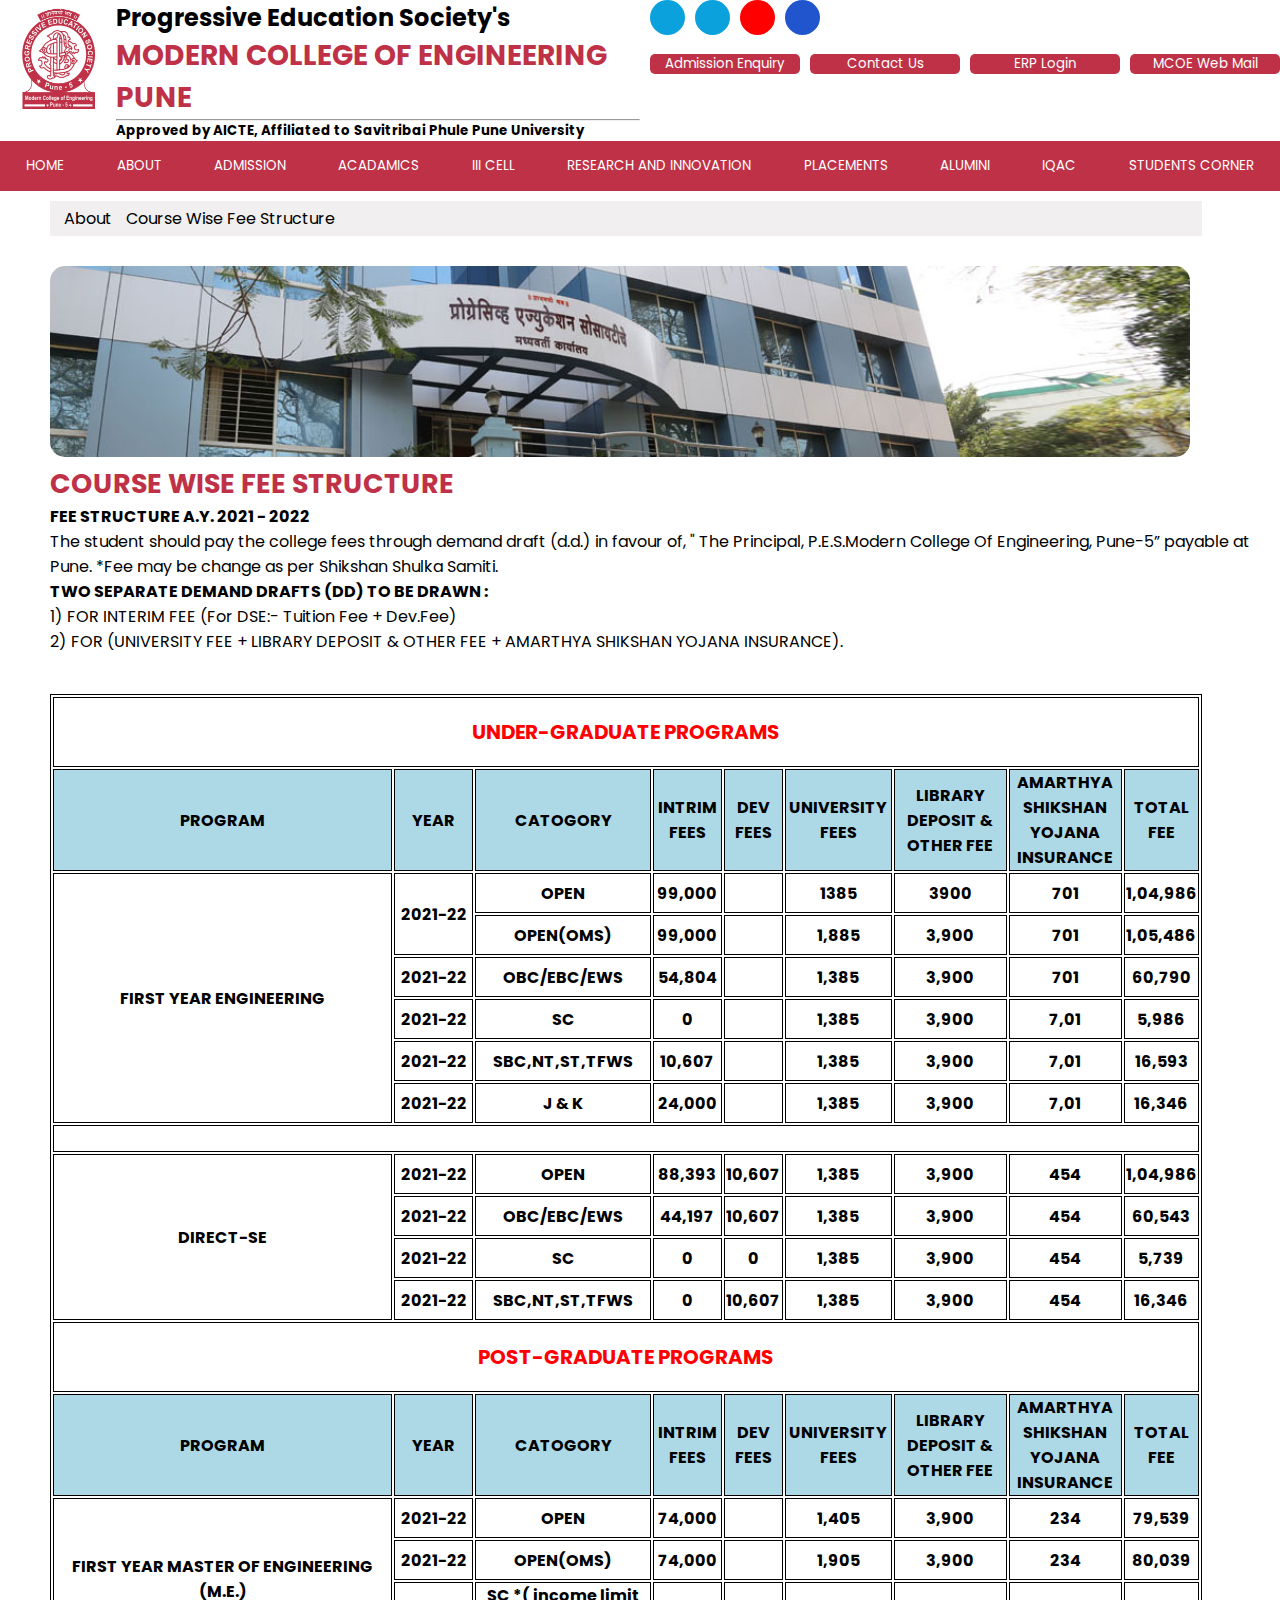
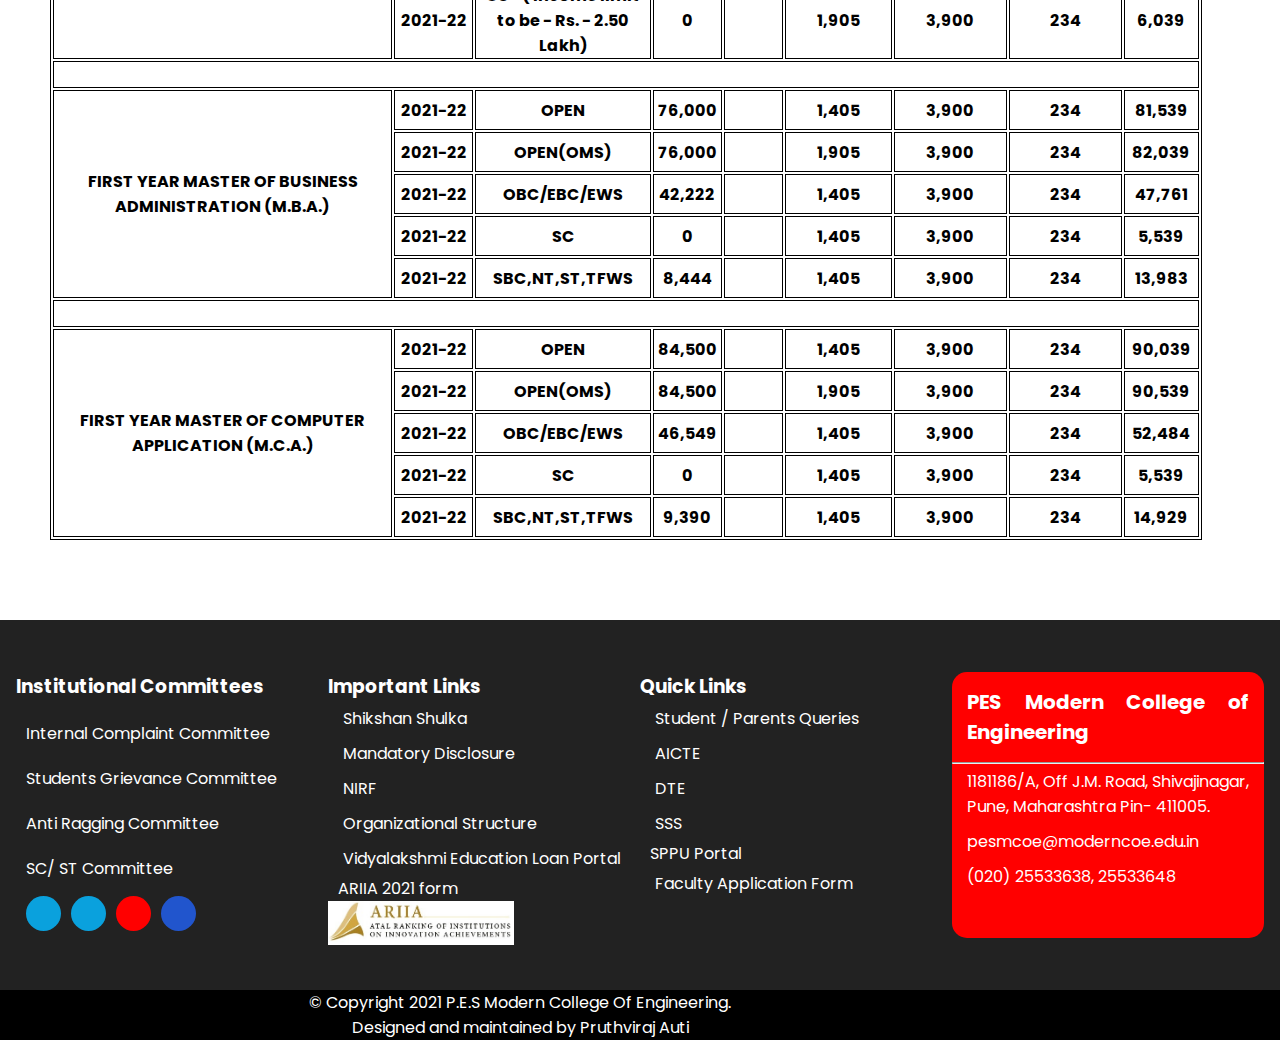
<file: Sub_Files/HTML/Admission/Fees.html>
<!DOCTYPE html>
<html lang="en">

<head>
    <meta charset="UTF-8">
    <meta http-equiv="X-UA-Compatible" content="IE=edge">
    <meta name="viewport" content="width=device-width, initial-scale=1.0">
    <title>PES MCOE | History</title>
    <link rel="stylesheet" href="https://cdnjs.cloudflare.com/ajax/libs/font-awesome/6.1.1/css/all.min.css"
        integrity="sha512-KfkfwYDsLkIlwQp6LFnl8zNdLGxu9YAA1QvwINks4PhcElQSvqcyVLLD9aMhXd13uQjoXtEKNosOWaZqXgel0g=="
        crossorigin="anonymous" referrerpolicy="no-referrer" />

    <!-- <link rel="stylesheet" href="style.css"> -->
    <link rel="stylesheet" href="CSS/Fees.css">
    <link rel="stylesheet" href="https://unpkg.com/swiper@8/swiper-bundle.min.css" />
</head>

<body>

    <header>
        <div class="top">
            <div class="head">
                <div class="symbol">
                    <img src="Images/SYMBOL.png" alt="">
                </div>
                <div class="heading">
                    <h3>Progressive Education Society's</h3>
                    <h1>MODERN COLLEGE OF ENGINEERING PUNE</h1>
                    <hr>
                    <h5>Approved by AICTE, Affiliated to Savitribai Phule Pune University</h5>
                </div>
                <div class="end">
                    <!-- <div class="right">
                        <img src="FSYMBOL.jpg" class="handles">
                        <img src="TSYMBOL.jpg" class="handles">
                        <img src="Isymbol.jpeg" class="unique">
                        <img src="YSYMBOL.png" class="abc">
                    </div> -->

                    <div class="socials">
                        <div class="icon">
                            <a href="https://www.facebook.com/pesmoderncoepune" target="_blank"><i
                                    class="fa-brands fa-facebook-f"></i></a>
                        </div>
                        <div class="icon">
                            <a href="https://twitter.com/PESMCOE1" target="_blank"> <i
                                    class="fa-brands fa-twitter"></i></a>
                        </div>
                        <div class="you">
                            <a href="https://www.youtube.com/channel/UCBb6z3vfY4jEMZw6A12OeGw" target="_blank"><i
                                    class="fa-brands fa-youtube"></i></a>
                        </div>
                        <div class="linked">
                            <i class="fa-brands fa-linkedin-in"></i>
                        </div>
                    </div>

                    <div class="enquiry">
                        <a href="https://sayry.herokuapp.com/" target="_blank"><button class="">Admission
                                Enquiry</button></a>

                        <a href="" target="_blank"><button>Contact Us</button></a>
                        <a href="https://mcoe.akronsystems.com/pLogin.aspx" target="_blank"><button>ERP
                                Login</button></a>
                        <a href="https://www.gmail.com" target="_blank"><button>MCOE Web Mail</button></a>
                    </div>
                </div>
            </div>
        </div>
    </header>
    <div class="nav">


        <div class="single-dropdown">
            <div class="dropdown">
                <button class="nav1"><a href="../../../index.html">HOME</a></button>
            </div>
        </div>



        <div class="single-dropdown">
            <div class="dropdown">
                <button class="nav1">ABOUT</button>
            </div>
            <div class="dropdown-menu">
                <a href="../history.html">Institute History</a>
                <a href="../abtmcoe.html">About MCOE</a>
                <a href="../milestone.html">Milestones</a>
                <a href="../vision.html">Vision And Mission</a>
                <a href="../messages.html">Messages</a>
                <a href="../governance.html">Governance</a>
                <a href="../Infrastructure.html">Infrastructure And Facilities</a>
            </div>
        </div>

        <div class="single-dropdown">
            <div class="dropdown">
                <button class="nav1">ADMISSION</button>
            </div>
            <div class="dropdown-menu">
                <a href="Broucher.html">Information Brochure</a>
                <a href="Intake.html">Sanctioned Intake Capacity Of all Courses</a>
                <a href="Fees.html">Course Wise Fees Structure</a>
                <a href="Documents.html">Documents Required For all Courses</a>
                <a href="">Elegiblity Cretria</a>
                <a href="">Admission Procedure</a>
                <a href="">Addmission Cutt Off Marks For All Courses</a>
                <a href="">Student Experience</a>
            </div>
        </div>

        <div class="single-dropdown">
            <div class="dropdown">
                <button class="nav1">ACADAMICS</button>
            </div>
            <div class="dropdown-menu">
                <a href="">Courses Offered</a>
                <a href="">Academic Calander</a>
                <a href="">Rules and Regulations </a>
                <a href="">Departments</a>
                <a href="">Library</a>
                <a href="">Teaching-Learning</a>
                <a href="">Feedback</a>
                <a href="">Downloads</a>
            </div>
        </div>


        <div class="single-dropdown">
            <div class="dropdown">
                <button class="nav1">III CELL</button>
            </div>
            <div class="dropdown-menu">
                <a href="">About III Cell</a>
                <a href="">Departmental III Details and Activities</a>
            </div>
        </div>



        <div class="single-dropdown">
            <div class="dropdown">
                <button class="nav1">RESEARCH AND INNOVATION</button>
            </div>
            <div class="dropdown-menu">
                <a href="">Research Center</a>
                <a href="">Research Guides</a>
                <a href="">Research Areas Offered</a>
                <a href="">Innovation Cell</a>
                <a href="">Facilities Avaliable at Innovation</a>
                <a href="">Project Funding Scheme</a>
                <a href="">Instituion Innovation Council(IIC)</a>
                <a href="">IPR Scheme</a>
                <a href="">IPR Details</a>
            </div>
        </div>


        <div class="single-dropdown">
            <div class="dropdown">
                <button class="nav1">PLACEMENTS</button>
            </div>
            <div class="dropdown-menu">
                <a href="">Traning and Placement Cell</a>
                <a href="">Placement Commitee</a>
                <a href="">Major Recuriters</a>
                <a href="">Accreadation & MOU's</a>
                <a href="">Placed Students List</a>
                <a href="">Highest Packages List</a>
                <a href="">Mass Recuritements</a>
                <a href="">Internship</a>
                <a href="">Traning Programs</a>
                <a href="">Industrial Internship and Collabrations</a>
                <a href="">Students Zone</a>
            </div>
        </div>


        <div class="single-dropdown">
            <div class="dropdown">
                <button class="nav1">ALUMINI</button>
            </div>
            <div class="dropdown-menu">
                <a href="">Alumini Web Portal</a>
                <a href="">About MCOE Alumini Cell</a>
                <a href="">Activities</a>
                <a href="">Alumini Meet</a>
                <a href="">Downloads</a>
            </div>
        </div>


        <div class="single-dropdown">
            <div class="dropdown">
                <button class="nav1">IQAC</button>
            </div>
            <div class="dropdown-menu">
                <a href="">IQAC Committee</a>
                <a href="">Objective and Quality Policy</a>
                <a href="">Stratagies and Function</a>
                <a href="">Coordinator Policy</a>
                <a href="">IQAC MOM</a>
                <a href="">College Committee</a>
                <a href="">Institutional Policy</a>
                <a href="">Financial Statement</a>
                <a href="">AQAR</a>
                <a href="">NAAC</a>
                <a href="">NBA Status</a>
            </div>
        </div>


        <div class="single-dropdown">
            <div class="dropdown">
                <button class="nav1">STUDENTS CORNER</button>
            </div>
            <div class="dropdown-menu">
                <a href="">Pune University Students Elegiblity Number</a>
                <a href="">Student Academic Calander</a>
                <a href="">Downloads</a>
                <a href="">Anti Ragging</a>
            </div>
        </div>

    </div>
    <div class="location">
        <div class="sym"><i class="fa-solid fa-house-user"></i></div>
        <div class="loc1">About</div>
        <div class="sym"><i class="fa-solid fa-angle-right"></i></div>
        <div class="loc2">Course Wise Fee Structure</div>
    </div>

    <div class="mainbuilding">
        <img src="Images/PES Main Building.jpg" alt="">
    </div>
    <div class="he">
        <h3>COURSE WISE FEE STRUCTURE</h3>
        <h4>FEE STRUCTURE A.Y. 2021 - 2022</h4>
        <p>The student should pay the college fees through demand draft (d.d.) in favour of, " The Principal,
            P.E.S.Modern College Of Engineering, Pune-5” payable at Pune.

            *Fee may be change as per Shikshan Shulka Samiti.</p>
        <h4>TWO SEPARATE DEMAND DRAFTS (DD) TO BE DRAWN :</h4>
        <p>1) FOR INTERIM FEE (For DSE:- Tuition Fee + Dev.Fee)<br>
            2) FOR (UNIVERSITY FEE + LIBRARY DEPOSIT & OTHER FEE + AMARTHYA SHIKSHAN YOJANA INSURANCE).</p>
    </div>

    <table style="width:90%">
        <tr>
            <th class="upper" colspan="9">UNDER-GRADUATE PROGRAMS</th>
        </tr>
        <tr>
            <th class="main_head1">PROGRAM</th>
            <th class="main_head2">YEAR</th>
            <th class="main_head3">CATOGORY</th>
            <th class="main_head4">INTRIM FEES</th>
            <th class="main_head5">DEV FEES</th>
            <th class="main_head6">UNIVERSITY FEES</th>
            <th class="main_head7">LIBRARY DEPOSIT & OTHER FEE</th>
            <th class="main_head8">AMARTHYA SHIKSHAN YOJANA INSURANCE</th>
            <th class="main_head9">TOTAL FEE</th>
        </tr>
        <tr>
            <th rowspan="6">FIRST YEAR ENGINEERING</th>
            <th rowspan="2">2021-22</th>
            <th>OPEN</th>
            <th>99,000</th>
            <th></th>
            <th>1385</th>
            <th>3900</th>
            <th>701</th>
            <th>1,04,986</th>
        </tr>
        <tr>
            <th>OPEN(OMS)</th>
            <th>99,000</th>
            <th></th>
            <th>1,885</th>
            <th>3,900</th>
            <th>701</th>
            <th>1,05,486</th>
        </tr>
        <tr>
            <th>2021-22</th>
            <th>OBC/EBC/EWS</th>
            <th>54,804</th>
            <th></th>
            <th>1,385</th>
            <th>3,900</th>
            <th>701</th>
            <th>60,790</th>
        </tr>
        <tr>
            <th>2021-22</th>
            <th>SC</th>
            <th>0</th>
            <th></th>
            <th>1,385</th>
            <th>3,900</th>
            <th>7,01</th>
            <th>5,986</th>
        </tr>
        <tr>
            <th>2021-22</th>
            <th>SBC,NT,ST,TFWS</th>
            <th>10,607</th>
            <th></th>
            <th>1,385</th>
            <th>3,900</th>
            <th>7,01</th>
            <th>16,593</th>
        </tr>
        <tr>
            <th>2021-22</th>
            <th>J & K</th>
            <th>24,000</th>
            <th></th>
            <th>1,385</th>
            <th>3,900</th>
            <th>7,01</th>
            <th>16,346</th>
        </tr>
        <tr>
            <th class="khali" colspan="9">

            </th>
        </tr>
        <tr>
            <th rowspan="4">DIRECT-SE</th>
            <th>2021-22</th>
            <th>OPEN</th>
            <th>88,393</th>
            <th>10,607</th>
            <th>1,385</th>
            <th>3,900</th>
            <th>454</th>
            <th>1,04,986</th>
        </tr>
        <tr>
            <th>2021-22</th>
            <th>OBC/EBC/EWS</th>
            <th>44,197</th>
            <th>10,607</th>
            <th>1,385</th>
            <th>3,900</th>
            <th>454</th>
            <th>60,543</th>
        </tr>
        <tr>
            <th>2021-22</th>
            <th>SC</th>
            <th>0</th>
            <th>0</th>
            <th>1,385</th>
            <th>3,900</th>
            <th>454</th>
            <th>5,739</th>
        </tr>
        <tr>
            <th>2021-22</th>
            <th>SBC,NT,ST,TFWS</th>
            <th>0</th>
            <th>10,607</th>
            <th>1,385</th>
            <th>3,900</th>
            <th>454</th>
            <th>16,346</th>
        </tr>
        <tr>
            <th class="upper" colspan="9">POST-GRADUATE PROGRAMS</th>
        </tr>
        <tr>
            <th class="main_head1">PROGRAM</th>
            <th class="main_head2">YEAR</th>
            <th class="main_head3">CATOGORY</th>
            <th class="main_head4">INTRIM FEES</th>
            <th class="main_head5">DEV FEES</th>
            <th class="main_head6">UNIVERSITY FEES</th>
            <th class="main_head7">LIBRARY DEPOSIT & OTHER FEE</th>
            <th class="main_head8">AMARTHYA SHIKSHAN YOJANA INSURANCE</th>
            <th class="main_head9">TOTAL FEE</th>
        </tr>
        <tr>
            <th rowspan="3">FIRST YEAR MASTER OF ENGINEERING (M.E.)</th>
            <th>2021-22</th>
            <th>OPEN</th>
            <th>74,000</th>
            <th></th>
            <th>1,405</th>
            <th>3,900</th>
            <th>234</th>
            <th>79,539</th>
        </tr>
        <tr>
            <th>2021-22</th>
            <th>OPEN(OMS)</th>
            <th>74,000</th>
            <th></th>
            <th>1,905</th>
            <th>3,900</th>
            <th>234</th>
            <th>80,039</th>
        </tr>
        <tr>
            <th>2021-22</th>
            <th>SC *( income limit to be - Rs. - 2.50 Lakh)</th>
            <th>0</th>
            <th></th>
            <th>1,905</th>
            <th>3,900</th>
            <th>234</th>
            <th>6,039</th>
        </tr>
        <tr>
            <th class="khali" colspan="9"></th>
        </tr>
        <tr>
            <th rowspan="5">FIRST YEAR MASTER OF BUSINESS ADMINISTRATION (M.B.A.)</th>
            <th>2021-22</th>
            <th>OPEN</th>
            <th>76,000</th>
            <th></th>
            <th>1,405</th>
            <th>3,900</th>
            <th>234</th>
            <th>81,539</th>
        </tr>
        <tr>
            <th>2021-22</th>
            <th>OPEN(OMS)</th>
            <th>76,000</th>
            <th></th>
            <th>1,905</th>
            <th>3,900</th>
            <th>234</th>
            <th>82,039</th>
        </tr>
        <tr>
            <th>2021-22</th>
            <th>OBC/EBC/EWS</th>
            <th>42,222</th>
            <th></th>
            <th>1,405</th>
            <th>3,900</th>
            <th>234</th>
            <th>47,761</th>
        </tr>
        <tr>
            <th>2021-22</th>
            <th>SC</th>
            <th>0</th>
            <th></th>
            <th>1,405</th>
            <th>3,900</th>
            <th>234</th>
            <th>5,539</th>
        </tr>
        <tr>
            <th>2021-22</th>
            <th>SBC,NT,ST,TFWS</th>
            <th>8,444</th>
            <th></th>
            <th>1,405</th>
            <th>3,900</th>
            <th>234</th>
            <th>13,983</th>
        </tr>
        <tr>
            <th class="khali" colspan="9"></th>
        </tr>
        <tr>
            <th rowspan="5">FIRST YEAR MASTER OF COMPUTER APPLICATION (M.C.A.)</th>
            <th>2021-22</th>
            <th>OPEN</th>
            <th>84,500</th>
            <th></th>
            <th>1,405</th>
            <th>3,900</th>
            <th>234</th>
            <th>90,039</th>
        </tr>
        <tr>
            <th>2021-22</th>
            <th>OPEN(OMS)</th>
            <th>84,500</th>
            <th></th>
            <th>1,905</th>
            <th>3,900</th>
            <th>234</th>
            <th>90,539</th>
        </tr>
        <tr>
            <th>2021-22</th>
            <th>OBC/EBC/EWS</th>
            <th>46,549</th>
            <th></th>
            <th>1,405</th>
            <th>3,900</th>
            <th>234</th>
            <th>52,484</th>
        </tr>
        <tr>
            <th>2021-22</th>
            <th>SC</th>
            <th>0</th>
            <th></th>
            <th>1,405</th>
            <th>3,900</th>
            <th>234</th>
            <th>5,539</th>
        </tr>
        <tr>
            <th>2021-22</th>
            <th>SBC,NT,ST,TFWS</th>
            <th>9,390</th>
            <th></th>
            <th>1,405</th>
            <th>3,900</th>
            <th>234</th>
            <th>14,929</th>
        </tr>

    </table>

















    <footer>
        <div class="foot">
            <div class="block1">
                <h3>Institutional Committees</h3>
                <div class="link1"><i class="fa-solid fa-angle-right" id="arrow"></i><a href="">Internal Complaint
                        Committee</a>
                </div>
                <div class="link2"><i class="fa-solid fa-angle-right" id="arrow"></i><a href="">Students Grievance
                        Committee</a>
                </div>
                <div class="link3"><i class="fa-solid fa-angle-right" id="arrow"></i><a href="">Anti Ragging
                        Committee</a></div>
                <div class="link4"><i class="fa-solid fa-angle-right" id="arrow"></i><a href="">SC/ ST Committee</a>
                </div>
                <div class="socials">
                    <div class="icon">
                        <a href="https://www.facebook.com/pesmoderncoepune" target="_blank"><i
                                class="fa-brands fa-facebook-f"></i></a>
                    </div>
                    <div class="icon">
                        <a href="https://twitter.com/PESMCOE1" target="_blank"> <i class="fa-brands fa-twitter"></i></a>
                    </div>
                    <div class="you">
                        <a href="https://www.youtube.com/channel/UCBb6z3vfY4jEMZw6A12OeGw" target="_blank"><i
                                class="fa-brands fa-youtube"></i></a>
                    </div>
                    <div class="linked">
                        <i class="fa-brands fa-linkedin-in"></i>
                    </div>
                </div>
            </div>
            <div class="block2">
                <h3>Important Links</h3>
                <div class="links1"><i class="fa-solid fa-angle-right" id="arrow"></i><a href="">Shikshan Shulka</a>
                </div>
                <div class="links2"><i class="fa-solid fa-angle-right" id="arrow"></i><a href="">Mandatory
                        Disclosure</a></div>
                <div class="links3"><i class="fa-solid fa-angle-right" id="arrow"></i><a href="">NIRF</a></div>
                <div class="links4"><i class="fa-solid fa-angle-right" id="arrow"></i><a href="">Organizational
                        Structure</a></div>
                <div class="links5"><i class="fa-solid fa-angle-right" id="arrow"></i><a href="">Vidyalakshmi Education
                        Loan Portal</a></div>
                <div class="links6"><i class="fa-solid fa-angle-right" id="arrow"></i><a href="">ARIIA 2021 form</a>
                </div>
                <div class="ariia"><img src="Images/ARIIA.jpg" alt=""></div>
            </div>
            <div class="block3">
                <h3>Quick Links</h3>

                <div class="links2"><i class="fa-solid fa-angle-right" id="arrow"></i><a href="">Student / Parents
                        Queries</a></div>
                <div class="links3"><i class="fa-solid fa-angle-right" id="arrow"></i><a href="">AICTE</a></div>
                <div class="links4"><i class="fa-solid fa-angle-right" id="arrow"></i><a href="">DTE</a></div>
                <div class="links5"><i class="fa-solid fa-angle-right" id="arrow"></i><a href="">SSS</a></div>
                <div class="links6"><i class="fa-solid fa-angle-right" id="arrow"></i><a href="">SPPU Portal</a></div>
                <div class="links1"><i class="fa-solid fa-angle-right" id="arrow"></i><a href="">Faculty Application
                        Form</a>
                </div>
            </div>
            <div class="block4">
                <div class="name">PES Modern College of Engineering</div>
                <hr>
                <div class="mainadd">
                    <div class="address"><i class="fa-solid fa-location-dot"></i></div>
                    <div class="add">1181186/A, Off J.M. Road, Shivajinagar, Pune, Maharashtra Pin- 411005.</div>
                </div>
                <div class="mainmail">
                    <div class="main"><i class="fa-solid fa-envelope"></i></div>
                    <div class="mail">pesmcoe@moderncoe.edu.in</div>
                </div>
                <div class="maintele">
                    <div class="main"><i class="fa-solid fa-phone"></i></div>
                    <div class="tele">(020) 25533638, 25533648</div>
                </div>
            </div>

        </div>
        <div class="copyright">
            <div class="cont">
                <div class="copy">© Copyright 2021 P.E.S Modern College Of Engineering.</div>
                <div class="by">Designed and maintained by Pruthviraj Auti</div>
            </div>
        </div>


    </footer>
</body>

</html>
</file>
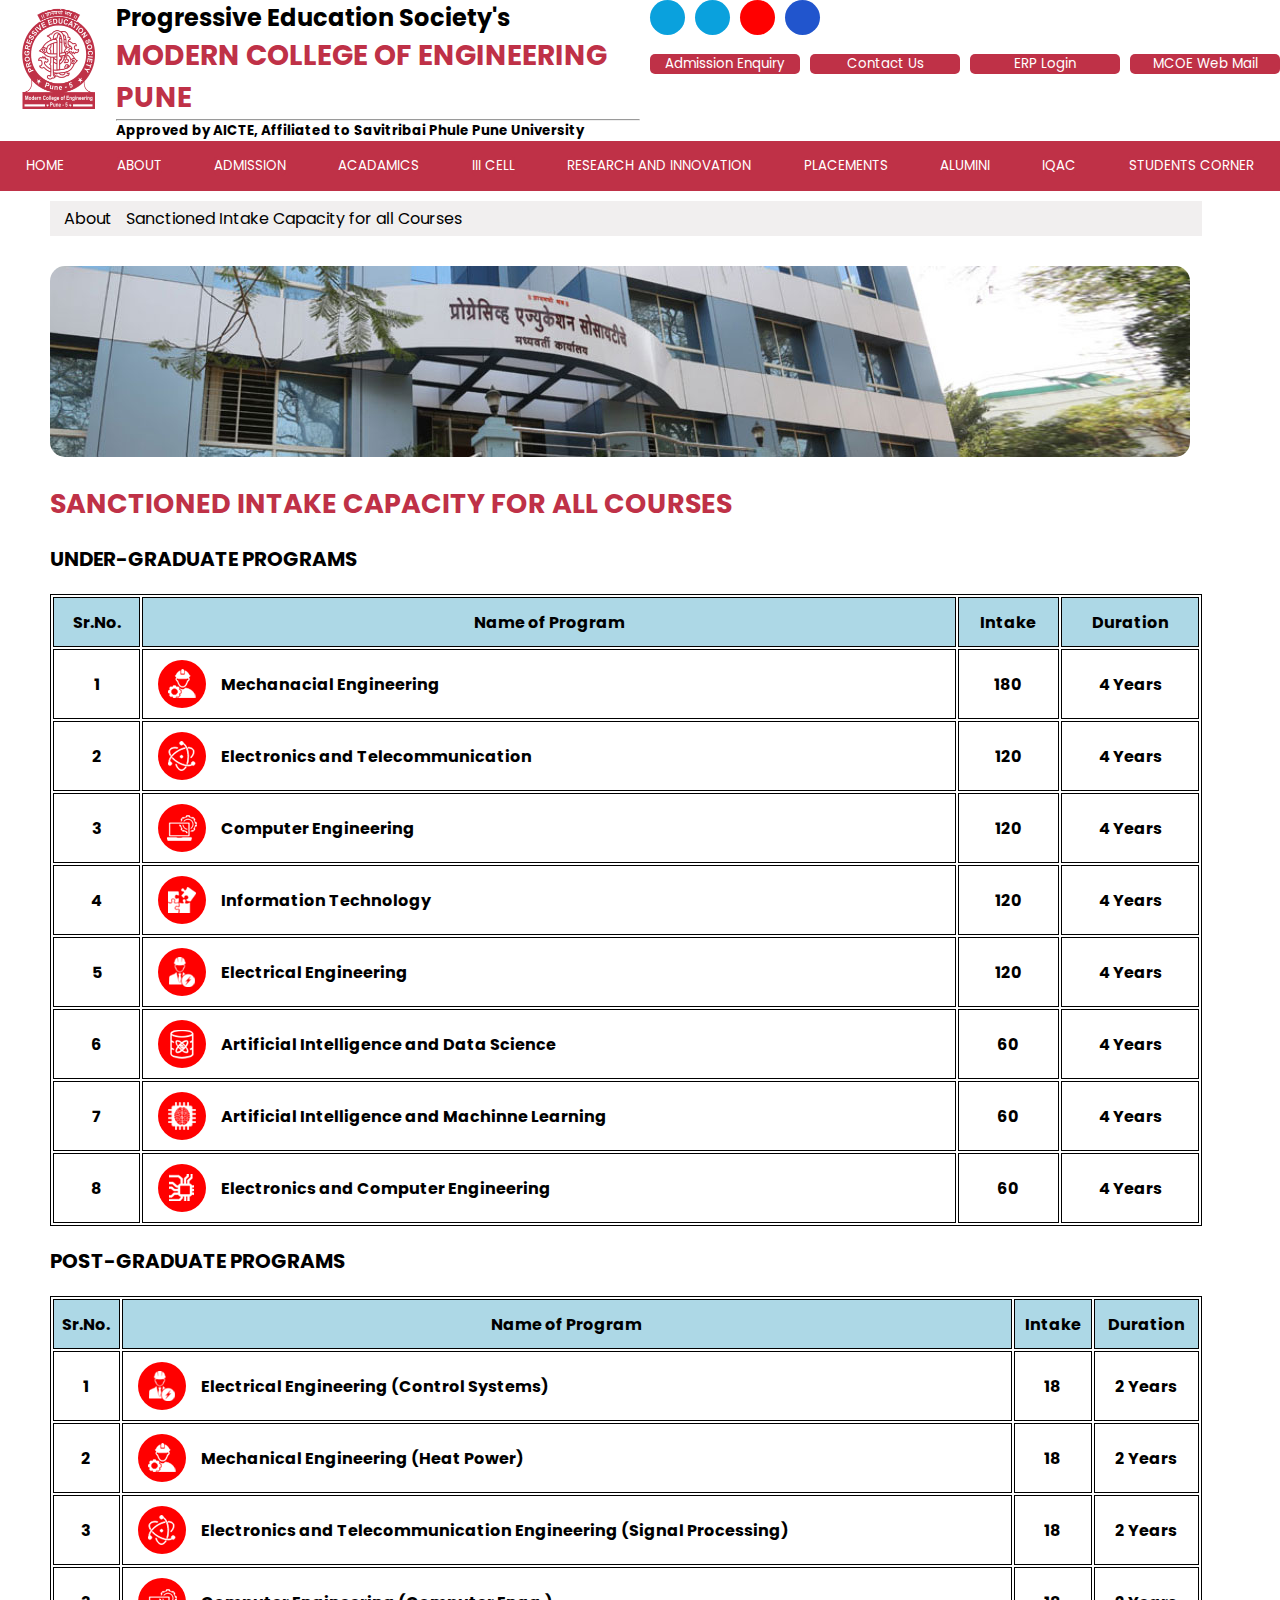
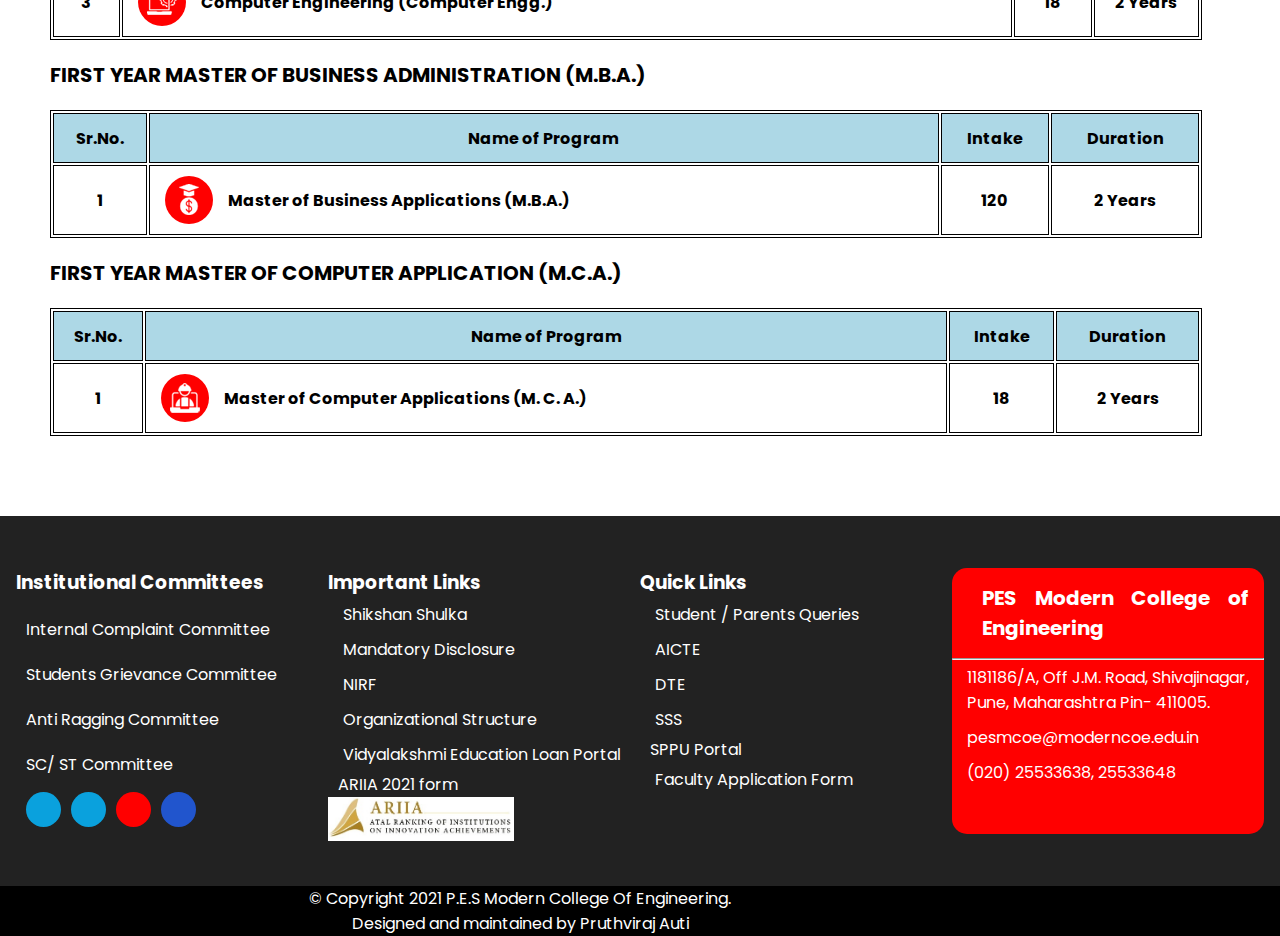
<file: Sub_Files/HTML/Admission/Intake.html>
<!DOCTYPE html>
<html lang="en">

<head>
    <meta charset="UTF-8">
    <meta http-equiv="X-UA-Compatible" content="IE=edge">
    <meta name="viewport" content="width=device-width, initial-scale=1.0">
    <title>PES MCOE | History</title>
    <link rel="stylesheet" href="https://cdnjs.cloudflare.com/ajax/libs/font-awesome/6.1.1/css/all.min.css"
        integrity="sha512-KfkfwYDsLkIlwQp6LFnl8zNdLGxu9YAA1QvwINks4PhcElQSvqcyVLLD9aMhXd13uQjoXtEKNosOWaZqXgel0g=="
        crossorigin="anonymous" referrerpolicy="no-referrer" />

    <!-- <link rel="stylesheet" href="style.css"> -->
    <link rel="stylesheet" href="CSS/Intake.css">
    <link rel="stylesheet" href="https://unpkg.com/swiper@8/swiper-bundle.min.css" />
</head>

<body>

    <header>
        <div class="top">
            <div class="head">
                <div class="symbol">
                    <img src="Images/SYMBOL.png" alt="">
                </div>
                <div class="heading">
                    <h3>Progressive Education Society's</h3>
                    <h1>MODERN COLLEGE OF ENGINEERING PUNE</h1>
                    <hr>
                    <h5>Approved by AICTE, Affiliated to Savitribai Phule Pune University</h5>
                </div>
                <div class="end">
                    <!-- <div class="right">
                        <img src="FSYMBOL.jpg" class="handles">
                        <img src="TSYMBOL.jpg" class="handles">
                        <img src="Isymbol.jpeg" class="unique">
                        <img src="YSYMBOL.png" class="abc">
                    </div> -->

                    <div class="socials">
                        <div class="icon">
                            <a href="https://www.facebook.com/pesmoderncoepune" target="_blank"><i
                                    class="fa-brands fa-facebook-f"></i></a>
                        </div>
                        <div class="icon">
                            <a href="https://twitter.com/PESMCOE1" target="_blank"> <i
                                    class="fa-brands fa-twitter"></i></a>
                        </div>
                        <div class="you">
                            <a href="https://www.youtube.com/channel/UCBb6z3vfY4jEMZw6A12OeGw" target="_blank"><i
                                    class="fa-brands fa-youtube"></i></a>
                        </div>
                        <div class="linked">
                            <i class="fa-brands fa-linkedin-in"></i>
                        </div>
                    </div>

                    <div class="enquiry">
                        <a href="https://sayry.herokuapp.com/" target="_blank"><button class="">Admission
                                Enquiry</button></a>

                        <a href="" target="_blank"><button>Contact Us</button></a>
                        <a href="https://mcoe.akronsystems.com/pLogin.aspx" target="_blank"><button>ERP
                                Login</button></a>
                        <a href="https://www.gmail.com" target="_blank"><button>MCOE Web Mail</button></a>
                    </div>
                </div>
            </div>
        </div>
    </header>
    <div class="nav">


        <div class="single-dropdown">
            <div class="dropdown">
                <button class="nav1"><a href="../../../index.html"> HOME</a></button>
            </div>
        </div>



        <div class="single-dropdown">
            <div class="dropdown">
                <button class="nav1">ABOUT</button>
            </div>
            <div class="dropdown-menu">
                <a href="../history.html">Institute History</a>
                <a href="../abtmcoe.html">About MCOE</a>
                <a href="../milestone.html">Milestones</a>
                <a href="../vision.html">Vision And Mission</a>
                <a href="../messages.html">Messages</a>
                <a href="../governance.html">Governance</a>
                <a href="../Infrastructure.html">Infrastructure And Facilities</a>
            </div>
        </div>

        <div class="single-dropdown">
            <div class="dropdown">
                <button class="nav1">ADMISSION</button>
            </div>
            <div class="dropdown-menu">
                <a href="Broucher.html">Information Brochure</a>
                <a href="Intake.html">Sanctioned Intake Capacity Of all Courses</a>
                <a href="Fees.html">Course Wise Fees Structure</a>
                <a href="Documents.html">Documents Required For all Courses</a>
                <a href="">Elegiblity Cretria</a>
                <a href="">Admission Procedure</a>
                <a href="">Addmission Cutt Off Marks For All Courses</a>
                <a href="">Student Experience</a>
            </div>
        </div>

        <div class="single-dropdown">
            <div class="dropdown">
                <button class="nav1">ACADAMICS</button>
            </div>
            <div class="dropdown-menu">
                <a href="">Courses Offered</a>
                <a href="">Academic Calander</a>
                <a href="">Rules and Regulations </a>
                <a href="">Departments</a>
                <a href="">Library</a>
                <a href="">Teaching-Learning</a>
                <a href="">Feedback</a>
                <a href="">Downloads</a>
            </div>
        </div>


        <div class="single-dropdown">
            <div class="dropdown">
                <button class="nav1">III CELL</button>
            </div>
            <div class="dropdown-menu">
                <a href="">About III Cell</a>
                <a href="">Departmental III Details and Activities</a>
            </div>
        </div>



        <div class="single-dropdown">
            <div class="dropdown">
                <button class="nav1">RESEARCH AND INNOVATION</button>
            </div>
            <div class="dropdown-menu">
                <a href="">Research Center</a>
                <a href="">Research Guides</a>
                <a href="">Research Areas Offered</a>
                <a href="">Innovation Cell</a>
                <a href="">Facilities Avaliable at Innovation</a>
                <a href="">Project Funding Scheme</a>
                <a href="">Instituion Innovation Council(IIC)</a>
                <a href="">IPR Scheme</a>
                <a href="">IPR Details</a>
            </div>
        </div>


        <div class="single-dropdown">
            <div class="dropdown">
                <button class="nav1">PLACEMENTS</button>
            </div>
            <div class="dropdown-menu">
                <a href="">Traning and Placement Cell</a>
                <a href="">Placement Commitee</a>
                <a href="">Major Recuriters</a>
                <a href="">Accreadation & MOU's</a>
                <a href="">Placed Students List</a>
                <a href="">Highest Packages List</a>
                <a href="">Mass Recuritements</a>
                <a href="">Internship</a>
                <a href="">Traning Programs</a>
                <a href="">Industrial Internship and Collabrations</a>
                <a href="">Students Zone</a>
            </div>
        </div>


        <div class="single-dropdown">
            <div class="dropdown">
                <button class="nav1">ALUMINI</button>
            </div>
            <div class="dropdown-menu">
                <a href="">Alumini Web Portal</a>
                <a href="">About MCOE Alumini Cell</a>
                <a href="">Activities</a>
                <a href="">Alumini Meet</a>
                <a href="">Downloads</a>
            </div>
        </div>


        <div class="single-dropdown">
            <div class="dropdown">
                <button class="nav1">IQAC</button>
            </div>
            <div class="dropdown-menu">
                <a href="">IQAC Committee</a>
                <a href="">Objective and Quality Policy</a>
                <a href="">Stratagies and Function</a>
                <a href="">Coordinator Policy</a>
                <a href="">IQAC MOM</a>
                <a href="">College Committee</a>
                <a href="">Institutional Policy</a>
                <a href="">Financial Statement</a>
                <a href="">AQAR</a>
                <a href="">NAAC</a>
                <a href="">NBA Status</a>
            </div>
        </div>


        <div class="single-dropdown">
            <div class="dropdown">
                <button class="nav1">STUDENTS CORNER</button>
            </div>
            <div class="dropdown-menu">
                <a href="">Pune University Students Elegiblity Number</a>
                <a href="">Student Academic Calander</a>
                <a href="">Downloads</a>
                <a href="">Anti Ragging</a>
            </div>
        </div>

    </div>
    <div class="location">
        <div class="sym"><i class="fa-solid fa-house-user"></i></div>
        <div class="loc1">About</div>
        <div class="sym"><i class="fa-solid fa-angle-right"></i></div>
        <div class="loc2">Sanctioned Intake Capacity for all Courses</div>
    </div>

    <div class="mainbuilding">
        <img src="Images/PES Main Building.jpg" alt="">
    </div>

    <div class="he">
        <h3>SANCTIONED INTAKE CAPACITY FOR ALL COURSES</h3>
        <h4>UNDER-GRADUATE PROGRAMS</h4>
    </div>

    <table style="width:90%">
        <tr>
            <th class="up_main">Sr.No.</th>
            <th class="up_main">Name of Program</th>
            <th class="up_main">Intake</th>
            <th class="up_main">Duration</th>
        </tr>
        <tr>
            <th class="content">1</th>
            <th class="content">
                <div class="branch">
                    <div class="syms"><img src="../Images/Mech Engg.png" alt=""></div>
                    <div class="name">Mechanacial Engineering</div>
                </div>
            </th>
            <th class="content">180</th>
            <th class="content">4 Years</th>
        </tr>
        <tr>
            <th class="content">2</th>
            <th class="content">
                <div class="branch">
                    <div class="syms"><img src="../Images/Tele Engg.png" alt=""></div>
                    <div class="name">Electronics and Telecommunication</div>
                </div>
            </th>
            <th class="content">120</th>
            <th class="content">4 Years</th>
        </tr>
        <tr>
            <th class="content">3</th>
            <th class="content">
                <div class="branch">
                    <div class="syms"><img src="../Images/Comp Engg.png" alt=""></div>
                    <div class="name">Computer Engineering</div>
                </div>
            </th>
            </th>
            <th class="content">120</th>
            <th class="content">4 Years</th>
        </tr>
        <tr>
            <th class="content">4</th>
            <th class="content">
                <div class="branch">
                    <div class="syms"><img src="../Images/IT.png" alt=""></div>
                    <div class="name">Information Technology</div>
                </div>
            </th>
            <th class="content">120</th>
            <th class="content">4 Years</th>
        </tr>
        <tr>
            <th class="content">5</th>
            <th class="content">
                <div class="branch">
                    <div class="syms"><img src="../Images/Elect Engg.png" alt=""></div>
                    <div class="name">Electrical Engineering</div>
                </div>
            </th>
            <th class="content">120</th>
            <th class="content">4 Years</th>
        </tr>
        <tr>
            <th class="content">
                <div class="sr">6</div>
            </th>
            <th class="content">
                <div class="branch">
                    <div class="syms"><img src="../Images/AIDS.png" alt=""></div>
                    <div class="name">Artificial Intelligence and Data Science</div>
                </div>
            </th>
            <th class="content">60</th>
            <th class="content">4 Years</th>
        </tr>
        <tr>
            <th class="content">
                <div class="sr">7</div>
            </th>
            <th class="content">
                <div class="branch">
                    <div class="syms"><img src="../Images/AIML.png" alt=""></div>
                    <div class="name">Artificial Intelligence and Machinne Learning</div>
                </div>
            </th>
            <th class="content">60</th>
            <th class="content">4 Years</th>
        </tr>
        <tr>
            <th class="content">
                <div class="sr">8</div>
            </th>
            <th class="content">
                <div class="branch">
                    <div class="syms"><img src="../Images/ECE.png" alt=""></div>
                    <div class="name">Electronics and Computer Engineering</div>
                </div>
            </th>
            <th class="content">60</th>
            <th class="content">4 Years</th>
        </tr>

    </table>

    <div class="he">
        <!-- <h3>SANCTIONED INTAKE CAPACITY FOR ALL COURSES</h3> -->
        <h4>POST-GRADUATE PROGRAMS</h4>
    </div>

    <table style="width:90%">
        <tr>
            <th class="up_main">Sr.No.</th>
            <th class="up_main">Name of Program</th>
            <th class="up_main">Intake</th>
            <th class="up_main">Duration</th>
        </tr>
        <tr>
            <th class="content">1</th>
            <th class="content">
                <div class="branch">
                    <div class="syms"><img src="../Images/Elect Engg.png" alt=""></div>
                    <div class="name">Electrical Engineering (Control Systems) </div>
                </div>
            </th>
            <th class="content">18</th>
            <th class="content">2 Years</th>
        </tr>
        <tr>
            <th class="content">2</th>
            <th class="content">
                <div class="branch">
                    <div class="syms"><img src="../Images/Mech Engg.png" alt=""></div>
                    <div class="name">Mechanical Engineering (Heat Power) </div>
                </div>
            </th>
            <th class="content">18</th>
            <th class="content">2 Years</th>
        </tr>
        <tr>
            <th class="content">3</th>
            <th class="content">
                <div class="branch">
                    <div class="syms"><img src="../Images/Tele Engg.png" alt=""></div>
                    <div class="name">Electronics and Telecommunication Engineering (Signal Processing) </div>
                </div>
            </th>
            <th class="content">18</th>
            <th class="content">2 Years</th>
        </tr>
        <tr>
            <th class="content">3</th>
            <th class="content">
                <div class="branch">
                    <div class="syms"><img src="../Images/Comp Engg.png" alt=""></div>
                    <div class="name">Computer Engineering (Computer Engg.) </div>
                </div>
            </th>
            <th class="content">18</th>
            <th class="content">2 Years</th>
    </table>
    <div class="he">
        <!-- <h3>SANCTIONED INTAKE CAPACITY FOR ALL COURSES</h3> -->
        <h4>FIRST YEAR MASTER OF BUSINESS ADMINISTRATION (M.B.A.)</h4>
    </div>
    <table style="width:90%">
        <tr>
            <th class="up_main">Sr.No.</th>
            <th class="up_main">Name of Program</th>
            <th class="up_main">Intake</th>
            <th class="up_main">Duration</th>
        </tr>
        <tr>
            <th class="content">1</th>
            <th class="content">
                <div class="branch">
                    <div class="syms"><img src="../Images/MBA.png" alt=""></div>
                    <div class="name">Master of Business Applications (M.B.A.) </div>
                </div>
            </th>
            <th class="content">120</th>
            <th class="content">2 Years</th>
        </tr>
    </table>




    <div class="he">
        <!-- <h3>SANCTIONED INTAKE CAPACITY FOR ALL COURSES</h3> -->
        <h4>FIRST YEAR MASTER OF COMPUTER APPLICATION (M.C.A.)</h4>
    </div>
    <table style="width:90%">
        <tr>
            <th class="up_main">Sr.No.</th>
            <th class="up_main">Name of Program</th>
            <th class="up_main">Intake</th>
            <th class="up_main">Duration</th>
        </tr>
        <tr>
            <th class="content">1</th>
            <th class="content">
                <div class="branch">
                    <div class="syms"><img src="../Images/MCA.png" alt=""></div>
                    <div class="name">Master of Computer Applications (M. C. A.) </div>
                </div>
            </th>
            <th class="content">18</th>
            <th class="content">2 Years</th>
        </tr>
    </table>





















    <footer>
        <div class="foot">
            <div class="block1">
                <h3>Institutional Committees</h3>
                <div class="link1"><i class="fa-solid fa-angle-right" id="arrow"></i><a href="">Internal Complaint
                        Committee</a>
                </div>
                <div class="link2"><i class="fa-solid fa-angle-right" id="arrow"></i><a href="">Students Grievance
                        Committee</a>
                </div>
                <div class="link3"><i class="fa-solid fa-angle-right" id="arrow"></i><a href="">Anti Ragging
                        Committee</a></div>
                <div class="link4"><i class="fa-solid fa-angle-right" id="arrow"></i><a href="">SC/ ST Committee</a>
                </div>
                <div class="socials">
                    <div class="icon">
                        <a href="https://www.facebook.com/pesmoderncoepune" target="_blank"><i
                                class="fa-brands fa-facebook-f"></i></a>
                    </div>
                    <div class="icon">
                        <a href="https://twitter.com/PESMCOE1" target="_blank"> <i class="fa-brands fa-twitter"></i></a>
                    </div>
                    <div class="you">
                        <a href="https://www.youtube.com/channel/UCBb6z3vfY4jEMZw6A12OeGw" target="_blank"><i
                                class="fa-brands fa-youtube"></i></a>
                    </div>
                    <div class="linked">
                        <i class="fa-brands fa-linkedin-in"></i>
                    </div>
                </div>
            </div>
            <div class="block2">
                <h3>Important Links</h3>
                <div class="links1"><i class="fa-solid fa-angle-right" id="arrow"></i><a href="">Shikshan Shulka</a>
                </div>
                <div class="links2"><i class="fa-solid fa-angle-right" id="arrow"></i><a href="">Mandatory
                        Disclosure</a></div>
                <div class="links3"><i class="fa-solid fa-angle-right" id="arrow"></i><a href="">NIRF</a></div>
                <div class="links4"><i class="fa-solid fa-angle-right" id="arrow"></i><a href="">Organizational
                        Structure</a></div>
                <div class="links5"><i class="fa-solid fa-angle-right" id="arrow"></i><a href="">Vidyalakshmi
                        Education
                        Loan Portal</a></div>
                <div class="links6"><i class="fa-solid fa-angle-right" id="arrow"></i><a href="">ARIIA 2021 form</a>
                </div>
                <div class="ariia"><img src="Images/ARIIA.jpg" alt=""></div>
            </div>
            <div class="block3">
                <h3>Quick Links</h3>

                <div class="links2"><i class="fa-solid fa-angle-right" id="arrow"></i><a href="">Student / Parents
                        Queries</a></div>
                <div class="links3"><i class="fa-solid fa-angle-right" id="arrow"></i><a href="">AICTE</a></div>
                <div class="links4"><i class="fa-solid fa-angle-right" id="arrow"></i><a href="">DTE</a></div>
                <div class="links5"><i class="fa-solid fa-angle-right" id="arrow"></i><a href="">SSS</a></div>
                <div class="links6"><i class="fa-solid fa-angle-right" id="arrow"></i><a href="">SPPU Portal</a>
                </div>
                <div class="links1"><i class="fa-solid fa-angle-right" id="arrow"></i><a href="">Faculty Application
                        Form</a>
                </div>
            </div>
            <div class="block4">
                <div class="name">PES Modern College of Engineering</div>
                <hr>
                <div class="mainadd">
                    <div class="address"><i class="fa-solid fa-location-dot"></i></div>
                    <div class="add">1181186/A, Off J.M. Road, Shivajinagar, Pune, Maharashtra Pin- 411005.</div>
                </div>
                <div class="mainmail">
                    <div class="main"><i class="fa-solid fa-envelope"></i></div>
                    <div class="mail">pesmcoe@moderncoe.edu.in</div>
                </div>
                <div class="maintele">
                    <div class="main"><i class="fa-solid fa-phone"></i></div>
                    <div class="tele">(020) 25533638, 25533648</div>
                </div>
            </div>

        </div>
        <div class="copyright">
            <div class="cont">
                <div class="copy">© Copyright 2021 P.E.S Modern College Of Engineering.</div>
                <div class="by">Designed and maintained by Pruthviraj Auti</div>
            </div>
        </div>


    </footer>
</body>

</html>
</file>
<file: style.css>
@import url('https://fonts.googleapis.com/css2?family=Poppins:wght@100;200;300;400;500;600;700;800&display=swap');



* {
    margin: 0;
    padding: 0;
    box-sizing: border-box;
    font-family: 'Poppins', sans-serif;
}

div.single-dropdown div.dropdown button a {
    color: white;
    text-decoration: none;
}

div.head {
    display: flex;
}

div.heading h3 {
    font-size: 24px;
}

div.heading h1 {
    color: rgba(191, 49, 71, 255);
    font-size: 28px;
}

div.head img {
    width: 116px;
    height: 122px;
    margin-top: 5px;
}

.socials {
    display: flex;

}

.icon {
    margin-left: 10px;
}

.socials .icon {
    background: #0AA1DD;
    height: 35px;
    width: 35px;
    border-radius: 50%;
    display: flex;
    align-items: center;
    justify-content: center;
}

.socials {
    display: flex;

}

.you {
    margin-left: 10px;
}

.socials .you {
    background: red;
    height: 35px;
    width: 35px;
    border-radius: 50%;
    display: flex;
    align-items: center;
    justify-content: center;
}

.socials .you i {
    color: white;
}

.socials .icon i {
    color: #fdfdfd;
}

.linked {
    margin-left: 10px;
}

.socials .linked {
    background: #2155CD;
    height: 35px;
    width: 35px;
    border-radius: 50%;
    display: flex;
    align-items: center;
    justify-content: center;
}

.socials .linked i {
    color: white;
}

.socials .linked i {
    color: #fdfdfd;
}

header button {
    height: 20px;
    width: 150px;
    margin-left: 10px;
}

div img.handles {
    height: 40px;
    width: 40px;
    margin-left: 20px;
}

div img.unique {
    height: 40px;
    width: 50px;
    margin-left: 20px;
}

div img.abc {
    height: 40px;
    width: 50px;
    margin-left: 15px;
}


button {
    text-decoration: none;
    border: none;
    background-color: rgba(191, 49, 71, 255);
    color: white;
    border-radius: 5px;


}



div.enquiry {
    display: flex;
    margin-top: 15px;
}





hr.line {
    margin-top: 30px;
}


.nav {
    display: flex;
    align-items: center;
    justify-content: space-around;
    background-color: rgba(191, 49, 71, 255);
    padding: 15px 0px;
}

div.dropdown {
    display: flex;
    position: relative;
    align-items: center;
    justify-content: center;
    background-color: rgba(191, 49, 71, 255);
    float: left;
    /* width: 1366px; */
    /* height: 20px; */
    z-index: 1;

}

div.dropdown-menu {
    display: none;
    background: rgba(191, 49, 71, 255);
    position: absolute;
    top: 20px;
    /* min-width: 50px; */
    padding: 5px;
    width: 200px;
    border: 10px;
    z-index: 2;

}

.dropdown-menu a {
    display: block;
    color: #fdfdfd;
    text-decoration: none;
    border-bottom: 1px solid #fdfdfd;
    z-index: 1;
}

.dropdown-menu a:hover {
    color: gray;
}

.dropdown:hover .dropdown-menu {
    display: block;
}

.single-dropdown {
    background: gold;
    position: relative;
}

.single-dropdown:hover .dropdown-menu {
    display: block;
}

.slides {
    height: 368px;
    width: 814px;
}

.swiper {
    /* width: 80%; */
    height: fit-content;
    margin-top: 20px;
}

.content {
    margin-left: 25px;
    /* display: flex; */
    /* width: 839px; */
    display: flex;
}

.swiper-slide img {
    width: 100%;
}

.swiper .swiper-button-prev,
.swiper-button-next {
    color: white;
}

.swiper .swiper-button-next {
    color: white;
}

.swiper-pagination {
    color: white;
}

div.abc {
    height: 150px;
    width: 485px;
    /* background-color: red; */
    margin-left: 15px;
    margin-top: 20px;
    border: 2px solid rgb(128, 128, 128, 0.5);
    padding: 2px;
    box-shadow: 8px 8px;

}

.abc h4 {
    text-align: center;
    font-size: 22px;
    color: rgba(191, 49, 71, 255);
}

.abc img {
    border-radius: 50%;
}

.prof {
    height: 109px;
    width: 109px;
}

div.cont {
    display: flex;
}

div.def {
    margin-top: 30px;
    height: 190px;
    width: 485px;
    /* background-color: purple; */
    border: 2px solid rgb(128, 128, 128, 0.5);
    padding: 2px;
    box-shadow: 8px 8px;
}

.abc p {
    text-align: justify;
    padding: 5px;
}

.def p {
    text-align: justify;
    padding: 5px;
}

.abc a {
    text-decoration: none;
    color: rgba(191, 49, 71, 255);
}

.abc a:hover {
    font-weight: bolder;
    color: #000000;
}

div.announce {
    margin-top: 40px;
    display: flex;
    justify-content: space-evenly;
}

div.box1 {
    height: 650px;
    width: 400px;
    background-color: rgba(243, 243, 243, 255);
    border-radius: 5px;
    margin: 3px;
    padding: 10px;
}

div.box2 {
    height: 650px;
    width: 400px;
    background-color: rgba(243, 243, 243, 255);
    border-radius: 5px;
    margin: 3px;
    padding: 10px;
}

div.box3 {
    height: 650px;
    width: 400px;
    background-color: rgba(243, 243, 243, 255);
    border-radius: 5px;
    margin: 3px;
    padding: 10px;
}

.box1 .head1,
.box2 .head1,
.box3 .head1 {
    font-size: 25px;
    text-align: left;
    color: rgba(191, 49, 71, 255);
    font-weight: bolder;
}

div.n1,
div.n2,
div.n3,
div.n4,
div.n5 {
    text-align: justify;
    margin-top: 10px;
}

div #regular {
    color: rgba(191, 49, 71, 255);
}

div.a1 {
    display: flex;
}

div.date {
    height: 150px;
    width: 30%;
    /* background-color: purple; */
    text-align: center;
    justify-content: space-evenly;
}

div.info {
    height: 150px;
    width: 70%;
    text-align: justify;

    /* background-color: orange; */
}

div.a2 {
    display: flex;
}

div.a3 {
    display: flex;
}


div.info1 {
    height: 200px;
    width: 70%;
    /* background-color: orange; */
    margin: 5px;
    padding: 5px;
    text-align: justify;
}

div.info2 {
    height: 150px;
    width: 70%;
    /* background-color: orange; */
    margin: 5px;
    padding: 5px;
    text-align: justify;

}


div.da {
    height: 80px;
    width: 80px;
    background-color: rgba(191, 49, 71, 255);
    margin-left: 17px;
    border-radius: 10px;
    font-size: 20px;
    align-items: center;
    justify-content: center;
    margin-top: 10px;
    color: white;
    font-weight: bolder;
}

div.da p.date1 {
    margin-top: 22px;
    font-size: 20px;
}

div.branches {
    height: 520px;
    width: 100%;
    background-color: lightgray;
}

div.branches div.head {
    width: 70%;
    justify-content: space-around;
    margin-top: 35px;
}

div.sym {
    align-items: center;
    text-align: center;
    margin-top: 5px;
    display: block;
}

div.b1 a {
    text-decoration: none;
    color: white;
    background-color: black;
    padding: 10px;
    border-radius: 35px;
}

div.b1 {
    margin-top: 15px;

}

div.part1 {
    display: flex;
    align-items: center;
    justify-content: space-evenly;
    margin-top: 30px;
}

div.part2 {
    display: flex;
    align-items: center;
    justify-content: space-evenly;
    /* margin-top: 25px; */
}

div.catogary {
    height: 100px;
    width: 214px;
    /* background-color: white; */
    align-items: center;
    border-radius: 100px;
    /* border-radius: 50px; */
}

div.catogary div.image-holder {
    height: 48px;
    width: 48px;
    background-color: rgba(191, 49, 71, 255);
    border-radius: 50%;
    display: flex;
    align-items: center;
    justify-content: center;
}

div.f1 {
    /* background-color: aqua; */
    height: 125px;
    width: 214px;
    border-left-width: thick;
    border-left-color: #000000;
    /* border-radius: 55px; */

}

div.catogary div.branch-holder {
    height: 100px;
    width: 188px;
    /* background-color: White; */
    align-items: center;
    justify-content: center;
    display: flex;
}

div.catogary div.branch-holder div.branch-name {
    text-align: justify;
    width: 140px;
    padding: 10px;
}

div.branch-name a {
    text-decoration: none;
    color: black;
}

div.branch-name a:hover {
    font-weight: bolder;
    color: rgba(191, 49, 71, 255);
}

div.foot {
    height: 370px;
    width: 100%;
    background-color: rgba(34, 34, 34, 255);
    display: flex;
    align-items: center;
    justify-content: center;
}

div.foot div.block1 {
    height: 266px;
    width: 312px;
    /* background-color: lightblue; */
}

div.foot div.block2 {
    height: 266px;
    width: 312px;
    /* background-color: lightgreen; */
}

div.foot div.block3 {
    height: 266px;
    width: 312px;
    /* background-color: lightsalmon; */
}

div.foot div.block4 {
    height: 266px;
    width: 312px;
    background-color: red;
    border-radius: 15px;
}

div.block1 h3 {
    color: white;
    text-align: start;
}

div.link1 {
    /* height: 20%;
    width: 100%; */
    /* background-color: red; */
    margin-top: 20px;
}

div.link1 #arrow {
    color: white;
}

div.link1 a {
    text-decoration: none;
    margin-top: 10px;
    padding: 10px;
    color: white;
}

div.link2 {
    /* height: 20%;
    width: 100%; */
    /* background-color: red; */
    margin-top: 20px;
}

div.link2 #arrow {
    color: white;
}

div.link2 a {
    text-decoration: none;
    margin-top: 10px;
    padding: 10px;
    color: white;
}

div.link3 {
    /* height: 20%;
    width: 100%; */
    /* background-color: red; */
    margin-top: 20px;
}

div.link3 #arrow {
    color: white;
}

div.link3 a {
    text-decoration: none;
    margin-top: 10px;
    padding: 10px;
    color: white;
}

div.block3 h3 {
    color: white;
}


div.block3 #arrow {
    color: white;
}

div.link4 {
    /* height: 20%;
    width: 100%; */
    /* background-color: red; */
    margin-top: 20px;
}

div.link4 #arrow {
    color: white;
}

div.link4 a {
    text-decoration: none;
    margin-top: 10px;
    padding: 10px;
    color: white;
}

div.block1 div.socials {
    margin-top: 15px;
}

div.links1 a {
    text-decoration: none;
    margin-top: 10px;
    padding: 10px;
    color: white;
}

div.links2 a {
    text-decoration: none;
    margin-top: 10px;
    padding: 10px;
    color: white;
}

div.links1,
div.links2,
div.links3,
div.links4,
div.links5 {
    padding: 5px;
}

div.links3 a {
    text-decoration: none;
    margin-top: 10px;
    padding: 10px;
    color: white;
}

div.links4 a {
    text-decoration: none;
    margin-top: 10px;
    padding: 10px;
    color: white;
}

div.links5 a {
    text-decoration: none;
    margin-top: 10px;
    padding: 10px;
    color: white;
    font-size: 15.97px;
}

div.links6 a {
    text-decoration: none;
    margin-top: 10px;
    padding: 10px;
    color: white;
}

div.block2 h3 {
    color: white;
}

div.block2 div.links1 #arrow {
    color: white;
}

div.links2 #arrow {
    color: white;
}

div.links3 #arrow {
    color: white;
}

div.links4 #arrow {
    color: white;
}

div.links5 #arrow {
    color: white;
}

div.links6 #arrow {
    color: white;
}

div.ariia img {
    height: 44px;
    width: 186px;

}

div.block4 div.name {
    font-size: 20px;
    align-items: center;
    text-align: justify;
    padding: 15px;
    color: white;
    font-weight: bolder;
}

div.mainadd {
    display: flex;
    color: white;
}

div.address {
    padding: 5px;
}

div.add {
    padding: 5px;
}

div.mainmail {
    display: flex;
    color: white;
}

div.main {
    padding: 5px;
}

div.mail {
    padding: 5px;
}

div.maintele {
    display: flex;
    color: white;
}

div.tele {
    padding: 5px;
}

div.copyright {
    height: 50px;
    width: 100%;
    background-color: black;
    color: white;
    align-items: center;
    justify-content: end;
    text-align: center;
}

div.copy {
    width: 50%;
    margin-left: 200px;
}

div.by {
    width: 50%;
    margin-left: 200px;
}
</file>
<file: Sub_Files/HTML/CSS/his.css>
@import url('https://fonts.googleapis.com/css2?family=Poppins:wght@100;200;300;400;500;600;700;800&display=swap');



* {
    margin: 0;
    padding: 0;
    box-sizing: border-box;
    font-family: 'Poppins', sans-serif;
}

div.single-dropdown div.dropdown button a {
    color: white;
    text-decoration: none;
}


div.head {
    display: flex;
}

div.heading h3 {
    font-size: 24px;
}

div.heading h1 {
    color: rgba(191, 49, 71, 255);
    font-size: 28px;
}

div.head img {
    width: 116px;
    height: 122px;
    margin-top: 5px;
}

.socials {
    display: flex;

}

.icon {
    margin-left: 10px;
}

.socials .icon {
    background: #0AA1DD;
    height: 35px;
    width: 35px;
    border-radius: 50%;
    display: flex;
    align-items: center;
    justify-content: center;
}

.socials {
    display: flex;

}

.you {
    margin-left: 10px;
}

.socials .you {
    background: red;
    height: 35px;
    width: 35px;
    border-radius: 50%;
    display: flex;
    align-items: center;
    justify-content: center;
}

.socials .you i {
    color: white;
}

.socials .icon i {
    color: #fdfdfd;
}

.linked {
    margin-left: 10px;
}

.socials .linked {
    background: #2155CD;
    height: 35px;
    width: 35px;
    border-radius: 50%;
    display: flex;
    align-items: center;
    justify-content: center;
}

.socials .linked i {
    color: white;
}

.socials .linked i {
    color: #fdfdfd;
}

header button {
    height: 20px;
    width: 150px;
    margin-left: 10px;
}

div img.handles {
    height: 40px;
    width: 40px;
    margin-left: 20px;
}

div img.unique {
    height: 40px;
    width: 50px;
    margin-left: 20px;
}

div img.abc {
    height: 40px;
    width: 50px;
    margin-left: 15px;
}


button {
    text-decoration: none;
    border: none;
    background-color: rgba(191, 49, 71, 255);
    color: white;
    border-radius: 5px;


}



div.enquiry {
    display: flex;
    margin-top: 15px;
}





hr.line {
    margin-top: 30px;
}


.nav {
    display: flex;
    align-items: center;
    justify-content: space-around;
    background-color: rgba(191, 49, 71, 255);
    padding: 15px 0px;
}

div.dropdown {
    display: flex;
    position: relative;
    align-items: center;
    justify-content: center;
    background-color: rgba(191, 49, 71, 255);
    float: left;
    /* width: 1366px; */
    /* height: 20px; */
    z-index: 1;

}

div.dropdown-menu {
    display: none;
    background: rgba(191, 49, 71, 255);
    position: absolute;
    top: 20px;
    /* min-width: 50px; */
    padding: 5px;
    width: 200px;
    border: 10px;
    z-index: 2;

}

.dropdown-menu a {
    display: block;
    color: #fdfdfd;
    text-decoration: none;
    border-bottom: 1px solid #fdfdfd;
    z-index: 1;
}

.dropdown-menu a:hover {
    color: gray;
}

.dropdown:hover .dropdown-menu {
    display: block;
}

.single-dropdown {
    background: gold;
    position: relative;
}

.single-dropdown:hover .dropdown-menu {
    display: block;
}

div.location {
    background-color: rgb(241, 239, 239);
    height: 35px;
    width: 90%;
    margin-top: 10px;
    margin-left: 50px;
    display: flex;
    align-items: center;
}

div.sym,
div.loc1,
div.loc2 {
    margin-left: 7px;
}

div.mainbuilding {
    margin-top: 30px;
    margin-left: 50px;
    border-radius: 10px;
}

div.mainbuilding img {
    border-radius: 15px;
}

div.maindiv {
    margin-top: 15px;
    display: flex;
    margin-left: 50px;
}

div.founder_image {
    width: 30%;
    display: flex;
    flex-direction: column;
    align-items: center;
    justify-content: center;
    /* background-color: lightcoral; */

}

div.founder_image img {
    border-radius: 50%;


}

div.about_history {
    width: 70%;
    background-color: rgb(243, 243, 243);
    margin-right: 70px;
    padding: 10px;
    border-radius: 10px;
    box-shadow: 0px 0px 6px 4px rgba(0, 0, 0, 0.38);
    -webkit-box-shadow: 0px 0px 6px 4px rgba(0, 0, 0, 0.38);
    -moz-box-shadow: 0px 0px 6px 4px rgba(0, 0, 0, 0.38);
    ;
}

.history {
    margin-top: 40px;
    font-size: 28px;
    margin-left: 50px;
    color: rgba(191, 49, 71, 255);
}

div.about_history p {
    text-align: justify;
}

div.info {
    width: 90%;
    margin-left: 50px;
    margin-right: 30px;
}

div.info p {
    text-align: justify;
}

/* footer */

div.foot {
    height: 370px;
    width: 100%;
    background-color: rgba(34, 34, 34, 255);
    display: flex;
    align-items: center;
    justify-content: center;
    margin-top: 80px;
}

div.foot div.block1 {
    height: 266px;
    width: 312px;
    /* background-color: lightblue; */
}

div.foot div.block2 {
    height: 266px;
    width: 312px;
    /* background-color: lightgreen; */
}

div.foot div.block3 {
    height: 266px;
    width: 312px;
    /* background-color: lightsalmon; */
}

div.foot div.block4 {
    height: 266px;
    width: 312px;
    background-color: red;
    border-radius: 15px;
}

div.block1 h3 {
    color: white;
    text-align: start;
}

div.link1 {
    /* height: 20%;
    width: 100%; */
    /* background-color: red; */
    margin-top: 20px;
}

div.link1 #arrow {
    color: white;
}

div.link1 a {
    text-decoration: none;
    margin-top: 10px;
    padding: 10px;
    color: white;
}

div.link2 {
    /* height: 20%;
    width: 100%; */
    /* background-color: red; */
    margin-top: 20px;
}

div.link2 #arrow {
    color: white;
}

div.link2 a {
    text-decoration: none;
    margin-top: 10px;
    padding: 10px;
    color: white;
}

div.link3 {
    /* height: 20%;
    width: 100%; */
    /* background-color: red; */
    margin-top: 20px;
}

div.link3 #arrow {
    color: white;
}

div.link3 a {
    text-decoration: none;
    margin-top: 10px;
    padding: 10px;
    color: white;
}

div.block3 h3 {
    color: white;
}


div.block3 #arrow {
    color: white;
}

div.link4 {
    /* height: 20%;
    width: 100%; */
    /* background-color: red; */
    margin-top: 20px;
}

div.link4 #arrow {
    color: white;
}

div.link4 a {
    text-decoration: none;
    margin-top: 10px;
    padding: 10px;
    color: white;
}

div.block1 div.socials {
    margin-top: 15px;
}

div.links1 a {
    text-decoration: none;
    margin-top: 10px;
    padding: 10px;
    color: white;
}

div.links2 a {
    text-decoration: none;
    margin-top: 10px;
    padding: 10px;
    color: white;
}

div.links1,
div.links2,
div.links3,
div.links4,
div.links5 {
    padding: 5px;
}

div.links3 a {
    text-decoration: none;
    margin-top: 10px;
    padding: 10px;
    color: white;
}

div.links4 a {
    text-decoration: none;
    margin-top: 10px;
    padding: 10px;
    color: white;
}

div.links5 a {
    text-decoration: none;
    margin-top: 10px;
    padding: 10px;
    color: white;
    font-size: 15.97px;
}

div.links6 a {
    text-decoration: none;
    margin-top: 10px;
    padding: 10px;
    color: white;
}

div.block2 h3 {
    color: white;
}

div.block2 div.links1 #arrow {
    color: white;
}

div.links2 #arrow {
    color: white;
}

div.links3 #arrow {
    color: white;
}

div.links4 #arrow {
    color: white;
}

div.links5 #arrow {
    color: white;
}

div.links6 #arrow {
    color: white;
}

div.ariia img {
    height: 44px;
    width: 186px;

}

div.block4 div.name {
    font-size: 20px;
    align-items: center;
    text-align: justify;
    padding: 15px;
    color: white;
    font-weight: bolder;
}

div.mainadd {
    display: flex;
    color: white;
}

div.address {
    padding: 5px;
}

div.add {
    padding: 5px;
}

div.mainmail {
    display: flex;
    color: white;
}

div.main {
    padding: 5px;
}

div.mail {
    padding: 5px;
}

div.maintele {
    display: flex;
    color: white;
}

div.tele {
    padding: 5px;
}

div.copyright {
    height: 50px;
    width: 100%;
    background-color: black;
    color: white;
    align-items: center;
    justify-content: end;
    text-align: center;
}

div.copy {
    width: 50%;
    margin-left: 200px;
}

div.by {
    width: 50%;
    margin-left: 200px;
}
</file>
<file: Sub_Files/HTML/CSS/governance.css>
@import url('https://fonts.googleapis.com/css2?family=Poppins:wght@100;200;300;400;500;600;700;800&display=swap');



* {
    margin: 0;
    padding: 0;
    box-sizing: border-box;
    font-family: 'Poppins', sans-serif;
}


div.head {
    display: flex;
}

div.heading h3 {
    font-size: 24px;
}

div.heading h1 {
    color: rgba(191, 49, 71, 255);
    font-size: 28px;
}

div.head img {
    width: 116px;
    height: 122px;
    margin-top: 5px;
}

.socials {
    display: flex;

}

.icon {
    margin-left: 10px;
}

.socials .icon {
    background: #0AA1DD;
    height: 35px;
    width: 35px;
    border-radius: 50%;
    display: flex;
    align-items: center;
    justify-content: center;
}

.socials {
    display: flex;

}

.you {
    margin-left: 10px;
}

.socials .you {
    background: red;
    height: 35px;
    width: 35px;
    border-radius: 50%;
    display: flex;
    align-items: center;
    justify-content: center;
}

.socials .you i {
    color: white;
}

.socials .icon i {
    color: #fdfdfd;
}

.linked {
    margin-left: 10px;
}

.socials .linked {
    background: #2155CD;
    height: 35px;
    width: 35px;
    border-radius: 50%;
    display: flex;
    align-items: center;
    justify-content: center;
}

.socials .linked i {
    color: white;
}

.socials .linked i {
    color: #fdfdfd;
}

header button {
    height: 20px;
    width: 150px;
    margin-left: 10px;
}

div img.handles {
    height: 40px;
    width: 40px;
    margin-left: 20px;
}

div img.unique {
    height: 40px;
    width: 50px;
    margin-left: 20px;
}

div img.abc {
    height: 40px;
    width: 50px;
    margin-left: 15px;
}


button {
    text-decoration: none;
    border: none;
    background-color: rgba(191, 49, 71, 255);
    color: white;
    border-radius: 5px;


}



div.enquiry {
    display: flex;
    margin-top: 15px;
}





hr.line {
    margin-top: 30px;
}


.nav {
    display: flex;
    align-items: center;
    justify-content: space-around;
    background-color: rgba(191, 49, 71, 255);
    padding: 15px 0px;
}

div.dropdown {
    display: flex;
    position: relative;
    align-items: center;
    justify-content: center;
    background-color: rgba(191, 49, 71, 255);
    float: left;
    /* width: 1366px; */
    /* height: 20px; */
    z-index: 1;

}

div.dropdown-menu {
    display: none;
    background: rgba(191, 49, 71, 255);
    position: absolute;
    top: 20px;
    /* min-width: 50px; */
    padding: 5px;
    width: 200px;
    border: 10px;
    z-index: 2;

}

.dropdown-menu a {
    display: block;
    color: #fdfdfd;
    text-decoration: none;
    border-bottom: 1px solid #fdfdfd;
    z-index: 1;
}

.dropdown-menu a:hover {
    color: gray;
}

.dropdown:hover .dropdown-menu {
    display: block;
}

.single-dropdown {
    background: gold;
    position: relative;
}

.single-dropdown:hover .dropdown-menu {
    display: block;
}

div.location {
    background-color: rgb(241, 239, 239);
    height: 35px;
    width: 90%;
    margin-top: 10px;
    margin-left: 50px;
    display: flex;
    align-items: center;
}

div.sym,
div.loc1,
div.loc2 {
    margin-left: 7px;
}

div.mainbuilding {
    margin-top: 30px;
    margin-left: 50px;
    border-radius: 10px;
}

div.mainbuilding img {
    border-radius: 15px;
}

div.maindiv {
    margin-top: 15px;
    display: flex;
    margin-left: 50px;
}

div.info {
    text-align: justify;
    margin-left: 50px;
}

div.history {
    margin-top: 40px;
    font-size: 28px;
    margin-left: 50px;
    color: rgba(191, 49, 71, 255);
}

div.founder_image {
    width: 30%;
    display: flex;
    flex-direction: column;
    align-items: center;
    justify-content: center;
    /* background-color: lightcoral; */

}

div.pdfs {
    margin-left: 50px;
}

div.pdf_head h2 {
    color: rgba(191, 49, 71, 255);
    font-size: 30px;
}

div.pdf {
    display: flex;
    background-color: lightgrey;
    border-radius: 10px;
    width: 80%;
    padding: 5px;
    /* height: 4px; */
    /* align-items: center; */
    margin-top: 20px;
}

div.dropdown button a {
    text-decoration: none;
    color: white;
}

div.pdf_name a {
    text-decoration: none;
    color: black;
}

div.pdf_name {
    margin-left: 20px;
}

div.pdf div.sym i {
    color: rgba(191, 49, 71, 255);
    font-size: 25px;
}





























/* footer */

div.foot {
    height: 370px;
    width: 100%;
    background-color: rgba(34, 34, 34, 255);
    display: flex;
    align-items: center;
    justify-content: center;
    margin-top: 80px;
}

div.foot div.block1 {
    height: 266px;
    width: 312px;
    /* background-color: lightblue; */
}

div.foot div.block2 {
    height: 266px;
    width: 312px;
    /* background-color: lightgreen; */
}

div.foot div.block3 {
    height: 266px;
    width: 312px;
    /* background-color: lightsalmon; */
}

div.foot div.block4 {
    height: 266px;
    width: 312px;
    background-color: red;
    border-radius: 15px;
}

div.block1 h3 {
    color: white;
    text-align: start;
}

div.link1 {
    /* height: 20%;
    width: 100%; */
    /* background-color: red; */
    margin-top: 20px;
}

div.link1 #arrow {
    color: white;
}

div.link1 a {
    text-decoration: none;
    margin-top: 10px;
    padding: 10px;
    color: white;
}

div.link2 {
    /* height: 20%;
    width: 100%; */
    /* background-color: red; */
    margin-top: 20px;
}

div.link2 #arrow {
    color: white;
}

div.link2 a {
    text-decoration: none;
    margin-top: 10px;
    padding: 10px;
    color: white;
}

div.link3 {
    /* height: 20%;
    width: 100%; */
    /* background-color: red; */
    margin-top: 20px;
}

div.link3 #arrow {
    color: white;
}

div.link3 a {
    text-decoration: none;
    margin-top: 10px;
    padding: 10px;
    color: white;
}

div.block3 h3 {
    color: white;
}


div.block3 #arrow {
    color: white;
}

div.link4 {
    /* height: 20%;
    width: 100%; */
    /* background-color: red; */
    margin-top: 20px;
}

div.link4 #arrow {
    color: white;
}

div.link4 a {
    text-decoration: none;
    margin-top: 10px;
    padding: 10px;
    color: white;
}

div.block1 div.socials {
    margin-top: 15px;
}

div.links1 a {
    text-decoration: none;
    margin-top: 10px;
    padding: 10px;
    color: white;
}

div.links2 a {
    text-decoration: none;
    margin-top: 10px;
    padding: 10px;
    color: white;
}

div.links1,
div.links2,
div.links3,
div.links4,
div.links5 {
    padding: 5px;
}

div.links3 a {
    text-decoration: none;
    margin-top: 10px;
    padding: 10px;
    color: white;
}

div.links4 a {
    text-decoration: none;
    margin-top: 10px;
    padding: 10px;
    color: white;
}

div.links5 a {
    text-decoration: none;
    margin-top: 10px;
    padding: 10px;
    color: white;
    font-size: 15.97px;
}

div.links6 a {
    text-decoration: none;
    margin-top: 10px;
    padding: 10px;
    color: white;
}

div.block2 h3 {
    color: white;
}

div.block2 div.links1 #arrow {
    color: white;
}

div.links2 #arrow {
    color: white;
}

div.links3 #arrow {
    color: white;
}

div.links4 #arrow {
    color: white;
}

div.links5 #arrow {
    color: white;
}

div.links6 #arrow {
    color: white;
}

div.ariia img {
    height: 44px;
    width: 186px;

}

div.block4 div.name {
    font-size: 20px;
    align-items: center;
    text-align: justify;
    padding: 15px;
    color: white;
    font-weight: bolder;
}

div.mainadd {
    display: flex;
    color: white;
}

div.address {
    padding: 5px;
}

div.add {
    padding: 5px;
}

div.mainmail {
    display: flex;
    color: white;
}

div.main {
    padding: 5px;
}

div.mail {
    padding: 5px;
}

div.maintele {
    display: flex;
    color: white;
}

div.tele {
    padding: 5px;
}

div.copyright {
    height: 50px;
    width: 100%;
    background-color: black;
    color: white;
    align-items: center;
    justify-content: end;
    text-align: center;
}

div.copy {
    width: 50%;
    margin-left: 200px;
}

div.by {
    width: 50%;
    margin-left: 200px;
}
</file>
<file: Sub_Files/HTML/CSS/Infrastructure.css>
@import url('https://fonts.googleapis.com/css2?family=Poppins:wght@100;200;300;400;500;600;700;800&display=swap');



* {
    margin: 0;
    padding: 0;
    box-sizing: border-box;
    font-family: 'Poppins', sans-serif;
}


div.head {
    display: flex;
}

div.heading h3 {
    font-size: 24px;
}

div.heading h1 {
    color: rgba(191, 49, 71, 255);
    font-size: 28px;
}

div.head img {
    width: 116px;
    height: 122px;
    margin-top: 5px;
}

.socials {
    display: flex;

}

.icon {
    margin-left: 10px;
}

.socials .icon {
    background: #0AA1DD;
    height: 35px;
    width: 35px;
    border-radius: 50%;
    display: flex;
    align-items: center;
    justify-content: center;
}

.socials {
    display: flex;

}

.you {
    margin-left: 10px;
}

.socials .you {
    background: red;
    height: 35px;
    width: 35px;
    border-radius: 50%;
    display: flex;
    align-items: center;
    justify-content: center;
}

.socials .you i {
    color: white;
}

.socials .icon i {
    color: #fdfdfd;
}

.linked {
    margin-left: 10px;
}

.socials .linked {
    background: #2155CD;
    height: 35px;
    width: 35px;
    border-radius: 50%;
    display: flex;
    align-items: center;
    justify-content: center;
}

.socials .linked i {
    color: white;
}

.socials .linked i {
    color: #fdfdfd;
}

header button {
    height: 20px;
    width: 150px;
    margin-left: 10px;
}

div img.handles {
    height: 40px;
    width: 40px;
    margin-left: 20px;
}

div img.unique {
    height: 40px;
    width: 50px;
    margin-left: 20px;
}

div img.abc {
    height: 40px;
    width: 50px;
    margin-left: 15px;
}


button {
    text-decoration: none;
    border: none;
    background-color: rgba(191, 49, 71, 255);
    color: white;
    border-radius: 5px;


}



div.enquiry {
    display: flex;
    margin-top: 15px;
}





hr.line {
    margin-top: 30px;
}


.nav {
    display: flex;
    align-items: center;
    justify-content: space-around;
    background-color: rgba(191, 49, 71, 255);
    padding: 15px 0px;
}

div.dropdown {
    display: flex;
    position: relative;
    align-items: center;
    justify-content: center;
    background-color: rgba(191, 49, 71, 255);
    float: left;
    /* width: 1366px; */
    /* height: 20px; */
    z-index: 1;

}

div.dropdown-menu {
    display: none;
    background: rgba(191, 49, 71, 255);
    position: absolute;
    top: 20px;
    /* min-width: 50px; */
    padding: 5px;
    width: 200px;
    border: 10px;
    z-index: 2;

}

.dropdown-menu a {
    display: block;
    color: #fdfdfd;
    text-decoration: none;
    border-bottom: 1px solid #fdfdfd;
    z-index: 1;
}

.dropdown-menu a:hover {
    color: gray;
}

.dropdown:hover .dropdown-menu {
    display: block;
}

.single-dropdown {
    background: gold;
    position: relative;
}

.single-dropdown:hover .dropdown-menu {
    display: block;
}

div.location {
    background-color: rgb(241, 239, 239);
    height: 35px;
    width: 90%;
    margin-top: 10px;
    margin-left: 50px;
    display: flex;
    align-items: center;
}

div.sym,
div.loc1,
div.loc2 {
    margin-left: 7px;
}

div.mainbuilding {
    margin-top: 30px;
    margin-left: 50px;
    border-radius: 10px;
}

div.mainbuilding img {
    border-radius: 15px;
}

div.maindiv {
    margin-top: 15px;
    display: flex;
    margin-left: 50px;
}

div.info {
    text-align: justify;
    margin-left: 50px;
}

div.history {
    margin-top: 40px;
    font-size: 28px;
    margin-left: 50px;
    color: rgba(191, 49, 71, 255);
}

div.founder_image {
    width: 30%;
    display: flex;
    flex-direction: column;
    align-items: center;
    justify-content: center;
    /* background-color: lightcoral; */

}

div.dropdown button a {
    text-decoration: none;
    color: white;
}

div.infra {
    margin-left: 50px;
}

div.infra_head {
    color: rgba(191, 49, 71, 255);
    font-size: 22px;
}

div.para {
    margin-right: 100px;

}

div.para p {
    text-align: justify;
}

div.loc {
    display: flex;
}

div.campus_faci {
    display: flex;
}

div.loc div.sym {
    color: red;
}

div.lable {
    margin-left: 20px;
    width: 80%;
}



div.all_img {
    align-items: center;
    justify-content: center;
}

div.building {
    display: flex;
    height: 375px;
    margin-top: 75px;
    /* margin-top: 25px; */
    background-color: rgb(243, 243, 243);
    /* background-color: lightgray; */
}

div.all_img {
    align-items: center;
    justify-content: center;
    display: flex;
}

div.building_image {
    margin-top: 18px;
}

img.smart {
    height: 264px;
    width: 400px;
}

div.all_img button {
    margin-left: 80px;
    margin-top: 20px;
    height: 40px;
    width: 90px;
}

div.for_img {
    align-items: center;
    margin-left: 80px;
    box-shadow: 0px 0px 6px 4px rgba(0, 0, 0, 0.38);
    -webkit-box-shadow: 0px 0px 6px 4px rgba(0, 0, 0, 0.38);
    -moz-box-shadow: 0px 0px 6px 4px rgba(0, 0, 0, 0.38);
    ;
}

div.heading h3 {
    color: rgba(191, 49, 71, 255);
}

div.building_info {
    margin-left: 80px;
    width: 50%;
    text-align: justify;
    padding: 5px;
    border: 2px;
    /* box-shadow: 0px 0px 6px 4px rgba(0, 0, 0, 0.38);
    -webkit-box-shadow: 0px 0px 6px 4px rgba(0, 0, 0, 0.38);
    -moz-box-shadow: 0px 0px 6px 4px rgba(0, 0, 0, 0.38);
    ; */
    background-color: rgb(243, 243, 243);
}




























/* footer */

div.foot {
    height: 370px;
    width: 100%;
    background-color: rgba(34, 34, 34, 255);
    display: flex;
    align-items: center;
    justify-content: center;
    margin-top: 80px;
}

div.foot div.block1 {
    height: 266px;
    width: 312px;
    /* background-color: lightblue; */
}

div.foot div.block2 {
    height: 266px;
    width: 312px;
    /* background-color: lightgreen; */
}

div.foot div.block3 {
    height: 266px;
    width: 312px;
    /* background-color: lightsalmon; */
}

div.foot div.block4 {
    height: 266px;
    width: 312px;
    background-color: red;
    border-radius: 15px;
}

div.block1 h3 {
    color: white;
    text-align: start;
}

div.link1 {
    /* height: 20%;
    width: 100%; */
    /* background-color: red; */
    margin-top: 20px;
}

div.link1 #arrow {
    color: white;
}

div.link1 a {
    text-decoration: none;
    margin-top: 10px;
    padding: 10px;
    color: white;
}

div.link2 {
    /* height: 20%;
    width: 100%; */
    /* background-color: red; */
    margin-top: 20px;
}

div.link2 #arrow {
    color: white;
}

div.link2 a {
    text-decoration: none;
    margin-top: 10px;
    padding: 10px;
    color: white;
}

div.link3 {
    /* height: 20%;
    width: 100%; */
    /* background-color: red; */
    margin-top: 20px;
}

div.link3 #arrow {
    color: white;
}

div.link3 a {
    text-decoration: none;
    margin-top: 10px;
    padding: 10px;
    color: white;
}

div.block3 h3 {
    color: white;
}


div.block3 #arrow {
    color: white;
}

div.link4 {
    /* height: 20%;
    width: 100%; */
    /* background-color: red; */
    margin-top: 20px;
}

div.link4 #arrow {
    color: white;
}

div.link4 a {
    text-decoration: none;
    margin-top: 10px;
    padding: 10px;
    color: white;
}

div.block1 div.socials {
    margin-top: 15px;
}

div.links1 a {
    text-decoration: none;
    margin-top: 10px;
    padding: 10px;
    color: white;
}

div.links2 a {
    text-decoration: none;
    margin-top: 10px;
    padding: 10px;
    color: white;
}

div.links1,
div.links2,
div.links3,
div.links4,
div.links5 {
    padding: 5px;
}

div.links3 a {
    text-decoration: none;
    margin-top: 10px;
    padding: 10px;
    color: white;
}

div.links4 a {
    text-decoration: none;
    margin-top: 10px;
    padding: 10px;
    color: white;
}

div.links5 a {
    text-decoration: none;
    margin-top: 10px;
    padding: 10px;
    color: white;
    font-size: 15.97px;
}

div.links6 a {
    text-decoration: none;
    margin-top: 10px;
    padding: 10px;
    color: white;
}

div.block2 h3 {
    color: white;
}

div.block2 div.links1 #arrow {
    color: white;
}



div.links2 #arrow {
    color: white;
}

div.links3 #arrow {
    color: white;
}

div.links4 #arrow {
    color: white;
}

div.links5 #arrow {
    color: white;
}

div.links6 #arrow {
    color: white;
}

div.ariia img {
    height: 44px;
    width: 186px;

}

div.block4 div.name {
    font-size: 20px;
    align-items: center;
    text-align: justify;
    padding: 15px;
    color: white;
    font-weight: bolder;
}

div.mainadd {
    display: flex;
    color: white;
}

div.address {
    padding: 5px;
}

div.add {
    padding: 5px;
}

div.mainmail {
    display: flex;
    color: white;
}

div.main {
    padding: 5px;
}

div.mail {
    padding: 5px;
}

div.maintele {
    display: flex;
    color: white;
}

div.tele {
    padding: 5px;
}

div.copyright {
    height: 50px;
    width: 100%;
    background-color: black;
    color: white;
    align-items: center;
    justify-content: end;
    text-align: center;
}

div.copy {
    width: 50%;
    margin-left: 200px;
}

div.by {
    width: 50%;
    margin-left: 200px;
}
</file>
<file: Sub_Files/HTML/CSS/messages.css>
@import url('https://fonts.googleapis.com/css2?family=Poppins:wght@100;200;300;400;500;600;700;800&display=swap');



* {
    margin: 0;
    padding: 0;
    box-sizing: border-box;
    font-family: 'Poppins', sans-serif;
}


div.head {
    display: flex;
}

div.heading h3 {
    font-size: 24px;
}

div.heading h1 {
    color: rgba(191, 49, 71, 255);
    font-size: 28px;
}

div.head img {
    width: 116px;
    height: 122px;
    margin-top: 5px;
}

.socials {
    display: flex;

}

.icon {
    margin-left: 10px;
}

.socials .icon {
    background: #0AA1DD;
    height: 35px;
    width: 35px;
    border-radius: 50%;
    display: flex;
    align-items: center;
    justify-content: center;
}

.socials {
    display: flex;

}

.you {
    margin-left: 10px;
}

.socials .you {
    background: red;
    height: 35px;
    width: 35px;
    border-radius: 50%;
    display: flex;
    align-items: center;
    justify-content: center;
}

.socials .you i {
    color: white;
}

.socials .icon i {
    color: #fdfdfd;
}

.linked {
    margin-left: 10px;
}

.socials .linked {
    background: #2155CD;
    height: 35px;
    width: 35px;
    border-radius: 50%;
    display: flex;
    align-items: center;
    justify-content: center;
}

.socials .linked i {
    color: white;
}

.socials .linked i {
    color: #fdfdfd;
}

header button {
    height: 20px;
    width: 150px;
    margin-left: 10px;
}

div img.handles {
    height: 40px;
    width: 40px;
    margin-left: 20px;
}

div img.unique {
    height: 40px;
    width: 50px;
    margin-left: 20px;
}

div img.abc {
    height: 40px;
    width: 50px;
    margin-left: 15px;
}


button {
    text-decoration: none;
    border: none;
    background-color: rgba(191, 49, 71, 255);
    color: white;
    border-radius: 5px;


}



div.enquiry {
    display: flex;
    margin-top: 15px;
}

div.chairmain {
    display: flex;
    margin-top: 50px;
}

div.photu img {
    border-radius: 50%;
}

div.mssg {
    margin-left: 50px;
}





hr.line {
    margin-top: 30px;
}


.nav {
    display: flex;
    align-items: center;
    justify-content: space-around;
    background-color: rgba(191, 49, 71, 255);
    padding: 15px 0px;
}

div.dropdown {
    display: flex;
    position: relative;
    align-items: center;
    justify-content: center;
    background-color: rgba(191, 49, 71, 255);
    float: left;
    /* width: 1366px; */
    /* height: 20px; */
    z-index: 1;

}

div.dropdown-menu {
    display: none;
    background: rgba(191, 49, 71, 255);
    position: absolute;
    top: 20px;
    /* min-width: 50px; */
    padding: 5px;
    width: 200px;
    border: 10px;
    z-index: 2;

}

.dropdown-menu a {
    display: block;
    color: #fdfdfd;
    text-decoration: none;
    border-bottom: 1px solid #fdfdfd;
    z-index: 1;
}

.dropdown-menu a:hover {
    color: gray;
}

.dropdown:hover .dropdown-menu {
    display: block;
}

.single-dropdown {
    background: gold;
    position: relative;
}

.single-dropdown:hover .dropdown-menu {
    display: block;
}

div.location {
    background-color: rgb(241, 239, 239);
    height: 35px;
    width: 90%;
    margin-top: 10px;
    margin-left: 50px;
    display: flex;
    align-items: center;
}

div.sym,
div.loc1,
div.loc2 {
    margin-left: 7px;
}

div.mainbuilding {
    margin-top: 30px;
    margin-left: 50px;
    border-radius: 10px;
}

div.mainbuilding img {
    border-radius: 15px;
}

div.maindiv {
    margin-top: 15px;
    display: flex;
    margin-left: 50px;
}

div.info {
    text-align: justify;
    margin-left: 50px;
}

div.history {
    margin-top: 40px;
    font-size: 28px;
    margin-left: 50px;
    color: rgba(191, 49, 71, 255);
}

div.founder_image {
    width: 30%;
    display: flex;
    flex-direction: column;
    align-items: center;
    justify-content: center;
    /* background-color: lightcoral; */

}

div.mssg {
    width: 70%;
    background-color: rgb(243, 243, 243);
    margin-right: 70px;
    padding: 10px;
    border-radius: 10px;
    box-shadow: 0px 0px 6px 4px rgba(0, 0, 0, 0.38);
    -webkit-box-shadow: 0px 0px 6px 4px rgba(0, 0, 0, 0.38);
    -moz-box-shadow: 0px 0px 6px 4px rgba(0, 0, 0, 0.38);
    ;
    text-align: justify;
}

div.photu {
    width: 30%;
    display: flex;
    flex-direction: column;
    align-items: center;
    justify-content: center;
    /* background-color: lightcoral; */

}

div.name {
    color: red;
    font-weight: bold;
}

div.position {
    color: gray;
    font-weight: bolder;
}

div.dropdown button a {
    text-decoration: none;
    color: white;
}

div.he {
    margin-left: 50px;
    color: rgba(191, 49, 71, 255);
}

div.he h3 {
    font-size: 32.76px;
}



























/* footer */

div.foot {
    height: 370px;
    width: 100%;
    background-color: rgba(34, 34, 34, 255);
    display: flex;
    align-items: center;
    justify-content: center;
    margin-top: 80px;
}

div.foot div.block1 {
    height: 266px;
    width: 312px;
    /* background-color: lightblue; */
}

div.foot div.block2 {
    height: 266px;
    width: 312px;
    /* background-color: lightgreen; */
}

div.foot div.block3 {
    height: 266px;
    width: 312px;
    /* background-color: lightsalmon; */
}

div.foot div.block4 {
    height: 266px;
    width: 312px;
    background-color: red;
    border-radius: 15px;
}

div.block1 h3 {
    color: white;
    text-align: start;
}

div.link1 {
    /* height: 20%;
    width: 100%; */
    /* background-color: red; */
    margin-top: 20px;
}

div.link1 #arrow {
    color: white;
}

div.link1 a {
    text-decoration: none;
    margin-top: 10px;
    padding: 10px;
    color: white;
}

div.link2 {
    /* height: 20%;
    width: 100%; */
    /* background-color: red; */
    margin-top: 20px;
}

div.link2 #arrow {
    color: white;
}

div.link2 a {
    text-decoration: none;
    margin-top: 10px;
    padding: 10px;
    color: white;
}

div.link3 {
    /* height: 20%;
    width: 100%; */
    /* background-color: red; */
    margin-top: 20px;
}

div.link3 #arrow {
    color: white;
}

div.link3 a {
    text-decoration: none;
    margin-top: 10px;
    padding: 10px;
    color: white;
}

div.block3 h3 {
    color: white;
}


div.block3 #arrow {
    color: white;
}

div.link4 {
    /* height: 20%;
    width: 100%; */
    /* background-color: red; */
    margin-top: 20px;
}

div.link4 #arrow {
    color: white;
}

div.link4 a {
    text-decoration: none;
    margin-top: 10px;
    padding: 10px;
    color: white;
}

div.block1 div.socials {
    margin-top: 15px;
}

div.links1 a {
    text-decoration: none;
    margin-top: 10px;
    padding: 10px;
    color: white;
}

div.links2 a {
    text-decoration: none;
    margin-top: 10px;
    padding: 10px;
    color: white;
}

div.links1,
div.links2,
div.links3,
div.links4,
div.links5 {
    padding: 5px;
}

div.links3 a {
    text-decoration: none;
    margin-top: 10px;
    padding: 10px;
    color: white;
}

div.links4 a {
    text-decoration: none;
    margin-top: 10px;
    padding: 10px;
    color: white;
}

div.links5 a {
    text-decoration: none;
    margin-top: 10px;
    padding: 10px;
    color: white;
    font-size: 15.97px;
}

div.links6 a {
    text-decoration: none;
    margin-top: 10px;
    padding: 10px;
    color: white;
}

div.block2 h3 {
    color: white;
}

div.block2 div.links1 #arrow {
    color: white;
}

div.links2 #arrow {
    color: white;
}

div.links3 #arrow {
    color: white;
}

div.links4 #arrow {
    color: white;
}

div.links5 #arrow {
    color: white;
}

div.links6 #arrow {
    color: white;
}

div.ariia img {
    height: 44px;
    width: 186px;

}

div.block4 div.name {
    font-size: 20px;
    align-items: center;
    text-align: justify;
    padding: 15px;
    color: white;
    font-weight: bolder;
}

div.mainadd {
    display: flex;
    color: white;
}

div.address {
    padding: 5px;
}

div.add {
    padding: 5px;
}

div.mainmail {
    display: flex;
    color: white;
}

div.main {
    padding: 5px;
}

div.mail {
    padding: 5px;
}

div.maintele {
    display: flex;
    color: white;
}

div.tele {
    padding: 5px;
}

div.copyright {
    height: 50px;
    width: 100%;
    background-color: black;
    color: white;
    align-items: center;
    justify-content: end;
    text-align: center;
}

div.copy {
    width: 50%;
    margin-left: 200px;
}

div.by {
    width: 50%;
    margin-left: 200px;
}
</file>
<file: Sub_Files/HTML/CSS/milestone.css>
@import url('https://fonts.googleapis.com/css2?family=Poppins:wght@100;200;300;400;500;600;700;800&display=swap');



* {
    margin: 0;
    padding: 0;
    box-sizing: border-box;
    font-family: 'Poppins', sans-serif;
}

div.single-dropdown div.dropdown button a {
    color: white;
    text-decoration: none;
}

div.head {
    display: flex;
}

div.heading h3 {
    font-size: 24px;
}

div.heading h1 {
    color: rgba(191, 49, 71, 255);
    font-size: 28px;
}

div.head img {
    width: 116px;
    height: 122px;
    margin-top: 5px;
}

.socials {
    display: flex;

}

.icon {
    margin-left: 10px;
}

.socials .icon {
    background: #0AA1DD;
    height: 35px;
    width: 35px;
    border-radius: 50%;
    display: flex;
    align-items: center;
    justify-content: center;
}

.socials {
    display: flex;

}

.you {
    margin-left: 10px;
}

.socials .you {
    background: red;
    height: 35px;
    width: 35px;
    border-radius: 50%;
    display: flex;
    align-items: center;
    justify-content: center;
}

.socials .you i {
    color: white;
}

.socials .icon i {
    color: #fdfdfd;
}

.linked {
    margin-left: 10px;
}

.socials .linked {
    background: #2155CD;
    height: 35px;
    width: 35px;
    border-radius: 50%;
    display: flex;
    align-items: center;
    justify-content: center;
}

.socials .linked i {
    color: white;
}

.socials .linked i {
    color: #fdfdfd;
}

header button {
    height: 20px;
    width: 150px;
    margin-left: 10px;
}

div img.handles {
    height: 40px;
    width: 40px;
    margin-left: 20px;
}

div img.unique {
    height: 40px;
    width: 50px;
    margin-left: 20px;
}

div img.abc {
    height: 40px;
    width: 50px;
    margin-left: 15px;
}


button {
    text-decoration: none;
    border: none;
    background-color: rgba(191, 49, 71, 255);
    color: white;
    border-radius: 5px;


}



div.enquiry {
    display: flex;
    margin-top: 15px;
}





hr.line {
    margin-top: 30px;
}


.nav {
    display: flex;
    align-items: center;
    justify-content: space-around;
    background-color: rgba(191, 49, 71, 255);
    padding: 15px 0px;
}

div.dropdown {
    display: flex;
    position: relative;
    align-items: center;
    justify-content: center;
    background-color: rgba(191, 49, 71, 255);
    float: left;
    /* width: 1366px; */
    /* height: 20px; */
    z-index: 1;

}

div.dropdown-menu {
    display: none;
    background: rgba(191, 49, 71, 255);
    position: absolute;
    top: 20px;
    /* min-width: 50px; */
    padding: 5px;
    width: 200px;
    border: 10px;
    z-index: 2;

}

.dropdown-menu a {
    display: block;
    color: #fdfdfd;
    text-decoration: none;
    border-bottom: 1px solid #fdfdfd;
    z-index: 1;
}

.dropdown-menu a:hover {
    color: gray;
}

.dropdown:hover .dropdown-menu {
    display: block;
}

.single-dropdown {
    background: gold;
    position: relative;
}

.single-dropdown:hover .dropdown-menu {
    display: block;
}

div.location {
    background-color: rgb(241, 239, 239);
    height: 35px;
    width: 90%;
    margin-top: 10px;
    margin-left: 50px;
    display: flex;
    align-items: center;
}

div.sym,
div.loc1,
div.loc2 {
    margin-left: 7px;
}

div.mainbuilding {
    margin-top: 30px;
    margin-left: 50px;
    border-radius: 10px;
}

div.mainbuilding img {
    border-radius: 15px;
}

div.maindiv {
    margin-top: 15px;
    display: flex;
    margin-left: 50px;
}

div.info {
    text-align: justify;
    margin-left: 50px;
}

div.history {
    margin-top: 40px;
    font-size: 28px;
    margin-left: 50px;
    color: rgba(191, 49, 71, 255);
}

div.founder_image {
    width: 30%;
    display: flex;
    flex-direction: column;
    align-items: center;
    justify-content: center;
    /* background-color: lightcoral; */

}




























/* footer */

div.foot {
    height: 370px;
    width: 100%;
    background-color: rgba(34, 34, 34, 255);
    display: flex;
    align-items: center;
    justify-content: center;
    margin-top: 80px;
}

div.foot div.block1 {
    height: 266px;
    width: 312px;
    /* background-color: lightblue; */
}

div.foot div.block2 {
    height: 266px;
    width: 312px;
    /* background-color: lightgreen; */
}

div.foot div.block3 {
    height: 266px;
    width: 312px;
    /* background-color: lightsalmon; */
}

div.foot div.block4 {
    height: 266px;
    width: 312px;
    background-color: red;
    border-radius: 15px;
}

div.block1 h3 {
    color: white;
    text-align: start;
}

div.link1 {
    /* height: 20%;
    width: 100%; */
    /* background-color: red; */
    margin-top: 20px;
}

div.link1 #arrow {
    color: white;
}

div.link1 a {
    text-decoration: none;
    margin-top: 10px;
    padding: 10px;
    color: white;
}

div.link2 {
    /* height: 20%;
    width: 100%; */
    /* background-color: red; */
    margin-top: 20px;
}

div.link2 #arrow {
    color: white;
}

div.link2 a {
    text-decoration: none;
    margin-top: 10px;
    padding: 10px;
    color: white;
}

div.link3 {
    /* height: 20%;
    width: 100%; */
    /* background-color: red; */
    margin-top: 20px;
}

div.link3 #arrow {
    color: white;
}

div.link3 a {
    text-decoration: none;
    margin-top: 10px;
    padding: 10px;
    color: white;
}

div.block3 h3 {
    color: white;
}


div.block3 #arrow {
    color: white;
}

div.link4 {
    /* height: 20%;
    width: 100%; */
    /* background-color: red; */
    margin-top: 20px;
}

div.link4 #arrow {
    color: white;
}

div.link4 a {
    text-decoration: none;
    margin-top: 10px;
    padding: 10px;
    color: white;
}

div.block1 div.socials {
    margin-top: 15px;
}

div.links1 a {
    text-decoration: none;
    margin-top: 10px;
    padding: 10px;
    color: white;
}

div.links2 a {
    text-decoration: none;
    margin-top: 10px;
    padding: 10px;
    color: white;
}

div.links1,
div.links2,
div.links3,
div.links4,
div.links5 {
    padding: 5px;
}

div.links3 a {
    text-decoration: none;
    margin-top: 10px;
    padding: 10px;
    color: white;
}

div.links4 a {
    text-decoration: none;
    margin-top: 10px;
    padding: 10px;
    color: white;
}

div.links5 a {
    text-decoration: none;
    margin-top: 10px;
    padding: 10px;
    color: white;
    font-size: 15.97px;
}

div.links6 a {
    text-decoration: none;
    margin-top: 10px;
    padding: 10px;
    color: white;
}

div.block2 h3 {
    color: white;
}

div.block2 div.links1 #arrow {
    color: white;
}

div.links2 #arrow {
    color: white;
}

div.links3 #arrow {
    color: white;
}

div.links4 #arrow {
    color: white;
}

div.links5 #arrow {
    color: white;
}

div.links6 #arrow {
    color: white;
}

div.ariia img {
    height: 44px;
    width: 186px;

}

div.block4 div.name {
    font-size: 20px;
    align-items: center;
    text-align: justify;
    padding: 15px;
    color: white;
    font-weight: bolder;
}

div.mainadd {
    display: flex;
    color: white;
}

div.address {
    padding: 5px;
}

div.add {
    padding: 5px;
}

div.mainmail {
    display: flex;
    color: white;
}

div.main {
    padding: 5px;
}

div.mail {
    padding: 5px;
}

div.maintele {
    display: flex;
    color: white;
}

div.tele {
    padding: 5px;
}

div.copyright {
    height: 50px;
    width: 100%;
    background-color: black;
    color: white;
    align-items: center;
    justify-content: end;
    text-align: center;
}

div.copy {
    width: 50%;
    margin-left: 200px;
}

div.by {
    width: 50%;
    margin-left: 200px;
}
</file>
<file: Sub_Files/HTML/CSS/vis.css>
@import url('https://fonts.googleapis.com/css2?family=Poppins:wght@100;200;300;400;500;600;700;800&display=swap');



* {
    margin: 0;
    padding: 0;
    box-sizing: border-box;
    font-family: 'Poppins', sans-serif;
}


div.head {
    display: flex;
}

div.heading h3 {
    font-size: 24px;
}

div.heading h1 {
    color: rgba(191, 49, 71, 255);
    font-size: 28px;
}

div.single-dropdown div.dropdown button a {
    color: white;
    text-decoration: none;
}

div.head img {
    width: 116px;
    height: 122px;
    margin-top: 5px;
}

.socials {
    display: flex;

}

.icon {
    margin-left: 10px;
}

.socials .icon {
    background: #0AA1DD;
    height: 35px;
    width: 35px;
    border-radius: 50%;
    display: flex;
    align-items: center;
    justify-content: center;
}

.socials {
    display: flex;

}

.you {
    margin-left: 10px;
}

.socials .you {
    background: red;
    height: 35px;
    width: 35px;
    border-radius: 50%;
    display: flex;
    align-items: center;
    justify-content: center;
}

.socials .you i {
    color: white;
}

.socials .icon i {
    color: #fdfdfd;
}

.linked {
    margin-left: 10px;
}

.socials .linked {
    background: #2155CD;
    height: 35px;
    width: 35px;
    border-radius: 50%;
    display: flex;
    align-items: center;
    justify-content: center;
}

.socials .linked i {
    color: white;
}

.socials .linked i {
    color: #fdfdfd;
}

header button {
    height: 20px;
    width: 150px;
    margin-left: 10px;
}

div img.handles {
    height: 40px;
    width: 40px;
    margin-left: 20px;
}

div img.unique {
    height: 40px;
    width: 50px;
    margin-left: 20px;
}

div img.abc {
    height: 40px;
    width: 50px;
    margin-left: 15px;
}


button {
    text-decoration: none;
    border: none;
    background-color: rgba(191, 49, 71, 255);
    color: white;
    border-radius: 5px;


}



div.enquiry {
    display: flex;
    margin-top: 15px;
}





hr.line {
    margin-top: 30px;
}


.nav {
    display: flex;
    align-items: center;
    justify-content: space-around;
    background-color: rgba(191, 49, 71, 255);
    padding: 15px 0px;
}

div.dropdown {
    display: flex;
    position: relative;
    align-items: center;
    justify-content: center;
    background-color: rgba(191, 49, 71, 255);
    float: left;
    /* width: 1366px; */
    /* height: 20px; */
    z-index: 1;

}

div.dropdown-menu {
    display: none;
    background: rgba(191, 49, 71, 255);
    position: absolute;
    top: 20px;
    /* min-width: 50px; */
    padding: 5px;
    width: 200px;
    border: 10px;
    z-index: 2;

}

.dropdown-menu a {
    display: block;
    color: #fdfdfd;
    text-decoration: none;
    border-bottom: 1px solid #fdfdfd;
    z-index: 1;
}

.dropdown-menu a:hover {
    color: gray;
}

.dropdown:hover .dropdown-menu {
    display: block;
}

.single-dropdown {
    background: gold;
    position: relative;
}

.single-dropdown:hover .dropdown-menu {
    display: block;
}

div.location {
    background-color: rgb(241, 239, 239);
    height: 35px;
    width: 90%;
    margin-top: 10px;
    margin-left: 50px;
    display: flex;
    align-items: center;
}

div.sym,
div.loc1,
div.loc2 {
    margin-left: 7px;
}

div.mainbuilding {
    margin-top: 30px;
    margin-left: 50px;
    border-radius: 10px;
}

div.mainbuilding img {
    border-radius: 15px;
}

div.maindiv {
    margin-top: 15px;
    display: flex;
    margin-left: 50px;
}

div.founder_image {
    width: 30%;
    display: flex;
    flex-direction: column;
    align-items: center;
    justify-content: center;
    /* background-color: lightcoral; */

}

div.miss {
    color: rgba(191, 49, 71, 255);
    margin-top: 15px;
    font-size: 20px;
    margin-left: 50px;
}

div.insti {
    font-size: 20px;
    margin-top: 10px;
    color: rgba(191, 49, 71, 255);
}

div.goals {
    margin-left: 50px;
}

div.points {
    display: flex;
}

div.point {
    display: flex;
}

div.objective {
    margin-left: 50px;
}

div.point {
    margin-left: 13px;
}

div.main_insti {
    margin-left: 50px;
}

div.mission {
    margin-left: 50px;

}




























/* footer */

div.foot {
    height: 370px;
    width: 100%;
    background-color: rgba(34, 34, 34, 255);
    display: flex;
    align-items: center;
    justify-content: center;
    margin-top: 80px;
}

div.foot div.block1 {
    height: 266px;
    width: 312px;
    /* background-color: lightblue; */
}

div.foot div.block2 {
    height: 266px;
    width: 312px;
    /* background-color: lightgreen; */
}

div.foot div.block3 {
    height: 266px;
    width: 312px;
    /* background-color: lightsalmon; */
}

div.foot div.block4 {
    height: 266px;
    width: 312px;
    background-color: red;
    border-radius: 15px;
}

div.block1 h3 {
    color: white;
    text-align: start;
}

div.link1 {
    /* height: 20%;
    width: 100%; */
    /* background-color: red; */
    margin-top: 20px;
}

div.link1 #arrow {
    color: white;
}

div.link1 a {
    text-decoration: none;
    margin-top: 10px;
    padding: 10px;
    color: white;
}

div.link2 {
    /* height: 20%;
    width: 100%; */
    /* background-color: red; */
    margin-top: 20px;
}

div.link2 #arrow {
    color: white;
}

div.link2 a {
    text-decoration: none;
    margin-top: 10px;
    padding: 10px;
    color: white;
}

div.link3 {
    /* height: 20%;
    width: 100%; */
    /* background-color: red; */
    margin-top: 20px;
}

div.link3 #arrow {
    color: white;
}

div.link3 a {
    text-decoration: none;
    margin-top: 10px;
    padding: 10px;
    color: white;
}

div.block3 h3 {
    color: white;
}


div.block3 #arrow {
    color: white;
}

div.link4 {
    /* height: 20%;
    width: 100%; */
    /* background-color: red; */
    margin-top: 20px;
}

div.link4 #arrow {
    color: white;
}

div.link4 a {
    text-decoration: none;
    margin-top: 10px;
    padding: 10px;
    color: white;
}

div.block1 div.socials {
    margin-top: 15px;
}

div.links1 a {
    text-decoration: none;
    margin-top: 10px;
    padding: 10px;
    color: white;
}

div.links2 a {
    text-decoration: none;
    margin-top: 10px;
    padding: 10px;
    color: white;
}

div.links1,
div.links2,
div.links3,
div.links4,
div.links5 {
    padding: 5px;
}

div.links3 a {
    text-decoration: none;
    margin-top: 10px;
    padding: 10px;
    color: white;
}

div.links4 a {
    text-decoration: none;
    margin-top: 10px;
    padding: 10px;
    color: white;
}

div.links5 a {
    text-decoration: none;
    margin-top: 10px;
    padding: 10px;
    color: white;
    font-size: 15.97px;
}

div.links6 a {
    text-decoration: none;
    margin-top: 10px;
    padding: 10px;
    color: white;
}

div.block2 h3 {
    color: white;
}

div.block2 div.links1 #arrow {
    color: white;
}

div.links2 #arrow {
    color: white;
}

div.links3 #arrow {
    color: white;
}

div.links4 #arrow {
    color: white;
}

div.links5 #arrow {
    color: white;
}

div.links6 #arrow {
    color: white;
}

div.ariia img {
    height: 44px;
    width: 186px;

}

div.block4 div.name {
    font-size: 20px;
    align-items: center;
    text-align: justify;
    padding: 15px;
    color: white;
    font-weight: bolder;
}

div.mainadd {
    display: flex;
    color: white;
}

div.address {
    padding: 5px;
}

div.add {
    padding: 5px;
}

div.mainmail {
    display: flex;
    color: white;
}

div.main {
    padding: 5px;
}

div.mail {
    padding: 5px;
}

div.maintele {
    display: flex;
    color: white;
}

div.tele {
    padding: 5px;
}

div.copyright {
    height: 50px;
    width: 100%;
    background-color: black;
    color: white;
    align-items: center;
    justify-content: end;
    text-align: center;
}

div.copy {
    width: 50%;
    margin-left: 200px;
}

div.by {
    width: 50%;
    margin-left: 200px;
}
</file>
<file: Sub_Files/HTML/Admission/CSS/Brouher.css>
@import url('https://fonts.googleapis.com/css2?family=Poppins:wght@100;200;300;400;500;600;700;800&display=swap');



* {
    margin: 0;
    padding: 0;
    box-sizing: border-box;
    font-family: 'Poppins', sans-serif;
}


div.head {
    display: flex;
}

div.heading h3 {
    font-size: 24px;
}

div.heading h1 {
    color: rgba(191, 49, 71, 255);
    font-size: 28px;
}

div.head img {
    width: 116px;
    height: 122px;
    margin-top: 5px;
}

.socials {
    display: flex;

}

.icon {
    margin-left: 10px;
}

.socials .icon {
    background: #0AA1DD;
    height: 35px;
    width: 35px;
    border-radius: 50%;
    display: flex;
    align-items: center;
    justify-content: center;
}

.socials {
    display: flex;

}

.you {
    margin-left: 10px;
}

.socials .you {
    background: red;
    height: 35px;
    width: 35px;
    border-radius: 50%;
    display: flex;
    align-items: center;
    justify-content: center;
}

.socials .you i {
    color: white;
}

.socials .icon i {
    color: #fdfdfd;
}

.linked {
    margin-left: 10px;
}

.socials .linked {
    background: #2155CD;
    height: 35px;
    width: 35px;
    border-radius: 50%;
    display: flex;
    align-items: center;
    justify-content: center;
}

.socials .linked i {
    color: white;
}

.socials .linked i {
    color: #fdfdfd;
}

header button {
    height: 20px;
    width: 150px;
    margin-left: 10px;
}

div img.handles {
    height: 40px;
    width: 40px;
    margin-left: 20px;
}

div img.unique {
    height: 40px;
    width: 50px;
    margin-left: 20px;
}

div img.abc {
    height: 40px;
    width: 50px;
    margin-left: 15px;
}


button {
    text-decoration: none;
    border: none;
    background-color: rgba(191, 49, 71, 255);
    color: white;
    border-radius: 5px;


}



div.enquiry {
    display: flex;
    margin-top: 15px;
}





hr.line {
    margin-top: 30px;
}


.nav {
    display: flex;
    align-items: center;
    justify-content: space-around;
    background-color: rgba(191, 49, 71, 255);
    padding: 15px 0px;
}

div.dropdown {
    display: flex;
    position: relative;
    align-items: center;
    justify-content: center;
    background-color: rgba(191, 49, 71, 255);
    float: left;
    /* width: 1366px; */
    /* height: 20px; */
    z-index: 1;

}

div.dropdown button a {
    color: white;
    text-decoration: none;
}

th div.sr {
    background-color: lightblue;
    height: 10px;
    width: 10px;

}



div.dropdown-menu {
    display: none;
    background: rgba(191, 49, 71, 255);
    position: absolute;
    top: 20px;
    /* min-width: 50px; */
    padding: 5px;
    width: 200px;
    border: 10px;
    z-index: 2;

}

.dropdown-menu a {
    display: block;
    color: #fdfdfd;
    text-decoration: none;
    border-bottom: 1px solid #fdfdfd;
    z-index: 1;
}

.dropdown-menu a:hover {
    color: gray;
}

.dropdown:hover .dropdown-menu {
    display: block;
}

.single-dropdown {
    background: gold;
    position: relative;
}

.single-dropdown:hover .dropdown-menu {
    display: block;
}

div.location {
    background-color: rgb(241, 239, 239);
    height: 35px;
    width: 90%;
    margin-top: 10px;
    margin-left: 50px;
    display: flex;
    align-items: center;
}

div.sym,
div.loc1,
div.loc2 {
    margin-left: 7px;
}

div.mainbuilding {
    margin-top: 30px;
    margin-left: 50px;
    border-radius: 10px;
}

div.mainbuilding img {
    border-radius: 15px;
}

div.maindiv {
    margin-top: 15px;
    display: flex;
    margin-left: 50px;
}

div.info {
    text-align: justify;
    margin-left: 50px;
}

div.history {
    margin-top: 40px;
    font-size: 28px;
    margin-left: 50px;
    color: rgba(191, 49, 71, 255);
}

div.founder_image {
    width: 30%;
    display: flex;
    flex-direction: column;
    align-items: center;
    justify-content: center;
    /* background-color: lightcoral; */

}




























/* footer */

div.foot {
    height: 370px;
    width: 100%;
    background-color: rgba(34, 34, 34, 255);
    display: flex;
    align-items: center;
    justify-content: center;
    margin-top: 80px;
}

div.foot div.block1 {
    height: 266px;
    width: 312px;
    /* background-color: lightblue; */
}

div.foot div.block2 {
    height: 266px;
    width: 312px;
    /* background-color: lightgreen; */
}

div.foot div.block3 {
    height: 266px;
    width: 312px;
    /* background-color: lightsalmon; */
}

div.foot div.block4 {
    height: 266px;
    width: 312px;
    background-color: red;
    border-radius: 15px;
}

div.block1 h3 {
    color: white;
    text-align: start;
}

div.link1 {
    /* height: 20%;
    width: 100%; */
    /* background-color: red; */
    margin-top: 20px;
}

div.link1 #arrow {
    color: white;
}

div.link1 a {
    text-decoration: none;
    margin-top: 10px;
    padding: 10px;
    color: white;
}

div.link2 {
    /* height: 20%;
    width: 100%; */
    /* background-color: red; */
    margin-top: 20px;
}

div.link2 #arrow {
    color: white;
}

div.link2 a {
    text-decoration: none;
    margin-top: 10px;
    padding: 10px;
    color: white;
}

div.link3 {
    /* height: 20%;
    width: 100%; */
    /* background-color: red; */
    margin-top: 20px;
}

div.link3 #arrow {
    color: white;
}

div.link3 a {
    text-decoration: none;
    margin-top: 10px;
    padding: 10px;
    color: white;
}

div.block3 h3 {
    color: white;
}


div.block3 #arrow {
    color: white;
}

div.link4 {
    /* height: 20%;
    width: 100%; */
    /* background-color: red; */
    margin-top: 20px;
}

div.link4 #arrow {
    color: white;
}

div.link4 a {
    text-decoration: none;
    margin-top: 10px;
    padding: 10px;
    color: white;
}

div.block1 div.socials {
    margin-top: 15px;
}

div.links1 a {
    text-decoration: none;
    margin-top: 10px;
    padding: 10px;
    color: white;
}

div.links2 a {
    text-decoration: none;
    margin-top: 10px;
    padding: 10px;
    color: white;
}

div.links1,
div.links2,
div.links3,
div.links4,
div.links5 {
    padding: 5px;
}

div.links3 a {
    text-decoration: none;
    margin-top: 10px;
    padding: 10px;
    color: white;
}

div.links4 a {
    text-decoration: none;
    margin-top: 10px;
    padding: 10px;
    color: white;
}

div.links5 a {
    text-decoration: none;
    margin-top: 10px;
    padding: 10px;
    color: white;
    font-size: 15.97px;
}

div.links6 a {
    text-decoration: none;
    margin-top: 10px;
    padding: 10px;
    color: white;
}

div.block2 h3 {
    color: white;
}

div.block2 div.links1 #arrow {
    color: white;
}

div.links2 #arrow {
    color: white;
}

div.links3 #arrow {
    color: white;
}

div.links4 #arrow {
    color: white;
}

div.links5 #arrow {
    color: white;
}

div.links6 #arrow {
    color: white;
}

div.ariia img {
    height: 44px;
    width: 186px;

}

div.block4 div.name {
    font-size: 20px;
    align-items: center;
    text-align: justify;
    padding: 15px;
    color: white;
    font-weight: bolder;
}

div.mainadd {
    display: flex;
    color: white;
}

div.address {
    padding: 5px;
}

div.add {
    padding: 5px;
}

div.mainmail {
    display: flex;
    color: white;
}

div.main {
    padding: 5px;
}

div.mail {
    padding: 5px;
}

div.maintele {
    display: flex;
    color: white;
}

div.tele {
    padding: 5px;
}

div.copyright {
    height: 50px;
    width: 100%;
    background-color: black;
    color: white;
    align-items: center;
    justify-content: end;
    text-align: center;
}

div.dropdown button a {
    text-decoration: none;
    color: white;
}

div.copy {
    width: 50%;
    margin-left: 200px;
}

div.by {
    width: 50%;
    margin-left: 200px;
}


div.pdfs {
    margin-left: 50px;
}

div.pdf_head h2 {
    color: rgba(191, 49, 71, 255);
    font-size: 30px;
}

div.pdf {
    display: flex;
    background-color: lightgrey;
    border-radius: 10px;
    width: 80%;
    padding: 5px;
    /* height: 4px; */
    /* align-items: center; */
    margin-top: 20px;
}

div.dropdown button a {
    text-decoration: none;
    color: white;
}

div.pdf_name a {
    text-decoration: none;
    color: black;
    /* font-weight: 700; */
}

.pdf_name a {
    display: inline-block;
    position: relative;
    color: rgba(191, 49, 71, 255);
}

.pdf_name a:after {
    content: '';
    position: absolute;
    width: 100%;
    transform: scaleX(0);
    height: 2px;
    bottom: 0;
    left: 0;
    background-color:
        rgba(191, 49, 71, 255);
    transform-origin: bottom right;
    transition: transform 0.25s ease-out;
}

.pdf_name a:hover:after {
    transform: scaleX(1);
    transform-origin: bottom left;
}

div.pdf_name {
    margin-left: 20px;
}

div.pdf div.sym i {
    color: rgba(191, 49, 71, 255);
    font-size: 25px;
}
</file>
<file: Sub_Files/HTML/Admission/CSS/Documents.css>
@import url('https://fonts.googleapis.com/css2?family=Poppins:wght@100;200;300;400;500;600;700;800&display=swap');



* {
    margin: 0;
    padding: 0;
    box-sizing: border-box;
    font-family: 'Poppins', sans-serif;
}


div.head {
    display: flex;
}

div.heading h3 {
    font-size: 24px;
}

div.heading h1 {
    color: rgba(191, 49, 71, 255);
    font-size: 28px;
}

div.head img {
    width: 116px;
    height: 122px;
    margin-top: 5px;
}

.socials {
    display: flex;

}

.icon {
    margin-left: 10px;
}

.socials .icon {
    background: #0AA1DD;
    height: 35px;
    width: 35px;
    border-radius: 50%;
    display: flex;
    align-items: center;
    justify-content: center;
}

.socials {
    display: flex;

}

.you {
    margin-left: 10px;
}

.socials .you {
    background: red;
    height: 35px;
    width: 35px;
    border-radius: 50%;
    display: flex;
    align-items: center;
    justify-content: center;
}

.socials .you i {
    color: white;
}

.socials .icon i {
    color: #fdfdfd;
}

.linked {
    margin-left: 10px;
}

.socials .linked {
    background: #2155CD;
    height: 35px;
    width: 35px;
    border-radius: 50%;
    display: flex;
    align-items: center;
    justify-content: center;
}

.socials .linked i {
    color: white;
}

.socials .linked i {
    color: #fdfdfd;
}

header button {
    height: 20px;
    width: 150px;
    margin-left: 10px;
}

div img.handles {
    height: 40px;
    width: 40px;
    margin-left: 20px;
}

div img.unique {
    height: 40px;
    width: 50px;
    margin-left: 20px;
}

div img.abc {
    height: 40px;
    width: 50px;
    margin-left: 15px;
}


button {
    text-decoration: none;
    border: none;
    background-color: rgba(191, 49, 71, 255);
    color: white;
    border-radius: 5px;


}



div.enquiry {
    display: flex;
    margin-top: 15px;
}





hr.line {
    margin-top: 30px;
}


.nav {
    display: flex;
    align-items: center;
    justify-content: space-around;
    background-color: rgba(191, 49, 71, 255);
    padding: 15px 0px;
}

div.dropdown {
    display: flex;
    position: relative;
    align-items: center;
    justify-content: center;
    background-color: rgba(191, 49, 71, 255);
    float: left;
    /* width: 1366px; */
    /* height: 20px; */
    z-index: 1;

}

div.dropdown-menu {
    display: none;
    background: rgba(191, 49, 71, 255);
    position: absolute;
    top: 20px;
    /* min-width: 50px; */
    padding: 5px;
    width: 200px;
    border: 10px;
    z-index: 2;

}

.dropdown-menu a {
    display: block;
    color: #fdfdfd;
    text-decoration: none;
    border-bottom: 1px solid #fdfdfd;
    z-index: 1;
}

.dropdown-menu a:hover {
    color: gray;
}

.dropdown:hover .dropdown-menu {
    display: block;
}

.single-dropdown {
    background: gold;
    position: relative;
}

.single-dropdown:hover .dropdown-menu {
    display: block;
}

div.location {
    background-color: rgb(241, 239, 239);
    height: 35px;
    width: 90%;
    margin-top: 10px;
    margin-left: 50px;
    display: flex;
    align-items: center;
}

div.sym,
div.loc1,
div.loc2 {
    margin-left: 7px;
}

div.mainbuilding {
    margin-top: 30px;
    margin-left: 50px;
    border-radius: 10px;
}

div.mainbuilding img {
    border-radius: 15px;
}

div.maindiv {
    margin-top: 15px;
    display: flex;
    margin-left: 50px;
}

div.info {
    text-align: justify;
    margin-left: 50px;
}

div.history {
    margin-top: 40px;
    font-size: 28px;
    margin-left: 50px;
    color: rgba(191, 49, 71, 255);
}

div.founder_image {
    width: 30%;
    display: flex;
    flex-direction: column;
    align-items: center;
    justify-content: center;
    /* background-color: lightcoral; */

}

table,
th,
td {
    /* background-color: red; */
    border: 1px solid black;
    margin-left: 50px;

}

th.one {
    width: 70px;
}

table {
    width: 80%;
    margin-top: 50px;
}

th.one,
th.two {
    background-color: lightblue;
}

th.doc {
    text-align: left;
    margin-left: 10px;

}

div.docs {
    margin-left: 50px;
}

div.he h4.lower {
    margin-top: 50px;
}

div.he {
    margin-top: 25px;
}

























/* footer */

div.foot {
    height: 370px;
    width: 100%;
    background-color: rgba(34, 34, 34, 255);
    display: flex;
    align-items: center;
    justify-content: center;
    margin-top: 80px;
}

div.foot div.block1 {
    height: 266px;
    width: 312px;
    /* background-color: lightblue; */
}

div.foot div.block2 {
    height: 266px;
    width: 312px;
    /* background-color: lightgreen; */
}

div.foot div.block3 {
    height: 266px;
    width: 312px;
    /* background-color: lightsalmon; */
}

div.foot div.block4 {
    height: 266px;
    width: 312px;
    background-color: red;
    border-radius: 15px;
}

div.block1 h3 {
    color: white;
    text-align: start;
}

div.link1 {
    /* height: 20%;
    width: 100%; */
    /* background-color: red; */
    margin-top: 20px;
}

div.link1 #arrow {
    color: white;
}

div.link1 a {
    text-decoration: none;
    margin-top: 10px;
    padding: 10px;
    color: white;
}

div.link2 {
    /* height: 20%;
    width: 100%; */
    /* background-color: red; */
    margin-top: 20px;
}

div.link2 #arrow {
    color: white;
}

div.link2 a {
    text-decoration: none;
    margin-top: 10px;
    padding: 10px;
    color: white;
}

div.link3 {
    /* height: 20%;
    width: 100%; */
    /* background-color: red; */
    margin-top: 20px;
}

div.link3 #arrow {
    color: white;
}

div.link3 a {
    text-decoration: none;
    margin-top: 10px;
    padding: 10px;
    color: white;
}

div.block3 h3 {
    color: white;
}


div.block3 #arrow {
    color: white;
}

div.link4 {
    /* height: 20%;
    width: 100%; */
    /* background-color: red; */
    margin-top: 20px;
}

div.link4 #arrow {
    color: white;
}

div.link4 a {
    text-decoration: none;
    margin-top: 10px;
    padding: 10px;
    color: white;
}

div.block1 div.socials {
    margin-top: 15px;
}

div.links1 a {
    text-decoration: none;
    margin-top: 10px;
    padding: 10px;
    color: white;
}

div.links2 a {
    text-decoration: none;
    margin-top: 10px;
    padding: 10px;
    color: white;
}

div.links1,
div.links2,
div.links3,
div.links4,
div.links5 {
    padding: 5px;
}

div.links3 a {
    text-decoration: none;
    margin-top: 10px;
    padding: 10px;
    color: white;
}

div.links4 a {
    text-decoration: none;
    margin-top: 10px;
    padding: 10px;
    color: white;
}

div.links5 a {
    text-decoration: none;
    margin-top: 10px;
    padding: 10px;
    color: white;
    font-size: 15.97px;
}

div.links6 a {
    text-decoration: none;
    margin-top: 10px;
    padding: 10px;
    color: white;
}

div.block2 h3 {
    color: white;
}

div.block2 div.links1 #arrow {
    color: white;
}

div.links2 #arrow {
    color: white;
}

div.links3 #arrow {
    color: white;
}

div.links4 #arrow {
    color: white;
}

div.links5 #arrow {
    color: white;
}

div.links6 #arrow {
    color: white;
}

div.ariia img {
    height: 44px;
    width: 186px;

}

div.block4 div.name {
    font-size: 20px;
    align-items: center;
    text-align: justify;
    padding: 15px;
    color: white;
    font-weight: bolder;
}

div.mainadd {
    display: flex;
    color: white;
}

div.address {
    padding: 5px;
}

div.add {
    padding: 5px;
}

div.mainmail {
    display: flex;
    color: white;
}

div.main {
    padding: 5px;
}

div.mail {
    padding: 5px;
}

div.maintele {
    display: flex;
    color: white;
}

div.tele {
    padding: 5px;
}

.dropdown button a {
    color: white;
    text-decoration: none;
}

i div.copyright {
    height: 50px;
    width: 100%;
    background-color: black;
    color: white;
    align-items: center;
    justify-content: end;
    text-align: center;
}

div.he {
    margin-left: 50px;
}

.he h3 {
    color: rgba(191, 49, 71, 255);
    font-size: 27px;
}

div.copy {
    width: 50%;
    margin-left: 200px;
}

div.by {
    width: 50%;
    margin-left: 200px;
}
</file>
<file: Sub_Files/HTML/Admission/CSS/Fees.css>
@import url('https://fonts.googleapis.com/css2?family=Poppins:wght@100;200;300;400;500;600;700;800&display=swap');



* {
    margin: 0;
    padding: 0;
    box-sizing: border-box;
    font-family: 'Poppins', sans-serif;
}


div.head {
    display: flex;
}

div.heading h3 {
    font-size: 24px;
}

div.heading h1 {
    color: rgba(191, 49, 71, 255);
    font-size: 28px;
}

div.head img {
    width: 116px;
    height: 122px;
    margin-top: 5px;
}

.socials {
    display: flex;

}

.icon {
    margin-left: 10px;
}

.socials .icon {
    background: #0AA1DD;
    height: 35px;
    width: 35px;
    border-radius: 50%;
    display: flex;
    align-items: center;
    justify-content: center;
}

.socials {
    display: flex;

}

.you {
    margin-left: 10px;
}

.socials .you {
    background: red;
    height: 35px;
    width: 35px;
    border-radius: 50%;
    display: flex;
    align-items: center;
    justify-content: center;
}

.socials .you i {
    color: white;
}

.socials .icon i {
    color: #fdfdfd;
}

.linked {
    margin-left: 10px;
}

.socials .linked {
    background: #2155CD;
    height: 35px;
    width: 35px;
    border-radius: 50%;
    display: flex;
    align-items: center;
    justify-content: center;
}

.socials .linked i {
    color: white;
}

.socials .linked i {
    color: #fdfdfd;
}

header button {
    height: 20px;
    width: 150px;
    margin-left: 10px;
}

div img.handles {
    height: 40px;
    width: 40px;
    margin-left: 20px;
}

div img.unique {
    height: 40px;
    width: 50px;
    margin-left: 20px;
}

div img.abc {
    height: 40px;
    width: 50px;
    margin-left: 15px;
}


button {
    text-decoration: none;
    border: none;
    background-color: rgba(191, 49, 71, 255);
    color: white;
    border-radius: 5px;


}



div.enquiry {
    display: flex;
    margin-top: 15px;
}





hr.line {
    margin-top: 30px;
}


.nav {
    display: flex;
    align-items: center;
    justify-content: space-around;
    background-color: rgba(191, 49, 71, 255);
    padding: 15px 0px;
}

div.dropdown {
    display: flex;
    position: relative;
    align-items: center;
    justify-content: center;
    background-color: rgba(191, 49, 71, 255);
    float: left;
    /* width: 1366px; */
    /* height: 20px; */
    z-index: 1;

}

div.dropdown-menu {
    display: none;
    background: rgba(191, 49, 71, 255);
    position: absolute;
    top: 20px;
    /* min-width: 50px; */
    padding: 5px;
    width: 200px;
    border: 10px;
    z-index: 2;

}

.dropdown-menu a {
    display: block;
    color: #fdfdfd;
    text-decoration: none;
    border-bottom: 1px solid #fdfdfd;
    z-index: 1;
}

.dropdown-menu a:hover {
    color: gray;
}

.dropdown:hover .dropdown-menu {
    display: block;
}

.single-dropdown {
    background: gold;
    position: relative;
}

.single-dropdown:hover .dropdown-menu {
    display: block;
}

div.location {
    background-color: rgb(241, 239, 239);
    height: 35px;
    width: 90%;
    margin-top: 10px;
    margin-left: 50px;
    display: flex;
    align-items: center;
}

div.sym,
div.loc1,
div.loc2 {
    margin-left: 7px;
}

div.mainbuilding {
    margin-top: 30px;
    margin-left: 50px;
    border-radius: 10px;
}

div.mainbuilding img {
    border-radius: 15px;
}

div.maindiv {
    margin-top: 15px;
    display: flex;
    margin-left: 50px;
}

div.info {
    text-align: justify;
    margin-left: 50px;
}

div.history {
    margin-top: 40px;
    font-size: 28px;
    margin-left: 50px;
    color: rgba(191, 49, 71, 255);
}

div.founder_image {
    width: 30%;
    display: flex;
    flex-direction: column;
    align-items: center;
    justify-content: center;
    /* background-color: lightcoral; */

}




























/* footer */

div.foot {
    height: 370px;
    width: 100%;
    background-color: rgba(34, 34, 34, 255);
    display: flex;
    align-items: center;
    justify-content: center;
    margin-top: 80px;
}

div.foot div.block1 {
    height: 266px;
    width: 312px;
    /* background-color: lightblue; */
}

div.foot div.block2 {
    height: 266px;
    width: 312px;
    /* background-color: lightgreen; */
}

div.foot div.block3 {
    height: 266px;
    width: 312px;
    /* background-color: lightsalmon; */
}

div.foot div.block4 {
    height: 266px;
    width: 312px;
    background-color: red;
    border-radius: 15px;
}

div.block1 h3 {
    color: white;
    text-align: start;
}

div.link1 {
    /* height: 20%;
    width: 100%; */
    /* background-color: red; */
    margin-top: 20px;
}

div.link1 #arrow {
    color: white;
}

div.link1 a {
    text-decoration: none;
    margin-top: 10px;
    padding: 10px;
    color: white;
}

div.link2 {
    /* height: 20%;
    width: 100%; */
    /* background-color: red; */
    margin-top: 20px;
}

div.link2 #arrow {
    color: white;
}

div.link2 a {
    text-decoration: none;
    margin-top: 10px;
    padding: 10px;
    color: white;
}

div.link3 {
    /* height: 20%;
    width: 100%; */
    /* background-color: red; */
    margin-top: 20px;
}

div.link3 #arrow {
    color: white;
}

div.link3 a {
    text-decoration: none;
    margin-top: 10px;
    padding: 10px;
    color: white;
}

div.block3 h3 {
    color: white;
}


div.block3 #arrow {
    color: white;
}

div.link4 {
    /* height: 20%;
    width: 100%; */
    /* background-color: red; */
    margin-top: 20px;
}

div.link4 #arrow {
    color: white;
}

div.link4 a {
    text-decoration: none;
    margin-top: 10px;
    padding: 10px;
    color: white;
}

div.block1 div.socials {
    margin-top: 15px;
}

div.links1 a {
    text-decoration: none;
    margin-top: 10px;
    padding: 10px;
    color: white;
}

div.links2 a {
    text-decoration: none;
    margin-top: 10px;
    padding: 10px;
    color: white;
}

div.links1,
div.links2,
div.links3,
div.links4,
div.links5 {
    padding: 5px;
}

div.links3 a {
    text-decoration: none;
    margin-top: 10px;
    padding: 10px;
    color: white;
}

div.links4 a {
    text-decoration: none;
    margin-top: 10px;
    padding: 10px;
    color: white;
}

div.links5 a {
    text-decoration: none;
    margin-top: 10px;
    padding: 10px;
    color: white;
    font-size: 15.97px;
}

div.links6 a {
    text-decoration: none;
    margin-top: 10px;
    padding: 10px;
    color: white;
}

div.block2 h3 {
    color: white;
}

div.block2 div.links1 #arrow {
    color: white;
}

div.links2 #arrow {
    color: white;
}

div.links3 #arrow {
    color: white;
}

div.links4 #arrow {
    color: white;
}

div.links5 #arrow {
    color: white;
}

div.links6 #arrow {
    color: white;
}

div.ariia img {
    height: 44px;
    width: 186px;

}

div.block4 div.name {
    font-size: 20px;
    align-items: center;
    text-align: justify;
    padding: 15px;
    color: white;
    font-weight: bolder;
}

div.mainadd {
    display: flex;
    color: white;
}

div.address {
    padding: 5px;
}

div.add {
    padding: 5px;
}

div.mainmail {
    display: flex;
    color: white;
}

div.main {
    padding: 5px;
}

div.mail {
    padding: 5px;
}

div.maintele {
    display: flex;
    color: white;
}

div.tele {
    padding: 5px;
}

div.copyright {
    height: 50px;
    width: 100%;
    background-color: black;
    color: white;
    align-items: center;
    justify-content: end;
    text-align: center;
}

table {
    margin-left: 50px;
    margin-top: 100px;

}

th.upper {
    color: red;
    height: 70px;
    font-size: 20px;
}

tr {
    width: 100%;
}

th.main_head {
    height: 80px;
}

th.khali {
    height: 27px;
}

th {
    height: 40px;
}

th.main_head2 {
    height: 80px;
    width: 7%;
    background-color: lightblue;

}

table {
    margin-top: 40px;
}

.main_head1,
.main_head2,
.main_head3,
.main_head4,
.main_head5,
.main_head6,
.main_head7,
.main_head8,
.main_head9 {
    background-color: lightblue;
}

th.main_head7 {
    width: 10%;
    height: 80px;

}

th.main_head1 {
    width: 30%;
    height: 80px;
    background-color: lightblue;
}

th.main_head8 {
    background-color: lightblue;
    height: 80px;
    width: 10%;
}

table,
th,
td {
    /* background-color: red; */
    border: 1px solid black;
}

div.he {
    margin-left: 50px;
}

div.he h3 {
    color: rgba(191, 49, 71, 255);
    font-size: 27px;
}

div.dropdown button a {
    text-decoration: none;
    color: white;
}

div.copy {
    width: 50%;
    margin-left: 200px;
}

div.by {
    width: 50%;
    margin-left: 200px;
}
</file>
<file: Sub_Files/HTML/Admission/CSS/Intake.css>
@import url('https://fonts.googleapis.com/css2?family=Poppins:wght@100;200;300;400;500;600;700;800&display=swap');



* {
    margin: 0;
    padding: 0;
    box-sizing: border-box;
    font-family: 'Poppins', sans-serif;
}


div.head {
    display: flex;
}

div.heading h3 {
    font-size: 24px;
}

div.heading h1 {
    color: rgba(191, 49, 71, 255);
    font-size: 28px;
}

div.head img {
    width: 116px;
    height: 122px;
    margin-top: 5px;
}

.socials {
    display: flex;

}

.icon {
    margin-left: 10px;
}

.socials .icon {
    background: #0AA1DD;
    height: 35px;
    width: 35px;
    border-radius: 50%;
    display: flex;
    align-items: center;
    justify-content: center;
}

.socials {
    display: flex;

}

.you {
    margin-left: 10px;
}

.socials .you {
    background: red;
    height: 35px;
    width: 35px;
    border-radius: 50%;
    display: flex;
    align-items: center;
    justify-content: center;
}

.socials .you i {
    color: white;
}

.socials .icon i {
    color: #fdfdfd;
}

.linked {
    margin-left: 10px;
}

.socials .linked {
    background: #2155CD;
    height: 35px;
    width: 35px;
    border-radius: 50%;
    display: flex;
    align-items: center;
    justify-content: center;
}

.socials .linked i {
    color: white;
}

.socials .linked i {
    color: #fdfdfd;
}

header button {
    height: 20px;
    width: 150px;
    margin-left: 10px;
}

div img.handles {
    height: 40px;
    width: 40px;
    margin-left: 20px;
}

div img.unique {
    height: 40px;
    width: 50px;
    margin-left: 20px;
}

div img.abc {
    height: 40px;
    width: 50px;
    margin-left: 15px;
}


button {
    text-decoration: none;
    border: none;
    background-color: rgba(191, 49, 71, 255);
    color: white;
    border-radius: 5px;


}



div.enquiry {
    display: flex;
    margin-top: 15px;
}





hr.line {
    margin-top: 30px;
}


.nav {
    display: flex;
    align-items: center;
    justify-content: space-around;
    background-color: rgba(191, 49, 71, 255);
    padding: 15px 0px;
}

div.dropdown {
    display: flex;
    position: relative;
    align-items: center;
    justify-content: center;
    background-color: rgba(191, 49, 71, 255);
    float: left;
    /* width: 1366px; */
    /* height: 20px; */
    z-index: 1;

}

div.dropdown-menu {
    display: none;
    background: rgba(191, 49, 71, 255);
    position: absolute;
    top: 20px;
    /* min-width: 50px; */
    padding: 5px;
    width: 200px;
    border: 10px;
    z-index: 2;

}

.dropdown-menu a {
    display: block;
    color: #fdfdfd;
    text-decoration: none;
    border-bottom: 1px solid #fdfdfd;
    z-index: 1;
}

.dropdown-menu a:hover {
    color: gray;
}

.dropdown:hover .dropdown-menu {
    display: block;
}

.single-dropdown {
    background: gold;
    position: relative;
}

.single-dropdown:hover .dropdown-menu {
    display: block;
}

div.dropdown button a {
    color: white;
    text-decoration: none;
}

div.branch {
    display: flex;
    align-items: center;
    justify-content: left;
    margin-left: 15px;
}

div.he {
    margin-left: 50px;
    margin-top: 20px;

}

table {
    margin-top: 20px;
}

div.he h4 {
    font-size: 20px;
    margin-top: 20px;
}

div.he h3 {
    font-size: 27px;
    color: rgba(191, 49, 71, 255);
}

div.syms {
    height: 48px;
    width: 48px;
    border-radius: 50%;
    background-color: red;
    display: flex;
    align-items: center;
    justify-content: center;
}

div.name {
    margin-left: 15px;
}

th.content {
    height: 70px;
}

th.up_main {
    height: 50px;
    background-color: lightblue;
}

div.location {
    background-color: rgb(241, 239, 239);
    height: 35px;
    width: 90%;
    margin-top: 10px;
    margin-left: 50px;
    display: flex;
    align-items: center;
}

div.sym,
div.loc1,
div.loc2 {
    margin-left: 7px;
}

div.mainbuilding {
    margin-top: 30px;
    margin-left: 50px;
    border-radius: 10px;
}

div.mainbuilding img {
    border-radius: 15px;
}

div.maindiv {
    margin-top: 15px;
    display: flex;
    margin-left: 50px;
}

div.info {
    text-align: justify;
    margin-left: 50px;
}

div.history {
    margin-top: 40px;
    font-size: 28px;
    margin-left: 50px;
    color: rgba(191, 49, 71, 255);
}

div.founder_image {
    width: 30%;
    display: flex;
    flex-direction: column;
    align-items: center;
    justify-content: center;
    /* background-color: lightcoral; */

}




























/* footer */

div.foot {
    height: 370px;
    width: 100%;
    background-color: rgba(34, 34, 34, 255);
    display: flex;
    align-items: center;
    justify-content: center;
    margin-top: 80px;
}

div.foot div.block1 {
    height: 266px;
    width: 312px;
    /* background-color: lightblue; */
}

div.foot div.block2 {
    height: 266px;
    width: 312px;
    /* background-color: lightgreen; */
}

div.foot div.block3 {
    height: 266px;
    width: 312px;
    /* background-color: lightsalmon; */
}

div.foot div.block4 {
    height: 266px;
    width: 312px;
    background-color: red;
    border-radius: 15px;
}

div.block1 h3 {
    color: white;
    text-align: start;
}

div.link1 {
    /* height: 20%;
    width: 100%; */
    /* background-color: red; */
    margin-top: 20px;
}

div.link1 #arrow {
    color: white;
}

div.link1 a {
    text-decoration: none;
    margin-top: 10px;
    padding: 10px;
    color: white;
}

div.link2 {
    /* height: 20%;
    width: 100%; */
    /* background-color: red; */
    margin-top: 20px;
}

div.link2 #arrow {
    color: white;
}

div.link2 a {
    text-decoration: none;
    margin-top: 10px;
    padding: 10px;
    color: white;
}

div.link3 {
    /* height: 20%;
    width: 100%; */
    /* background-color: red; */
    margin-top: 20px;
}

div.link3 #arrow {
    color: white;
}

div.link3 a {
    text-decoration: none;
    margin-top: 10px;
    padding: 10px;
    color: white;
}

div.block3 h3 {
    color: white;
}


div.block3 #arrow {
    color: white;
}

div.link4 {
    /* height: 20%;
    width: 100%; */
    /* background-color: red; */
    margin-top: 20px;
}

div.link4 #arrow {
    color: white;
}

div.link4 a {
    text-decoration: none;
    margin-top: 10px;
    padding: 10px;
    color: white;
}

div.block1 div.socials {
    margin-top: 15px;
}

div.links1 a {
    text-decoration: none;
    margin-top: 10px;
    padding: 10px;
    color: white;
}

div.links2 a {
    text-decoration: none;
    margin-top: 10px;
    padding: 10px;
    color: white;
}

div.links1,
div.links2,
div.links3,
div.links4,
div.links5 {
    padding: 5px;
}

div.links3 a {
    text-decoration: none;
    margin-top: 10px;
    padding: 10px;
    color: white;
}

div.links4 a {
    text-decoration: none;
    margin-top: 10px;
    padding: 10px;
    color: white;
}

div.links5 a {
    text-decoration: none;
    margin-top: 10px;
    padding: 10px;
    color: white;
    font-size: 15.97px;
}

div.links6 a {
    text-decoration: none;
    margin-top: 10px;
    padding: 10px;
    color: white;
}

div.block2 h3 {
    color: white;
}

div.block2 div.links1 #arrow {
    color: white;
}

div.links2 #arrow {
    color: white;
}

div.links3 #arrow {
    color: white;
}

div.links4 #arrow {
    color: white;
}

div.links5 #arrow {
    color: white;
}

div.links6 #arrow {
    color: white;
}

div.ariia img {
    height: 44px;
    width: 186px;

}

div.block4 div.name {
    font-size: 20px;
    align-items: center;
    text-align: justify;
    padding: 15px;
    color: white;
    font-weight: bolder;
}

div.mainadd {
    display: flex;
    color: white;
}

div.address {
    padding: 5px;
}

div.add {
    padding: 5px;
}

div.mainmail {
    display: flex;
    color: white;
}

div.main {
    padding: 5px;
}

div.mail {
    padding: 5px;
}

div.maintele {
    display: flex;
    color: white;
}

div.tele {
    padding: 5px;
}

div.copyright {
    height: 50px;
    width: 100%;
    background-color: black;
    color: white;
    align-items: center;
    justify-content: end;
    text-align: center;
}



table {
    margin-left: 50px;
}

table,
th,
td {
    /* background-color: red; */
    border: 1px solid black;
}

div.copy {
    width: 50%;
    margin-left: 200px;
}

div.by {
    width: 50%;
    margin-left: 200px;
}
</file>
